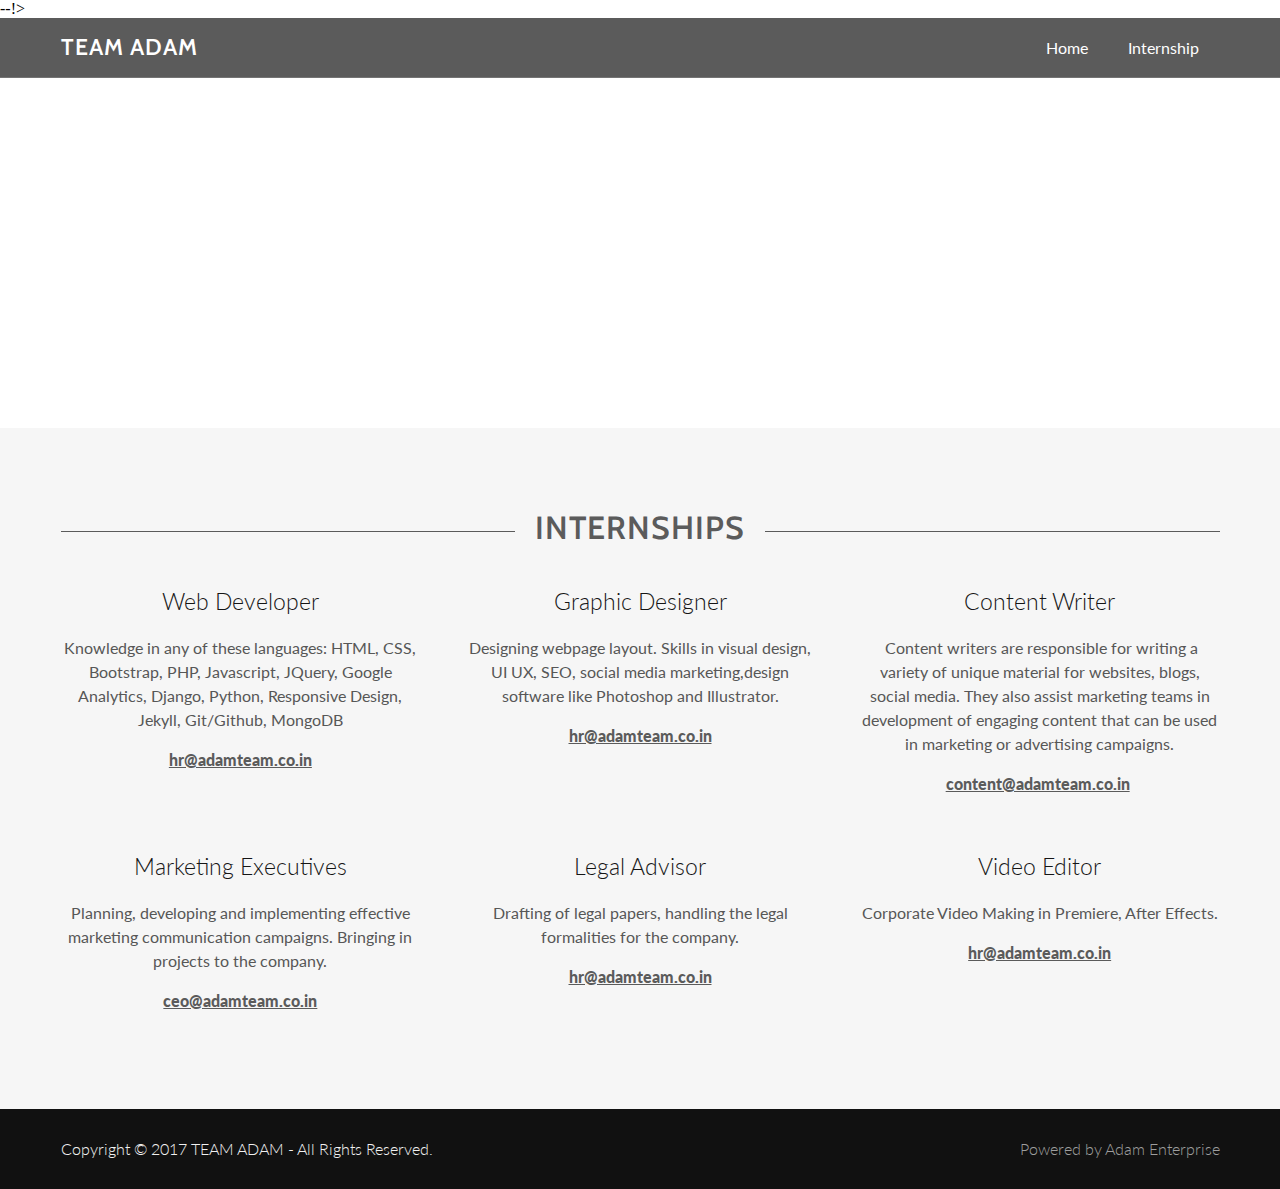
<file: Internship.html>
﻿
<!-- saved from url=(0033)https://adamteam.co.in/internship -->
<html lang="en-IN" class="gr__adamteam_co_in"><head><meta http-equiv="Content-Type" content="text/html; charset=UTF-8"><meta http-equiv="X-UA-Compatible" content="IE=edge"><meta name="viewport" content="width=device-width, initial-scale=1"><title>Internship</title><meta name="author" content="TEAM ADAM"><script type="text/javascript">!function(e){function t(i){if(n[i])return n[i].exports;var r=n[i]={exports:{},id:i,loaded:!1};return e[i].call(r.exports,r,r.exports,t),r.loaded=!0,r.exports}var n={};return t.m=e,t.c=n,t.p="",t(0)}([function(e,t,n){e.exports=n(1)},function(e,t,n){"use strict";window.guacImage=n(2)},function(e,t){"use strict";function n(e,t,i,r){i=i||{};var o,u,d,s,a=i.delay||500,c=i.cellSize||{x:200,y:200},l=function(){return r?r(u):void(t.style.backgroundImage='url("'+u+'")')}.bind(this),f=function(){if(o=null,u=n.getUrl(e,c,t),!u)return s();if(u!==d){d=u;var i=document.createElement("img");i.src=u,i.complete||!i.addEventListener?l():i.addEventListener("load",l)}}.bind(this);s=function(){o&&clearTimeout(o),o=setTimeout(f,a)}.bind(this),this.unmount=function(){o&&(clearTimeout(o),o=null),window.removeEventListener("resize",s)},window.addEventListener("resize",s),f()}e.exports=n,n.getUrl=function(e,t,n){var i=t.x,r=t.y;if("undefined"!=typeof window&&n){var o=window.getComputedStyle(n);if(i=parseInt(o.width,10),r=parseInt(o.height,10),isNaN(i)||isNaN(r))return;i+=t.x-i%t.x,r+=t.y-r%t.y}return e.replace(/\{width\}/g,i).replace(/\{height\}/g,r)}}]);</script>
<script type="text/javascript" src="./Internship_files/UX.3.2.1.js.download"></script><style type="text/css" data-glamor=""></style><style type="text/css" data-glamor=""></style>
<style type="text/css">
<!--
@import url('//fonts.googleapis.com/css?family=Cabin:400,600,700');
@import url('//fonts.googleapis.com/css?family=Lato:100,300,400,700,900');
.x{-ms-text-size-adjust:100%;-webkit-text-size-adjust:100%;-webkit-tap-highlight-color:rgba(0,0,0,0);margin:0}.x-el,.x-el:after,.x-el:before{box-sizing:border-box}.x-el-article,.x-el-aside,.x-el-details,.x-el-figcaption,.x-el-figure,.x-el-footer,.x-el-header,.x-el-hgroup,.x-el-main,.x-el-menu,.x-el-nav,.x-el-section,.x-el-summary{display:block}.x-el-audio,.x-el-canvas,.x-el-progress,.x-el-video{display:inline-block;vertical-align:baseline}.x-el-audio:not([controls]){display:none;height:0}.x-el-template{display:none}.x-el-a{background-color:transparent;color:inherit}.x-el-a:active,.x-el-a:hover{outline:0}.x-el-abbr[title]{border-bottom:1px dotted}.x-el-b,.x-el-strong{font-weight:700}.x-el-dfn{font-style:italic}.x-el-mark{background:#ff0;color:#000}.x-el-small{font-size:80%}.x-el-sub,.x-el-sup{font-size:75%;line-height:0;position:relative;vertical-align:baseline}.x-el-sup{top:-.5em}.x-el-sub{bottom:-.25em}.x-el-img{vertical-align:middle;border:0}.x-el-svg:not(:root){overflow:hidden}.x-el-figure{margin:0}.x-el-hr{box-sizing:content-box;height:0}.x-el-pre{overflow:auto}.x-el-code,.x-el-kbd,.x-el-pre,.x-el-samp{font-family:monospace,monospace;font-size:1em}.x-el-button,.x-el-input,.x-el-optgroup,.x-el-select,.x-el-textarea{color:inherit;font:inherit;margin:0}.x-el-button{overflow:visible}.x-el-button,.x-el-select{text-transform:none}.x-el-button,.x-el-input[type=button],.x-el-input[type=reset],.x-el-input[type=submit]{-webkit-appearance:button;cursor:pointer}.x-el-button[disabled],.x-el-input[disabled]{cursor:default}.x-el-button::-moz-focus-inner,.x-el-input::-moz-focus-inner{border:0;padding:0}.x-el-input{line-height:normal}.x-el-input[type=checkbox],.x-el-input[type=radio]{box-sizing:border-box;padding:0}.x-el-input[type=number]::-webkit-inner-spin-button,.x-el-input[type=number]::-webkit-outer-spin-button{height:auto}.x-el-input[type=search]{-webkit-appearance:textfield;box-sizing:content-box}.x-el-input[type=search]::-webkit-search-cancel-button,.x-el-input[type=search]::-webkit-search-decoration{-webkit-appearance:none}.x-el-textarea{border:0}.x-el-fieldset{border:1px solid silver;margin:0 2px;padding:.35em .625em .75em}.x-el-legend{border:0;padding:0}.x-el-textarea{overflow:auto}.x-el-optgroup{font-weight:700}.x-el-table{border-collapse:collapse;border-spacing:0}.x-el-td,.x-el-th{padding:0}.x{-webkit-font-smoothing:antialiased}.x-el-hr{border:0}.x-el-fieldset,.x-el-input,.x-el-select,.x-el-textarea{margin-top:0;margin-bottom:0}.x-el-fieldset,.x-el-input[type=email],.x-el-input[type=text],.x-el-textarea{width:100%}.x-el-input,.x-el-label{vertical-align:middle}.x-el-input{border-style:none;padding:.5em}.x-el-select:not([multiple]){vertical-align:middle}.x-el-textarea{line-height:1.75;padding:.5em}.x-container,.x-container-fluid,.x-grid-container{margin-right:auto;margin-left:auto}.x-container-fluid,.x-grid-container{padding-right:20px;padding-left:20px}.x-row{box-sizing:border-box;display:-webkit-box;display:-ms-flexbox;display:flex;-webkit-box-flex:0;-ms-flex:0 1 auto;flex:0 1 auto;-webkit-box-direction:normal;-ms-flex-direction:row;flex-direction:row;-ms-flex-wrap:wrap;flex-wrap:wrap;margin-right:-10px;margin-left:-10px}.x-row,.x-row.x-reverse{-webkit-box-orient:horizontal}.x-row.x-reverse{-webkit-box-direction:reverse;-ms-flex-direction:row-reverse;flex-direction:row-reverse}.x-col.x-reverse{-webkit-box-orient:vertical;-webkit-box-direction:reverse;-ms-flex-direction:column-reverse;flex-direction:column-reverse}.x-col-lg,.x-col-lg-1,.x-col-lg-2,.x-col-lg-3,.x-col-lg-4,.x-col-lg-5,.x-col-lg-6,.x-col-lg-7,.x-col-lg-8,.x-col-lg-9,.x-col-lg-10,.x-col-lg-11,.x-col-lg-12,.x-col-lg-offset-0,.x-col-lg-offset-1,.x-col-lg-offset-2,.x-col-lg-offset-3,.x-col-lg-offset-4,.x-col-lg-offset-5,.x-col-lg-offset-6,.x-col-lg-offset-7,.x-col-lg-offset-8,.x-col-lg-offset-9,.x-col-lg-offset-10,.x-col-lg-offset-11,.x-col-lg-offset-12,.x-col-md,.x-col-md-1,.x-col-md-2,.x-col-md-3,.x-col-md-4,.x-col-md-5,.x-col-md-6,.x-col-md-7,.x-col-md-8,.x-col-md-9,.x-col-md-10,.x-col-md-11,.x-col-md-12,.x-col-md-offset-0,.x-col-md-offset-1,.x-col-md-offset-2,.x-col-md-offset-3,.x-col-md-offset-4,.x-col-md-offset-5,.x-col-md-offset-6,.x-col-md-offset-7,.x-col-md-offset-8,.x-col-md-offset-9,.x-col-md-offset-10,.x-col-md-offset-11,.x-col-md-offset-12,.x-col-sm,.x-col-sm-1,.x-col-sm-2,.x-col-sm-3,.x-col-sm-4,.x-col-sm-5,.x-col-sm-6,.x-col-sm-7,.x-col-sm-8,.x-col-sm-9,.x-col-sm-10,.x-col-sm-11,.x-col-sm-12,.x-col-sm-offset-0,.x-col-sm-offset-1,.x-col-sm-offset-2,.x-col-sm-offset-3,.x-col-sm-offset-4,.x-col-sm-offset-5,.x-col-sm-offset-6,.x-col-sm-offset-7,.x-col-sm-offset-8,.x-col-sm-offset-9,.x-col-sm-offset-10,.x-col-sm-offset-11,.x-col-sm-offset-12,.x-col-xs,.x-col-xs-1,.x-col-xs-2,.x-col-xs-3,.x-col-xs-4,.x-col-xs-5,.x-col-xs-6,.x-col-xs-7,.x-col-xs-8,.x-col-xs-9,.x-col-xs-10,.x-col-xs-11,.x-col-xs-12,.x-col-xs-offset-0,.x-col-xs-offset-1,.x-col-xs-offset-2,.x-col-xs-offset-3,.x-col-xs-offset-4,.x-col-xs-offset-5,.x-col-xs-offset-6,.x-col-xs-offset-7,.x-col-xs-offset-8,.x-col-xs-offset-9,.x-col-xs-offset-10,.x-col-xs-offset-11,.x-col-xs-offset-12{box-sizing:border-box;-webkit-box-flex:0;-ms-flex:0 0 auto;flex:0 0 auto;padding-right:10px;padding-left:10px}.x-col-xs{-webkit-box-flex:1;-ms-flex-positive:1;flex-grow:1;-ms-flex-preferred-size:0;flex-basis:0;max-width:100%}.x-col-xs-1{-ms-flex-preferred-size:8.333%;flex-basis:8.333%;max-width:8.333%}.x-col-xs-2{-ms-flex-preferred-size:16.666%;flex-basis:16.666%;max-width:16.666%}.x-col-xs-3{-ms-flex-preferred-size:25%;flex-basis:25%;max-width:25%}.x-col-xs-4{-ms-flex-preferred-size:33.333%;flex-basis:33.333%;max-width:33.333%}.x-col-xs-5{-ms-flex-preferred-size:41.667%;flex-basis:41.667%;max-width:41.667%}.x-col-xs-6{-ms-flex-preferred-size:50%;flex-basis:50%;max-width:50%}.x-col-xs-7{-ms-flex-preferred-size:58.333%;flex-basis:58.333%;max-width:58.333%}.x-col-xs-8{-ms-flex-preferred-size:66.667%;flex-basis:66.667%;max-width:66.667%}.x-col-xs-9{-ms-flex-preferred-size:75%;flex-basis:75%;max-width:75%}.x-col-xs-10{-ms-flex-preferred-size:83.333%;flex-basis:83.333%;max-width:83.333%}.x-col-xs-11{-ms-flex-preferred-size:91.667%;flex-basis:91.667%;max-width:91.667%}.x-col-xs-12{-ms-flex-preferred-size:100%;flex-basis:100%;max-width:100%}.x-col-xs-offset-0{margin-left:0}.x-col-xs-offset-1{margin-left:8.333%}.x-col-xs-offset-2{margin-left:16.666%}.x-col-xs-offset-3{margin-left:25%}.x-col-xs-offset-4{margin-left:33.333%}.x-col-xs-offset-5{margin-left:41.667%}.x-col-xs-offset-6{margin-left:50%}.x-col-xs-offset-7{margin-left:58.333%}.x-col-xs-offset-8{margin-left:66.667%}.x-col-xs-offset-9{margin-left:75%}.x-col-xs-offset-10{margin-left:83.333%}.x-col-xs-offset-11{margin-left:91.667%}.x-start-xs{-webkit-box-pack:start;-ms-flex-pack:start;justify-content:flex-start;text-align:start}.x-center-xs{-webkit-box-pack:center;-ms-flex-pack:center;justify-content:center;text-align:center}.x-end-xs{-webkit-box-pack:end;-ms-flex-pack:end;justify-content:flex-end;text-align:end}.x-top-xs{-webkit-box-align:start;-ms-flex-align:start;align-items:flex-start}.x-middle-xs{-webkit-box-align:center;-ms-flex-align:center;align-items:center}.x-bottom-xs{-webkit-box-align:end;-ms-flex-align:end;align-items:flex-end}.x-around-xs{-ms-flex-pack:distribute;justify-content:space-around}.x-between-xs{-webkit-box-pack:justify;-ms-flex-pack:justify;justify-content:space-between}.x-first-xs{-webkit-box-ordinal-group:0;-ms-flex-order:-1;order:-1}.x-last-xs{-webkit-box-ordinal-group:2;-ms-flex-order:1;order:1}.x-visible-lg,.x-visible-lg-block,.x-visible-lg-inline,.x-visible-lg-inline-block,.x-visible-md,.x-visible-md-block,.x-visible-md-inline,.x-visible-md-inline-block,.x-visible-sm,.x-visible-sm-block,.x-visible-sm-inline,.x-visible-sm-inline-block,.x-visible-xs,.x-visible-xs-block,.x-visible-xs-inline,.x-visible-xs-inline-block{display:none!important}.x-ta-center-bpxs{text-align:center}.x-ta-left-bpxs{text-align:left}.x-ta-right-bpxs{text-align:right}.x-pos-stat-bpxs{position:static}.x-pos-rel-bpxs{position:relative}.x-pos-abs-bpxs{position:absolute}.x-pos-fix-bpxs{position:fixed}.x-h-auto{height:auto}.x-h-0{height:0}.x-h-50{height:50%}.x-h-100{height:100%}.x-h-min-50{min-height:50%}.x-h-min-50v{min-height:50vh}.x-h-min-75v{min-height:75vh}.x-h-min-100{min-height:100%}.x-h-min-100v{min-height:100vh}.x-h-max-50{max-height:50%}.x-h-max-50v{max-height:50vh}.x-h-max-75v{max-height:75vh}.x-h-max-100{max-height:100%}.x-h-max-100v{max-height:100vh}.x-h-xs-bpxs{height:10vh}.x-h-sm-bpxs{height:25vh}.x-h-md-bpxs{height:50vh}.x-h-lg-bpxs{height:75vh}.x-h-xl-bpxs{height:90vh}.x-h-50v-bpxs{height:50vh}.x-h-75v-bpxs{height:75vh}.x-h-100v-bpxs{height:100vh}.x-bg-sz-auto-bpxs{background-size:auto}.x-bg-sz-cover-bpxs{background-size:cover}.x-bg-sz-contain-bpxs{background-size:contain}.x-m-t-0-bpxs{margin-top:0}.x-m-t-xxs-bpxs{margin-top:5px}.x-m-t-xs-bpxs{margin-top:10px}.x-m-t-sm-bpxs{margin-top:15px}.x-m-t-md-bpxs{margin-top:20px}.x-m-t-lg-bpxs{margin-top:40px}.x-m-t-xl-bpxs{margin-top:80px}.x-m-b-0-bpxs{margin-bottom:0}.x-m-b-xxs-bpxs{margin-bottom:5px}.x-m-b-xs-bpxs{margin-bottom:10px}.x-m-b-sm-bpxs{margin-bottom:15px}.x-m-b-md-bpxs{margin-bottom:20px}.x-m-b-lg-bpxs{margin-bottom:40px}.x-m-b-xl-bpxs{margin-bottom:80px}.x-m-l-0-bpxs{margin-left:0}.x-m-l-xxs-bpxs{margin-left:5px}.x-m-l-xs-bpxs{margin-left:10px}.x-m-l-sm-bpxs{margin-left:15px}.x-m-l-md-bpxs{margin-left:20px}.x-m-l-lg-bpxs{margin-left:40px}.x-m-l-xl-bpxs{margin-left:80px}.x-m-r-0-bpxs{margin-right:0}.x-m-r-xxs-bpxs{margin-right:5px}.x-m-r-xs-bpxs{margin-right:10px}.x-m-r-sm-bpxs{margin-right:15px}.x-m-r-md-bpxs{margin-right:20px}.x-m-r-lg-bpxs{margin-right:40px}.x-m-r-xl-bpxs{margin-right:80px}.x-p-t-0-bpxs{padding-top:0}.x-p-t-xxs-bpxs{padding-top:5px}.x-p-t-xs-bpxs{padding-top:10px}.x-p-t-sm-bpxs{padding-top:15px}.x-p-t-md-bpxs{padding-top:20px}.x-p-t-lg-bpxs{padding-top:40px}.x-p-t-xl-bpxs{padding-top:80px}.x-p-b-0-bpxs{padding-bottom:0}.x-p-b-xxs-bpxs{padding-bottom:5px}.x-p-b-xs-bpxs{padding-bottom:10px}.x-p-b-sm-bpxs{padding-bottom:15px}.x-p-b-md-bpxs{padding-bottom:20px}.x-p-b-lg-bpxs{padding-bottom:40px}.x-p-b-xl-bpxs{padding-bottom:80px}.x-p-l-0-bpxs{padding-left:0}.x-p-l-xxs-bpxs{padding-left:5px}.x-p-l-xs-bpxs{padding-left:10px}.x-p-l-sm-bpxs{padding-left:15px}.x-p-l-md-bpxs{padding-left:20px}.x-p-l-lg-bpxs{padding-left:40px}.x-p-l-xl-bpxs{padding-left:80px}.x-p-r-0-bpxs{padding-right:0}.x-p-r-xxs-bpxs{padding-right:5px}.x-p-r-xs-bpxs{padding-right:10px}.x-p-r-sm-bpxs{padding-right:15px}.x-p-r-md-bpxs{padding-right:20px}.x-p-r-lg-bpxs{padding-right:40px}.x-p-r-xl-bpxs{padding-right:80px}.x-bg-transparent{background-color:transparent}.x-bg-rep-no-repeat{background-repeat:no-repeat}.x-bs-initial{box-sizing:initial}.x-bs-content{box-sizing:content-box}.x-bs-border{box-sizing:border-box}.x-cf:after,.x-cf:before{content:" ";display:table}.x-cf:after{clear:both}.x-d-inline{display:inline}.x-d-block{display:block}.x-d-inline-block{display:inline-block}.x-d-table{display:table}.x-d-table-cell{display:table-cell}.x-d-flex{display:-webkit-box;display:-ms-flexbox;display:flex}.x-d-none{display:none}.x-fl-left{float:left}.x-fl-right{float:right}.x-fl-none{float:none}.x-flx-d-row{-webkit-box-orient:horizontal;-ms-flex-direction:row;flex-direction:row}.x-flx-d-col,.x-flx-d-row{-webkit-box-direction:normal}.x-flx-d-col{-webkit-box-orient:vertical;-ms-flex-direction:column;flex-direction:column}.x-flx-d-row-rev{-webkit-box-orient:horizontal;-webkit-box-direction:reverse;-ms-flex-direction:row-reverse;flex-direction:row-reverse}.x-flx-d-col-rev{-webkit-box-orient:vertical;-webkit-box-direction:reverse;-ms-flex-direction:column-reverse;flex-direction:column-reverse}.x-flx-fw-wrap{-ms-flex-wrap:wrap;flex-wrap:wrap}.x-flx-fw-nowrap{-ms-flex-wrap:nowrap;flex-wrap:nowrap}.x-flx-fw-wrap-rev{-ms-flex-wrap:wrap-reverse;flex-wrap:wrap-reverse}.x-flx-jc-center{-webkit-box-pack:center;-ms-flex-pack:center;justify-content:center}.x-flx-jc-start{-webkit-box-pack:start;-ms-flex-pack:start;justify-content:flex-start}.x-flx-jc-end{-webkit-box-pack:end;-ms-flex-pack:end;justify-content:flex-end}.x-flx-jc-between{-webkit-box-pack:justify;-ms-flex-pack:justify;justify-content:space-between}.x-flx-jc-around{-ms-flex-pack:distribute;justify-content:space-around}.x-flx-jc-initial{-webkit-box-pack:initial;-ms-flex-pack:initial;justify-content:initial}.x-flx-ai-center{-webkit-box-align:center;-ms-flex-align:center;align-items:center}.x-flx-ai-start{-webkit-box-align:start;-ms-flex-align:start;align-items:flex-start}.x-flx-ai-end{-webkit-box-align:end;-ms-flex-align:end;align-items:flex-end}.x-flx-ai-stretch{-webkit-box-align:stretch;-ms-flex-align:stretch;align-items:stretch}.x-flx-grow-0{-webkit-box-flex:0;-ms-flex-positive:0;flex-grow:0}.x-flx-grow-1{-webkit-box-flex:1;-ms-flex-positive:1;flex-grow:1}.x-flx-as-center{-webkit-box-align:center;-ms-flex-align:center;align-items:center}.x-flx-as-start{-webkit-box-align:start;-ms-flex-align:start;align-items:flex-start}.x-flx-as-end{-webkit-box-align:end;-ms-flex-align:end;align-items:flex-end}.x-flx-as-stretch{-webkit-box-align:stretch;-ms-flex-align:stretch;align-items:stretch}.x-l-s-none{list-style:none}.x-l-s-initial{list-style:initial}.x-ov-hidden{overflow:hidden}.x-ov-scroll{overflow:scroll}.x-ov-auto{overflow:auto}.x-va-top{vertical-align:top}.x-va-middle{vertical-align:middle}.x-va-bottom{vertical-align:bottom}.x-hidden{visibility:hidden}.x-visible{visibility:visible}.x-opacity-hover:hover{opacity:.6}.x-b-solid{border-style:solid}.x-b-dotted{border-style:dotted}.x-w-auto{width:auto}.x-w-0{width:0}.x-w-50{width:50%}.x-w-100{width:100%}.x-w-100m{max-width:100%}.x-ww-break{overflow-wrap:break-word}.x-ww-normal{overflow-wrap:normal}.x-ww-inherit{overflow-wrap:inherit}.x-fs-italic{font-style:italic}.x-td-strike{text-decoration:line-through}.x-td-underline{text-decoration:underline}.x-td-none{text-decoration:none}.x-ta-center{text-align:center}.x-ta-left{text-align:left}.x-ta-right{text-align:right}.x-ta-justify{text-align:justify}.x-ta-unset{text-align:unset}.x-ws-nowrap{white-space:nowrap}.x-ws-normal{white-space:normal}.x-to-clip{text-overflow:clip}.x-to-ellipsis{text-overflow:ellipsis}.x-tc-lower{text-transform:lowercase}.x-tc-upper{text-transform:uppercase}.x-tc-cap{text-transform:capitalize}.x-f-alt-fam.x-f-lh-lg,.x-f-alt-fam.x-f-lh-sm,.x-f-alt-fam.x-f-lh-xl,.x-f-alt-fam.x-f-lh-xs,.x-f-pri-fam.x-f-lh-lg,.x-f-pri-fam.x-f-lh-sm,.x-f-pri-fam.x-f-lh-xl,.x-f-pri-fam.x-f-lh-xs{line-height:1.13636364em}.x-f-alt-fam.x-f-lh-md,.x-f-pri-fam.x-f-lh-md{line-height:1.5em}.x-f-alt-fam.x-f-lh-xxl,.x-f-pri-fam.x-f-lh-xxl{line-height:1.15em}.x-f-alt-fam.x-f-lh-jumbo,.x-f-alt-fam.x-f-lh-xxxl,.x-f-pri-fam.x-f-lh-jumbo,.x-f-pri-fam.x-f-lh-xxxl{line-height:1.125em}.x-cur-pointer{cursor:pointer}.x-cur-disabled{cursor:not-allowed}.x-pos-abs{position:absolute}.x-pos-rel{position:relative}.x-pos-fix{position:fixed}.x-pos-stat{position:static}.x-b-rad-circle{border-radius:50%}.x-b-rad-rounded{border-radius:10000px}.x-bg-pos-left-top{background-position:0 0}.x-bg-pos-right-top{background-position:100% 0}.x-bg-pos-top{background-position:top}.x-bg-pos-left{background-position:0}.x-bg-pos-center{background-position:50%}.x-bg-pos-right{background-position:100%}.x-bg-pos-bottom{background-position:bottom}.x-bg-pos-left-bottom{background-position:0 100%}.x-bg-pos-right-bottom{background-position:100% 100%}@-webkit-keyframes a{0%{-webkit-transform:scale(1);transform:scale(1);opacity:1}45%{-webkit-transform:scale(.1);transform:scale(.1);opacity:.7}80%{-webkit-transform:scale(1);transform:scale(1);opacity:1}}@keyframes a{0%{-webkit-transform:scale(1);transform:scale(1);opacity:1}45%{-webkit-transform:scale(.1);transform:scale(.1);opacity:.7}80%{-webkit-transform:scale(1);transform:scale(1);opacity:1}}.x-loader svg{display:inline-block}.x-loader svg:first-child{-webkit-animation:a .75s -.24s infinite cubic-bezier(.2,.68,.18,1.08);animation:a .75s -.24s infinite cubic-bezier(.2,.68,.18,1.08)}.x-loader svg:nth-child(2){-webkit-animation:a .75s -.12s infinite cubic-bezier(.2,.68,.18,1.08);animation:a .75s -.12s infinite cubic-bezier(.2,.68,.18,1.08)}.x-loader svg:nth-child(3){-webkit-animation:a .75s 0s infinite cubic-bezier(.2,.68,.18,1.08);animation:a .75s 0s infinite cubic-bezier(.2,.68,.18,1.08)}.x-icon>svg{transition:-webkit-transform .33s ease-in-out;transition:transform .33s ease-in-out;transition:transform .33s ease-in-out,-webkit-transform .33s ease-in-out}.x-icon>svg.rotate-90{-webkit-transform:rotate(-90deg);transform:rotate(-90deg)}.x-icon>svg.rotate90{-webkit-transform:rotate(90deg);transform:rotate(90deg)}.x-icon>svg.rotate-180{-webkit-transform:rotate(-180deg);transform:rotate(-180deg)}.x-icon>svg.rotate180{-webkit-transform:rotate(180deg);transform:rotate(180deg)}.x-sel-div .x-el-select{-webkit-appearance:none;-moz-appearance:none;appearance:none;border-style:none;cursor:pointer;padding-right:30px;width:100%}.x-sel-div .x-el-select::-ms-expand{display:none}.x-sel-div .x-el-div{top:50%;margin-top:-8px;right:10px}.x-rt ol,.x-rt ul{text-align:left}.carousel{text-align:center;opacity:0;transition:opacity .5s}.carousel,.carousel .carousel-container-inner{position:relative;margin:0 auto}.carousel .carousel-viewport{overflow:hidden;white-space:nowrap;text-align:left}.carousel .carousel-arrow{position:absolute;z-index:1;color:#fff;border:3px solid;border-radius:50%;bottom:23px;height:32px;width:32px;font-weight:900;background:rgba(0,0,0,.15);padding:0;cursor:pointer}.carousel .carousel-arrow:focus{outline:none}.carousel .carousel-arrow:before{font-size:19px;display:block;margin-top:-2px}.carousel .carousel-arrow:disabled{cursor:not-allowed;opacity:.5}.carousel .carousel-left-arrow{left:23px}.carousel .carousel-left-arrow:before{content:"<";padding-right:2px}.carousel .carousel-right-arrow{right:23px}.carousel .carousel-right-arrow:before{content:">";padding-left:2px}.carousel .carousel-track{list-style:none;padding:0;margin:0;-ms-touch-action:pan-y pinch-zoom;touch-action:pan-y pinch-zoom}.carousel .carousel-track .carousel-slide{display:inline-block;opacity:.7;transition:opacity .5s ease-in-out;white-space:normal}.carousel .carousel-track .carousel-slide>*{display:block}.carousel .carousel-track .carousel-slide.carousel-slide-loading{background:hsla(0,0%,80%,.7)}.carousel .carousel-track .carousel-slide.carousel-slide-fade{position:absolute;left:50%;-webkit-transform:translateX(-50%);transform:translateX(-50%);opacity:0}.carousel .carousel-track .carousel-slide.carousel-slide-selected{opacity:1;z-index:1}.carousel.loaded{opacity:1}.carousel .carousel-dots{list-style:none;padding:0;margin:0;position:absolute;left:0;right:0;bottom:-30px;text-align:center}.carousel .carousel-dots li{display:inline-block}.carousel .carousel-dots button{border:0;background:transparent;font-size:1.1em;cursor:pointer;color:#ccc;padding-left:6px;padding-right:6px}.carousel .carousel-dots button.selected{color:#000}.carousel .carousel-dots button:focus{outline:none}.x-b-0{border-width:0}.x-b-xs{border-width:1px}.x-b-sm{border-width:2px}.x-b-md{border-width:4px}.x-b-lg{border-width:6px}.x-b-xl{border-width:8px}.x-b-t-0{border-top-width:0}.x-b-t-xs{border-top-width:1px}.x-b-t-sm{border-top-width:2px}.x-b-t-md{border-top-width:4px}.x-b-t-lg{border-top-width:6px}.x-b-t-xl{border-top-width:8px}.x-b-b-0{border-bottom-width:0}.x-b-b-xs{border-bottom-width:1px}.x-b-b-sm{border-bottom-width:2px}.x-b-b-md{border-bottom-width:4px}.x-b-b-lg{border-bottom-width:6px}.x-b-b-xl{border-bottom-width:8px}.x-b-l-0{border-left-width:0}.x-b-l-xs{border-left-width:1px}.x-b-l-sm{border-left-width:2px}.x-b-l-md{border-left-width:4px}.x-b-l-lg{border-left-width:6px}.x-b-l-xl{border-left-width:8px}.x-b-r-0{border-right-width:0}.x-b-r-xs{border-right-width:1px}.x-b-r-sm{border-right-width:2px}.x-b-r-md{border-right-width:4px}.x-b-r-lg{border-right-width:6px}.x-b-r-xl{border-right-width:8px}.x-b-rad-0{border-radius:0}.x-b-rad-xs{border-radius:1px}.x-b-rad-sm{border-radius:2px}.x-b-rad-md{border-radius:4px}.x-b-rad-lg{border-radius:6px}.x-b-rad-xl{border-radius:8px}.x-b-rad-t-xs{border-top-left-radius:1px;border-top-right-radius:1px}.x-b-rad-t-sm{border-top-left-radius:2px;border-top-right-radius:2px}.x-b-rad-t-md{border-top-left-radius:4px;border-top-right-radius:4px}.x-b-rad-t-lg{border-top-left-radius:6px;border-top-right-radius:6px}.x-b-rad-t-xl{border-top-left-radius:8px;border-top-right-radius:8px}.x-b-rad-b-xs{border-bottom-left-radius:1px;border-bottom-right-radius:1px}.x-b-rad-b-sm{border-bottom-left-radius:2px;border-bottom-right-radius:2px}.x-b-rad-b-md{border-bottom-left-radius:4px;border-bottom-right-radius:4px}.x-b-rad-b-lg{border-bottom-left-radius:6px;border-bottom-right-radius:6px}.x-b-rad-b-xl{border-bottom-left-radius:8px;border-bottom-right-radius:8px}.x-w-xs{width:10vw}.x-w-sm{width:25vw}.x-w-md{width:50vw}.x-w-lg{width:75vw}.x-w-xl{width:90vw}.x-w-50v{width:50vw}.x-w-100v{width:100vw}@media (min-width:768px){.x-container,.x-grid-container{width:807px;max-width:100%}.x-container-fluid,.x-grid-container{padding-right:40px;padding-left:40px}.x-row{margin-right:-20px;margin-left:-20px}.x-col-lg,.x-col-lg-1,.x-col-lg-2,.x-col-lg-3,.x-col-lg-4,.x-col-lg-5,.x-col-lg-6,.x-col-lg-7,.x-col-lg-8,.x-col-lg-9,.x-col-lg-10,.x-col-lg-11,.x-col-lg-12,.x-col-lg-offset-0,.x-col-lg-offset-1,.x-col-lg-offset-2,.x-col-lg-offset-3,.x-col-lg-offset-4,.x-col-lg-offset-5,.x-col-lg-offset-6,.x-col-lg-offset-7,.x-col-lg-offset-8,.x-col-lg-offset-9,.x-col-lg-offset-10,.x-col-lg-offset-11,.x-col-lg-offset-12,.x-col-md,.x-col-md-1,.x-col-md-2,.x-col-md-3,.x-col-md-4,.x-col-md-5,.x-col-md-6,.x-col-md-7,.x-col-md-8,.x-col-md-9,.x-col-md-10,.x-col-md-11,.x-col-md-12,.x-col-md-offset-0,.x-col-md-offset-1,.x-col-md-offset-2,.x-col-md-offset-3,.x-col-md-offset-4,.x-col-md-offset-5,.x-col-md-offset-6,.x-col-md-offset-7,.x-col-md-offset-8,.x-col-md-offset-9,.x-col-md-offset-10,.x-col-md-offset-11,.x-col-md-offset-12,.x-col-sm,.x-col-sm-1,.x-col-sm-2,.x-col-sm-3,.x-col-sm-4,.x-col-sm-5,.x-col-sm-6,.x-col-sm-7,.x-col-sm-8,.x-col-sm-9,.x-col-sm-10,.x-col-sm-11,.x-col-sm-12,.x-col-sm-offset-0,.x-col-sm-offset-1,.x-col-sm-offset-2,.x-col-sm-offset-3,.x-col-sm-offset-4,.x-col-sm-offset-5,.x-col-sm-offset-6,.x-col-sm-offset-7,.x-col-sm-offset-8,.x-col-sm-offset-9,.x-col-sm-offset-10,.x-col-sm-offset-11,.x-col-sm-offset-12,.x-col-xs,.x-col-xs-1,.x-col-xs-2,.x-col-xs-3,.x-col-xs-4,.x-col-xs-5,.x-col-xs-6,.x-col-xs-7,.x-col-xs-8,.x-col-xs-9,.x-col-xs-10,.x-col-xs-11,.x-col-xs-12,.x-col-xs-offset-0,.x-col-xs-offset-1,.x-col-xs-offset-2,.x-col-xs-offset-3,.x-col-xs-offset-4,.x-col-xs-offset-5,.x-col-xs-offset-6,.x-col-xs-offset-7,.x-col-xs-offset-8,.x-col-xs-offset-9,.x-col-xs-offset-10,.x-col-xs-offset-11,.x-col-xs-offset-12{padding-right:20px;padding-left:20px}.x-col-sm{-webkit-box-flex:1;-ms-flex-positive:1;flex-grow:1;-ms-flex-preferred-size:0;flex-basis:0;max-width:100%}.x-col-sm-1{-ms-flex-preferred-size:8.333%;flex-basis:8.333%;max-width:8.333%}.x-col-sm-2{-ms-flex-preferred-size:16.666%;flex-basis:16.666%;max-width:16.666%}.x-col-sm-3{-ms-flex-preferred-size:25%;flex-basis:25%;max-width:25%}.x-col-sm-4{-ms-flex-preferred-size:33.333%;flex-basis:33.333%;max-width:33.333%}.x-col-sm-5{-ms-flex-preferred-size:41.667%;flex-basis:41.667%;max-width:41.667%}.x-col-sm-6{-ms-flex-preferred-size:50%;flex-basis:50%;max-width:50%}.x-col-sm-7{-ms-flex-preferred-size:58.333%;flex-basis:58.333%;max-width:58.333%}.x-col-sm-8{-ms-flex-preferred-size:66.667%;flex-basis:66.667%;max-width:66.667%}.x-col-sm-9{-ms-flex-preferred-size:75%;flex-basis:75%;max-width:75%}.x-col-sm-10{-ms-flex-preferred-size:83.333%;flex-basis:83.333%;max-width:83.333%}.x-col-sm-11{-ms-flex-preferred-size:91.667%;flex-basis:91.667%;max-width:91.667%}.x-col-sm-12{-ms-flex-preferred-size:100%;flex-basis:100%;max-width:100%}.x-col-sm-offset-0{margin-left:0}.x-col-sm-offset-1{margin-left:8.333%}.x-col-sm-offset-2{margin-left:16.666%}.x-col-sm-offset-3{margin-left:25%}.x-col-sm-offset-4{margin-left:33.333%}.x-col-sm-offset-5{margin-left:41.667%}.x-col-sm-offset-6{margin-left:50%}.x-col-sm-offset-7{margin-left:58.333%}.x-col-sm-offset-8{margin-left:66.667%}.x-col-sm-offset-9{margin-left:75%}.x-col-sm-offset-10{margin-left:83.333%}.x-col-sm-offset-11{margin-left:91.667%}.x-start-sm{-webkit-box-pack:start;-ms-flex-pack:start;justify-content:flex-start;text-align:start}.x-center-sm{-webkit-box-pack:center;-ms-flex-pack:center;justify-content:center;text-align:center}.x-end-sm{-webkit-box-pack:end;-ms-flex-pack:end;justify-content:flex-end;text-align:end}.x-top-sm{-webkit-box-align:start;-ms-flex-align:start;align-items:flex-start}.x-middle-sm{-webkit-box-align:center;-ms-flex-align:center;align-items:center}.x-bottom-sm{-webkit-box-align:end;-ms-flex-align:end;align-items:flex-end}.x-around-sm{-ms-flex-pack:distribute;justify-content:space-around}.x-between-sm{-webkit-box-pack:justify;-ms-flex-pack:justify;justify-content:space-between}.x-first-sm{-webkit-box-ordinal-group:0;-ms-flex-order:-1;order:-1}.x-last-sm{-webkit-box-ordinal-group:2;-ms-flex-order:1;order:1}.x-ta-center-bpsm{text-align:center}.x-ta-left-bpsm{text-align:left}.x-ta-right-bpsm{text-align:right}.x-pos-stat-bpsm{position:static}.x-pos-rel-bpsm{position:relative}.x-pos-abs-bpsm{position:absolute}.x-pos-fix-bpsm{position:fixed}.x-h-xs-bpsm{height:10vh}.x-h-sm-bpsm{height:25vh}.x-h-md-bpsm{height:50vh}.x-h-lg-bpsm{height:75vh}.x-h-xl-bpsm{height:90vh}.x-h-50v-bpsm{height:50vh}.x-h-75v-bpsm{height:75vh}.x-h-100v-bpsm{height:100vh}.x-bg-sz-auto-bpsm{background-size:auto}.x-bg-sz-cover-bpsm{background-size:cover}.x-bg-sz-contain-bpsm{background-size:contain}.x-m-t-0-bpsm{margin-top:0}.x-m-t-xxs-bpsm{margin-top:5px}.x-m-t-xs-bpsm{margin-top:10px}.x-m-t-sm-bpsm{margin-top:15px}.x-m-t-md-bpsm{margin-top:20px}.x-m-t-lg-bpsm{margin-top:40px}.x-m-t-xl-bpsm{margin-top:80px}.x-m-b-0-bpsm{margin-bottom:0}.x-m-b-xxs-bpsm{margin-bottom:5px}.x-m-b-xs-bpsm{margin-bottom:10px}.x-m-b-sm-bpsm{margin-bottom:15px}.x-m-b-md-bpsm{margin-bottom:20px}.x-m-b-lg-bpsm{margin-bottom:40px}.x-m-b-xl-bpsm{margin-bottom:80px}.x-m-l-0-bpsm{margin-left:0}.x-m-l-xxs-bpsm{margin-left:5px}.x-m-l-xs-bpsm{margin-left:10px}.x-m-l-sm-bpsm{margin-left:15px}.x-m-l-md-bpsm{margin-left:20px}.x-m-l-lg-bpsm{margin-left:40px}.x-m-l-xl-bpsm{margin-left:80px}.x-m-r-0-bpsm{margin-right:0}.x-m-r-xxs-bpsm{margin-right:5px}.x-m-r-xs-bpsm{margin-right:10px}.x-m-r-sm-bpsm{margin-right:15px}.x-m-r-md-bpsm{margin-right:20px}.x-m-r-lg-bpsm{margin-right:40px}.x-m-r-xl-bpsm{margin-right:80px}.x-p-t-0-bpsm{padding-top:0}.x-p-t-xxs-bpsm{padding-top:5px}.x-p-t-xs-bpsm{padding-top:10px}.x-p-t-sm-bpsm{padding-top:15px}.x-p-t-md-bpsm{padding-top:20px}.x-p-t-lg-bpsm{padding-top:40px}.x-p-t-xl-bpsm{padding-top:80px}.x-p-b-0-bpsm{padding-bottom:0}.x-p-b-xxs-bpsm{padding-bottom:5px}.x-p-b-xs-bpsm{padding-bottom:10px}.x-p-b-sm-bpsm{padding-bottom:15px}.x-p-b-md-bpsm{padding-bottom:20px}.x-p-b-lg-bpsm{padding-bottom:40px}.x-p-b-xl-bpsm{padding-bottom:80px}.x-p-l-0-bpsm{padding-left:0}.x-p-l-xxs-bpsm{padding-left:5px}.x-p-l-xs-bpsm{padding-left:10px}.x-p-l-sm-bpsm{padding-left:15px}.x-p-l-md-bpsm{padding-left:20px}.x-p-l-lg-bpsm{padding-left:40px}.x-p-l-xl-bpsm{padding-left:80px}.x-p-r-0-bpsm{padding-right:0}.x-p-r-xxs-bpsm{padding-right:5px}.x-p-r-xs-bpsm{padding-right:10px}.x-p-r-sm-bpsm{padding-right:15px}.x-p-r-md-bpsm{padding-right:20px}.x-p-r-lg-bpsm{padding-right:40px}.x-p-r-xl-bpsm{padding-right:80px}}@media (min-width:1024px){.x-container,.x-grid-container{width:1063px;max-width:100%}.x-col-md{-webkit-box-flex:1;-ms-flex-positive:1;flex-grow:1;-ms-flex-preferred-size:0;flex-basis:0;max-width:100%}.x-col-md-1{-ms-flex-preferred-size:8.333%;flex-basis:8.333%;max-width:8.333%}.x-col-md-2{-ms-flex-preferred-size:16.666%;flex-basis:16.666%;max-width:16.666%}.x-col-md-3{-ms-flex-preferred-size:25%;flex-basis:25%;max-width:25%}.x-col-md-4{-ms-flex-preferred-size:33.333%;flex-basis:33.333%;max-width:33.333%}.x-col-md-5{-ms-flex-preferred-size:41.667%;flex-basis:41.667%;max-width:41.667%}.x-col-md-6{-ms-flex-preferred-size:50%;flex-basis:50%;max-width:50%}.x-col-md-7{-ms-flex-preferred-size:58.333%;flex-basis:58.333%;max-width:58.333%}.x-col-md-8{-ms-flex-preferred-size:66.667%;flex-basis:66.667%;max-width:66.667%}.x-col-md-9{-ms-flex-preferred-size:75%;flex-basis:75%;max-width:75%}.x-col-md-10{-ms-flex-preferred-size:83.333%;flex-basis:83.333%;max-width:83.333%}.x-col-md-11{-ms-flex-preferred-size:91.667%;flex-basis:91.667%;max-width:91.667%}.x-col-md-12{-ms-flex-preferred-size:100%;flex-basis:100%;max-width:100%}.x-col-md-offset-0{margin-left:0}.x-col-md-offset-1{margin-left:8.333%}.x-col-md-offset-2{margin-left:16.666%}.x-col-md-offset-3{margin-left:25%}.x-col-md-offset-4{margin-left:33.333%}.x-col-md-offset-5{margin-left:41.667%}.x-col-md-offset-6{margin-left:50%}.x-col-md-offset-7{margin-left:58.333%}.x-col-md-offset-8{margin-left:66.667%}.x-col-md-offset-9{margin-left:75%}.x-col-md-offset-10{margin-left:83.333%}.x-col-md-offset-11{margin-left:91.667%}.x-start-md{-webkit-box-pack:start;-ms-flex-pack:start;justify-content:flex-start;text-align:start}.x-center-md{-webkit-box-pack:center;-ms-flex-pack:center;justify-content:center;text-align:center}.x-end-md{-webkit-box-pack:end;-ms-flex-pack:end;justify-content:flex-end;text-align:end}.x-top-md{-webkit-box-align:start;-ms-flex-align:start;align-items:flex-start}.x-middle-md{-webkit-box-align:center;-ms-flex-align:center;align-items:center}.x-bottom-md{-webkit-box-align:end;-ms-flex-align:end;align-items:flex-end}.x-around-md{-ms-flex-pack:distribute;justify-content:space-around}.x-between-md{-webkit-box-pack:justify;-ms-flex-pack:justify;justify-content:space-between}.x-first-md{-webkit-box-ordinal-group:0;-ms-flex-order:-1;order:-1}.x-last-md{-webkit-box-ordinal-group:2;-ms-flex-order:1;order:1}.x-ta-center-bpmd{text-align:center}.x-ta-left-bpmd{text-align:left}.x-ta-right-bpmd{text-align:right}.x-pos-stat-bpmd{position:static}.x-pos-rel-bpmd{position:relative}.x-pos-abs-bpmd{position:absolute}.x-pos-fix-bpmd{position:fixed}.x-h-xs-bpmd{height:10vh}.x-h-sm-bpmd{height:25vh}.x-h-md-bpmd{height:50vh}.x-h-lg-bpmd{height:75vh}.x-h-xl-bpmd{height:90vh}.x-h-50v-bpmd{height:50vh}.x-h-75v-bpmd{height:75vh}.x-h-100v-bpmd{height:100vh}.x-bg-sz-auto-bpmd{background-size:auto}.x-bg-sz-cover-bpmd{background-size:cover}.x-bg-sz-contain-bpmd{background-size:contain}.x-m-t-0-bpmd{margin-top:0}.x-m-t-xxs-bpmd{margin-top:5px}.x-m-t-xs-bpmd{margin-top:10px}.x-m-t-sm-bpmd{margin-top:15px}.x-m-t-md-bpmd{margin-top:20px}.x-m-t-lg-bpmd{margin-top:40px}.x-m-t-xl-bpmd{margin-top:80px}.x-m-b-0-bpmd{margin-bottom:0}.x-m-b-xxs-bpmd{margin-bottom:5px}.x-m-b-xs-bpmd{margin-bottom:10px}.x-m-b-sm-bpmd{margin-bottom:15px}.x-m-b-md-bpmd{margin-bottom:20px}.x-m-b-lg-bpmd{margin-bottom:40px}.x-m-b-xl-bpmd{margin-bottom:80px}.x-m-l-0-bpmd{margin-left:0}.x-m-l-xxs-bpmd{margin-left:5px}.x-m-l-xs-bpmd{margin-left:10px}.x-m-l-sm-bpmd{margin-left:15px}.x-m-l-md-bpmd{margin-left:20px}.x-m-l-lg-bpmd{margin-left:40px}.x-m-l-xl-bpmd{margin-left:80px}.x-m-r-0-bpmd{margin-right:0}.x-m-r-xxs-bpmd{margin-right:5px}.x-m-r-xs-bpmd{margin-right:10px}.x-m-r-sm-bpmd{margin-right:15px}.x-m-r-md-bpmd{margin-right:20px}.x-m-r-lg-bpmd{margin-right:40px}.x-m-r-xl-bpmd{margin-right:80px}.x-p-t-0-bpmd{padding-top:0}.x-p-t-xxs-bpmd{padding-top:5px}.x-p-t-xs-bpmd{padding-top:10px}.x-p-t-sm-bpmd{padding-top:15px}.x-p-t-md-bpmd{padding-top:20px}.x-p-t-lg-bpmd{padding-top:40px}.x-p-t-xl-bpmd{padding-top:80px}.x-p-b-0-bpmd{padding-bottom:0}.x-p-b-xxs-bpmd{padding-bottom:5px}.x-p-b-xs-bpmd{padding-bottom:10px}.x-p-b-sm-bpmd{padding-bottom:15px}.x-p-b-md-bpmd{padding-bottom:20px}.x-p-b-lg-bpmd{padding-bottom:40px}.x-p-b-xl-bpmd{padding-bottom:80px}.x-p-l-0-bpmd{padding-left:0}.x-p-l-xxs-bpmd{padding-left:5px}.x-p-l-xs-bpmd{padding-left:10px}.x-p-l-sm-bpmd{padding-left:15px}.x-p-l-md-bpmd{padding-left:20px}.x-p-l-lg-bpmd{padding-left:40px}.x-p-l-xl-bpmd{padding-left:80px}.x-p-r-0-bpmd{padding-right:0}.x-p-r-xxs-bpmd{padding-right:5px}.x-p-r-xs-bpmd{padding-right:10px}.x-p-r-sm-bpmd{padding-right:15px}.x-p-r-md-bpmd{padding-right:20px}.x-p-r-lg-bpmd{padding-right:40px}.x-p-r-xl-bpmd{padding-right:80px}.x-f-alt-fam.x-f-lh-lg,.x-f-alt-fam.x-f-lh-sm,.x-f-alt-fam.x-f-lh-xl,.x-f-alt-fam.x-f-lh-xs,.x-f-pri-fam.x-f-lh-lg,.x-f-pri-fam.x-f-lh-sm,.x-f-pri-fam.x-f-lh-xl,.x-f-pri-fam.x-f-lh-xs{line-height:1.25em}.x-f-alt-fam.x-f-lh-md,.x-f-pri-fam.x-f-lh-md{line-height:1.5em}.x-f-alt-fam.x-f-lh-xxl,.x-f-pri-fam.x-f-lh-xxl{line-height:1.125em}.x-f-alt-fam.x-f-lh-jumbo,.x-f-alt-fam.x-f-lh-xxxl,.x-f-pri-fam.x-f-lh-jumbo,.x-f-pri-fam.x-f-lh-xxxl{line-height:1.05em}}@media (min-width:1200px){.x-container,.x-grid-container{width:1239px;max-width:100%}.x-col-lg{-webkit-box-flex:1;-ms-flex-positive:1;flex-grow:1;-ms-flex-preferred-size:0;flex-basis:0;max-width:100%}.x-col-lg-1{-ms-flex-preferred-size:8.333%;flex-basis:8.333%;max-width:8.333%}.x-col-lg-2{-ms-flex-preferred-size:16.666%;flex-basis:16.666%;max-width:16.666%}.x-col-lg-3{-ms-flex-preferred-size:25%;flex-basis:25%;max-width:25%}.x-col-lg-4{-ms-flex-preferred-size:33.333%;flex-basis:33.333%;max-width:33.333%}.x-col-lg-5{-ms-flex-preferred-size:41.667%;flex-basis:41.667%;max-width:41.667%}.x-col-lg-6{-ms-flex-preferred-size:50%;flex-basis:50%;max-width:50%}.x-col-lg-7{-ms-flex-preferred-size:58.333%;flex-basis:58.333%;max-width:58.333%}.x-col-lg-8{-ms-flex-preferred-size:66.667%;flex-basis:66.667%;max-width:66.667%}.x-col-lg-9{-ms-flex-preferred-size:75%;flex-basis:75%;max-width:75%}.x-col-lg-10{-ms-flex-preferred-size:83.333%;flex-basis:83.333%;max-width:83.333%}.x-col-lg-11{-ms-flex-preferred-size:91.667%;flex-basis:91.667%;max-width:91.667%}.x-col-lg-12{-ms-flex-preferred-size:100%;flex-basis:100%;max-width:100%}.x-col-lg-offset-0{margin-left:0}.x-col-lg-offset-1{margin-left:8.333%}.x-col-lg-offset-2{margin-left:16.666%}.x-col-lg-offset-3{margin-left:25%}.x-col-lg-offset-4{margin-left:33.333%}.x-col-lg-offset-5{margin-left:41.667%}.x-col-lg-offset-6{margin-left:50%}.x-col-lg-offset-7{margin-left:58.333%}.x-col-lg-offset-8{margin-left:66.667%}.x-col-lg-offset-9{margin-left:75%}.x-col-lg-offset-10{margin-left:83.333%}.x-col-lg-offset-11{margin-left:91.667%}.x-start-lg{-webkit-box-pack:start;-ms-flex-pack:start;justify-content:flex-start;text-align:start}.x-center-lg{-webkit-box-pack:center;-ms-flex-pack:center;justify-content:center;text-align:center}.x-end-lg{-webkit-box-pack:end;-ms-flex-pack:end;justify-content:flex-end;text-align:end}.x-top-lg{-webkit-box-align:start;-ms-flex-align:start;align-items:flex-start}.x-middle-lg{-webkit-box-align:center;-ms-flex-align:center;align-items:center}.x-bottom-lg{-webkit-box-align:end;-ms-flex-align:end;align-items:flex-end}.x-around-lg{-ms-flex-pack:distribute;justify-content:space-around}.x-between-lg{-webkit-box-pack:justify;-ms-flex-pack:justify;justify-content:space-between}.x-first-lg{-webkit-box-ordinal-group:0;-ms-flex-order:-1;order:-1}.x-last-lg{-webkit-box-ordinal-group:2;-ms-flex-order:1;order:1}.x-visible-lg{display:-webkit-box!important;display:-ms-flexbox!important;display:flex!important}.x-visible-lg-block{display:block!important}.x-visible-lg-inline{display:inline!important}.x-visible-lg-inline-block{display:inline-block!important}.x-hidden-lg{display:none!important}.x-ta-center-bplg{text-align:center}.x-ta-left-bplg{text-align:left}.x-ta-right-bplg{text-align:right}.x-pos-stat-bplg{position:static}.x-pos-rel-bplg{position:relative}.x-pos-abs-bplg{position:absolute}.x-pos-fix-bplg{position:fixed}.x-h-xs-bplg{height:10vh}.x-h-sm-bplg{height:25vh}.x-h-md-bplg{height:50vh}.x-h-lg-bplg{height:75vh}.x-h-xl-bplg{height:90vh}.x-h-50v-bplg{height:50vh}.x-h-75v-bplg{height:75vh}.x-h-100v-bplg{height:100vh}.x-bg-sz-auto-bplg{background-size:auto}.x-bg-sz-cover-bplg{background-size:cover}.x-bg-sz-contain-bplg{background-size:contain}.x-m-t-0-bplg{margin-top:0}.x-m-t-xxs-bplg{margin-top:5px}.x-m-t-xs-bplg{margin-top:10px}.x-m-t-sm-bplg{margin-top:15px}.x-m-t-md-bplg{margin-top:20px}.x-m-t-lg-bplg{margin-top:40px}.x-m-t-xl-bplg{margin-top:80px}.x-m-b-0-bplg{margin-bottom:0}.x-m-b-xxs-bplg{margin-bottom:5px}.x-m-b-xs-bplg{margin-bottom:10px}.x-m-b-sm-bplg{margin-bottom:15px}.x-m-b-md-bplg{margin-bottom:20px}.x-m-b-lg-bplg{margin-bottom:40px}.x-m-b-xl-bplg{margin-bottom:80px}.x-m-l-0-bplg{margin-left:0}.x-m-l-xxs-bplg{margin-left:5px}.x-m-l-xs-bplg{margin-left:10px}.x-m-l-sm-bplg{margin-left:15px}.x-m-l-md-bplg{margin-left:20px}.x-m-l-lg-bplg{margin-left:40px}.x-m-l-xl-bplg{margin-left:80px}.x-m-r-0-bplg{margin-right:0}.x-m-r-xxs-bplg{margin-right:5px}.x-m-r-xs-bplg{margin-right:10px}.x-m-r-sm-bplg{margin-right:15px}.x-m-r-md-bplg{margin-right:20px}.x-m-r-lg-bplg{margin-right:40px}.x-m-r-xl-bplg{margin-right:80px}.x-p-t-0-bplg{padding-top:0}.x-p-t-xxs-bplg{padding-top:5px}.x-p-t-xs-bplg{padding-top:10px}.x-p-t-sm-bplg{padding-top:15px}.x-p-t-md-bplg{padding-top:20px}.x-p-t-lg-bplg{padding-top:40px}.x-p-t-xl-bplg{padding-top:80px}.x-p-b-0-bplg{padding-bottom:0}.x-p-b-xxs-bplg{padding-bottom:5px}.x-p-b-xs-bplg{padding-bottom:10px}.x-p-b-sm-bplg{padding-bottom:15px}.x-p-b-md-bplg{padding-bottom:20px}.x-p-b-lg-bplg{padding-bottom:40px}.x-p-b-xl-bplg{padding-bottom:80px}.x-p-l-0-bplg{padding-left:0}.x-p-l-xxs-bplg{padding-left:5px}.x-p-l-xs-bplg{padding-left:10px}.x-p-l-sm-bplg{padding-left:15px}.x-p-l-md-bplg{padding-left:20px}.x-p-l-lg-bplg{padding-left:40px}.x-p-l-xl-bplg{padding-left:80px}.x-p-r-0-bplg{padding-right:0}.x-p-r-xxs-bplg{padding-right:5px}.x-p-r-xs-bplg{padding-right:10px}.x-p-r-sm-bplg{padding-right:15px}.x-p-r-md-bplg{padding-right:20px}.x-p-r-lg-bplg{padding-right:40px}.x-p-r-xl-bplg{padding-right:80px}.x-f-alt-fam.x-f-lh-lg,.x-f-alt-fam.x-f-lh-sm,.x-f-alt-fam.x-f-lh-xl,.x-f-alt-fam.x-f-lh-xs,.x-f-pri-fam.x-f-lh-lg,.x-f-pri-fam.x-f-lh-sm,.x-f-pri-fam.x-f-lh-xl,.x-f-pri-fam.x-f-lh-xs{line-height:1.25em}.x-f-alt-fam.x-f-lh-md,.x-f-pri-fam.x-f-lh-md{line-height:1.5em}.x-f-alt-fam.x-f-lh-xxl,.x-f-pri-fam.x-f-lh-xxl{line-height:1.125em}.x-f-alt-fam.x-f-lh-jumbo,.x-f-alt-fam.x-f-lh-xxxl,.x-f-pri-fam.x-f-lh-jumbo,.x-f-pri-fam.x-f-lh-xxxl{line-height:1.05em}}@media (max-width:767px){.x-visible-xs{display:-webkit-box!important;display:-ms-flexbox!important;display:flex!important}.x-visible-xs-block{display:block!important}.x-visible-xs-inline{display:inline!important}.x-visible-xs-inline-block{display:inline-block!important}.x-hidden-xs{display:none!important}}@media (min-width:768px) and (max-width:1023px){.x-visible-sm{display:-webkit-box!important;display:-ms-flexbox!important;display:flex!important}.x-visible-sm-block{display:block!important}.x-visible-sm-inline{display:inline!important}.x-visible-sm-inline-block{display:inline-block!important}.x-hidden-sm{display:none!important}}@media (min-width:1024px) and (max-width:1199px){.x-visible-md{display:-webkit-box!important;display:-ms-flexbox!important;display:flex!important}.x-visible-md-block{display:block!important}.x-visible-md-inline{display:inline!important}.x-visible-md-inline-block{display:inline-block!important}.x-hidden-md{display:none!important}}
.x-fonts-cabin .x-f-pri-fam{font-family:Cabin,arial,sans-serif}.x-fonts-cabin .x-f-pri-fam.x-f-wt-light,.x-fonts-cabin .x-f-pri-fam.x-f-wt-lighter,.x-fonts-cabin .x-f-pri-fam.x-f-wt-norm{font-weight:400}.x-fonts-cabin .x-f-pri-fam.x-f-wt-bold{font-weight:600}.x-fonts-cabin .x-f-pri-fam.x-f-wt-bolder{font-weight:700}.x-fonts-cabin .x-f-alt-fam{font-family:Lato,arial,sans-serif}.x-fonts-cabin .x-f-alt-fam.x-f-wt-lighter{font-weight:100}.x-fonts-cabin .x-f-alt-fam.x-f-wt-light{font-weight:300}.x-fonts-cabin .x-f-alt-fam.x-f-wt-norm{font-weight:400}.x-fonts-cabin .x-f-alt-fam.x-f-wt-bold{font-weight:700}.x-fonts-cabin .x-f-alt-fam.x-f-wt-bolder{font-weight:900}.x-fonts-cabin .x-f-pri-fam.x-f-sz-xs{font-size:9px}.x-fonts-cabin .x-f-pri-fam.x-f-sz-sm{font-size:12px}.x-fonts-cabin .x-f-pri-fam.x-f-sz-md{font-size:16px}.x-fonts-cabin .x-f-pri-fam.x-f-sz-lg{font-size:20px}.x-fonts-cabin .x-f-pri-fam.x-f-sz-xl{font-size:25px}.x-fonts-cabin .x-f-pri-fam.x-f-sz-xxl{font-size:31px}.x-fonts-cabin .x-f-pri-fam.x-f-sz-xxxl{font-size:39px}.x-fonts-cabin .x-f-pri-fam.x-f-sz-jumbo{font-size:49px}.x-fonts-cabin .x-f-alt-fam.x-f-sz-xs{font-size:9px}.x-fonts-cabin .x-f-alt-fam.x-f-sz-sm{font-size:12px}.x-fonts-cabin .x-f-alt-fam.x-f-sz-md{font-size:16px}.x-fonts-cabin .x-f-alt-fam.x-f-sz-lg{font-size:20px}.x-fonts-cabin .x-f-alt-fam.x-f-sz-xl{font-size:25px}.x-fonts-cabin .x-f-alt-fam.x-f-sz-xxl{font-size:31px}.x-fonts-cabin .x-f-alt-fam.x-f-sz-xxxl{font-size:39px}.x-fonts-cabin .x-f-alt-fam.x-f-sz-jumbo{font-size:49px}@media (min-width:1024px){.x-fonts-cabin.x:not(.x-forced) .x-f-pri-fam.x-f-sz-xs{font-size:10px}.x-fonts-cabin.x:not(.x-forced) .x-f-pri-fam.x-f-sz-sm{font-size:13px}.x-fonts-cabin.x:not(.x-forced) .x-f-pri-fam.x-f-sz-md{font-size:16px}.x-fonts-cabin.x:not(.x-forced) .x-f-pri-fam.x-f-sz-lg{font-size:21px}.x-fonts-cabin.x:not(.x-forced) .x-f-pri-fam.x-f-sz-xl{font-size:28px}.x-fonts-cabin.x:not(.x-forced) .x-f-pri-fam.x-f-sz-xxl{font-size:37px}.x-fonts-cabin.x:not(.x-forced) .x-f-pri-fam.x-f-sz-xxxl{font-size:49px}.x-fonts-cabin.x:not(.x-forced) .x-f-pri-fam.x-f-sz-jumbo{font-size:65px}.x-fonts-cabin.x:not(.x-forced) .x-f-alt-fam.x-f-sz-xs{font-size:10px}.x-fonts-cabin.x:not(.x-forced) .x-f-alt-fam.x-f-sz-sm{font-size:13px}.x-fonts-cabin.x:not(.x-forced) .x-f-alt-fam.x-f-sz-md{font-size:16px}.x-fonts-cabin.x:not(.x-forced) .x-f-alt-fam.x-f-sz-lg{font-size:21px}.x-fonts-cabin.x:not(.x-forced) .x-f-alt-fam.x-f-sz-xl{font-size:28px}.x-fonts-cabin.x:not(.x-forced) .x-f-alt-fam.x-f-sz-xxl{font-size:37px}.x-fonts-cabin.x:not(.x-forced) .x-f-alt-fam.x-f-sz-xxxl{font-size:49px}.x-fonts-cabin.x:not(.x-forced) .x-f-alt-fam.x-f-sz-jumbo{font-size:65px}}.x-fonts-cabin.x.x-force-lg .x-f-pri-fam.x-f-sz-xs,.x-fonts-cabin.x.x-force-md .x-f-pri-fam.x-f-sz-xs{font-size:10px}.x-fonts-cabin.x.x-force-lg .x-f-pri-fam.x-f-sz-sm,.x-fonts-cabin.x.x-force-md .x-f-pri-fam.x-f-sz-sm{font-size:13px}.x-fonts-cabin.x.x-force-lg .x-f-pri-fam.x-f-sz-md,.x-fonts-cabin.x.x-force-md .x-f-pri-fam.x-f-sz-md{font-size:16px}.x-fonts-cabin.x.x-force-lg .x-f-pri-fam.x-f-sz-lg,.x-fonts-cabin.x.x-force-md .x-f-pri-fam.x-f-sz-lg{font-size:21px}.x-fonts-cabin.x.x-force-lg .x-f-pri-fam.x-f-sz-xl,.x-fonts-cabin.x.x-force-md .x-f-pri-fam.x-f-sz-xl{font-size:28px}.x-fonts-cabin.x.x-force-lg .x-f-pri-fam.x-f-sz-xxl,.x-fonts-cabin.x.x-force-md .x-f-pri-fam.x-f-sz-xxl{font-size:37px}.x-fonts-cabin.x.x-force-lg .x-f-pri-fam.x-f-sz-xxxl,.x-fonts-cabin.x.x-force-md .x-f-pri-fam.x-f-sz-xxxl{font-size:49px}.x-fonts-cabin.x.x-force-lg .x-f-pri-fam.x-f-sz-jumbo,.x-fonts-cabin.x.x-force-md .x-f-pri-fam.x-f-sz-jumbo{font-size:65px}.x-fonts-cabin.x.x-force-lg .x-f-alt-fam.x-f-sz-xs,.x-fonts-cabin.x.x-force-md .x-f-alt-fam.x-f-sz-xs{font-size:10px}.x-fonts-cabin.x.x-force-lg .x-f-alt-fam.x-f-sz-sm,.x-fonts-cabin.x.x-force-md .x-f-alt-fam.x-f-sz-sm{font-size:13px}.x-fonts-cabin.x.x-force-lg .x-f-alt-fam.x-f-sz-md,.x-fonts-cabin.x.x-force-md .x-f-alt-fam.x-f-sz-md{font-size:16px}.x-fonts-cabin.x.x-force-lg .x-f-alt-fam.x-f-sz-lg,.x-fonts-cabin.x.x-force-md .x-f-alt-fam.x-f-sz-lg{font-size:21px}.x-fonts-cabin.x.x-force-lg .x-f-alt-fam.x-f-sz-xl,.x-fonts-cabin.x.x-force-md .x-f-alt-fam.x-f-sz-xl{font-size:28px}.x-fonts-cabin.x.x-force-lg .x-f-alt-fam.x-f-sz-xxl,.x-fonts-cabin.x.x-force-md .x-f-alt-fam.x-f-sz-xxl{font-size:37px}.x-fonts-cabin.x.x-force-lg .x-f-alt-fam.x-f-sz-xxxl,.x-fonts-cabin.x.x-force-md .x-f-alt-fam.x-f-sz-xxxl{font-size:49px}.x-fonts-cabin.x.x-force-lg .x-f-alt-fam.x-f-sz-jumbo,.x-fonts-cabin.x.x-force-md .x-f-alt-fam.x-f-sz-jumbo{font-size:65px}@media (min-width:1200px){.x-fonts-cabin.x:not(.x-forced) .x-f-pri-fam.x-f-sz-xs{font-size:12px}.x-fonts-cabin.x:not(.x-forced) .x-f-pri-fam.x-f-sz-sm{font-size:14px}.x-fonts-cabin.x:not(.x-forced) .x-f-pri-fam.x-f-sz-md{font-size:16px}.x-fonts-cabin.x:not(.x-forced) .x-f-pri-fam.x-f-sz-lg{font-size:23px}.x-fonts-cabin.x:not(.x-forced) .x-f-pri-fam.x-f-sz-xl{font-size:32px}.x-fonts-cabin.x:not(.x-forced) .x-f-pri-fam.x-f-sz-xxl{font-size:45px}.x-fonts-cabin.x:not(.x-forced) .x-f-pri-fam.x-f-sz-xxxl{font-size:63px}.x-fonts-cabin.x:not(.x-forced) .x-f-pri-fam.x-f-sz-jumbo{font-size:89px}.x-fonts-cabin.x:not(.x-forced) .x-f-alt-fam.x-f-sz-xs{font-size:12px}.x-fonts-cabin.x:not(.x-forced) .x-f-alt-fam.x-f-sz-sm{font-size:14px}.x-fonts-cabin.x:not(.x-forced) .x-f-alt-fam.x-f-sz-md{font-size:16px}.x-fonts-cabin.x:not(.x-forced) .x-f-alt-fam.x-f-sz-lg{font-size:23px}.x-fonts-cabin.x:not(.x-forced) .x-f-alt-fam.x-f-sz-xl{font-size:32px}.x-fonts-cabin.x:not(.x-forced) .x-f-alt-fam.x-f-sz-xxl{font-size:45px}.x-fonts-cabin.x:not(.x-forced) .x-f-alt-fam.x-f-sz-xxxl{font-size:63px}.x-fonts-cabin.x:not(.x-forced) .x-f-alt-fam.x-f-sz-jumbo{font-size:89px}}.x-fonts-cabin.x.x-force-lg .x-f-pri-fam.x-f-sz-xs{font-size:12px}.x-fonts-cabin.x.x-force-lg .x-f-pri-fam.x-f-sz-sm{font-size:14px}.x-fonts-cabin.x.x-force-lg .x-f-pri-fam.x-f-sz-md{font-size:16px}.x-fonts-cabin.x.x-force-lg .x-f-pri-fam.x-f-sz-lg{font-size:23px}.x-fonts-cabin.x.x-force-lg .x-f-pri-fam.x-f-sz-xl{font-size:32px}.x-fonts-cabin.x.x-force-lg .x-f-pri-fam.x-f-sz-xxl{font-size:45px}.x-fonts-cabin.x.x-force-lg .x-f-pri-fam.x-f-sz-xxxl{font-size:63px}.x-fonts-cabin.x.x-force-lg .x-f-pri-fam.x-f-sz-jumbo{font-size:89px}.x-fonts-cabin.x.x-force-lg .x-f-alt-fam.x-f-sz-xs{font-size:12px}.x-fonts-cabin.x.x-force-lg .x-f-alt-fam.x-f-sz-sm{font-size:14px}.x-fonts-cabin.x.x-force-lg .x-f-alt-fam.x-f-sz-md{font-size:16px}.x-fonts-cabin.x.x-force-lg .x-f-alt-fam.x-f-sz-lg{font-size:23px}.x-fonts-cabin.x.x-force-lg .x-f-alt-fam.x-f-sz-xl{font-size:32px}.x-fonts-cabin.x.x-force-lg .x-f-alt-fam.x-f-sz-xxl{font-size:45px}.x-fonts-cabin.x.x-force-lg .x-f-alt-fam.x-f-sz-xxxl{font-size:63px}.x-fonts-cabin.x.x-force-lg .x-f-alt-fam.x-f-sz-jumbo{font-size:89px}.x-fonts-cabin .x-f-pri-fam.x-el-h1,.x-fonts-cabin .x-f-pri-fam.x-el-h2,.x-fonts-cabin .x-f-pri-fam.x-el-h3{letter-spacing:1px}.x-fonts-cabin .x-f-pri-fam.x-el-h1,.x-fonts-cabin .x-f-pri-fam.x-el-h2,.x-fonts-cabin .x-f-pri-fam.x-el-h3,.x-fonts-cabin .x-f-pri-fam.x-el-h4,.x-fonts-cabin .x-f-pri-fam.x-el-h6{font-weight:600}.x-fonts-cabin .x-f-pri-fam.x-el-h5,.x-fonts-cabin .x-f-pri-fam.x-el-p{font-weight:400}.x-fonts-cabin .lang-en .x-f-pri-fam.x-el-h1,.x-fonts-cabin .lang-en .x-f-pri-fam.x-el-h2,.x-fonts-cabin .lang-en .x-f-pri-fam.x-el-h3,.x-fonts-cabin .lang-en .x-f-pri-fam.x-el-h4,.x-fonts-cabin .lang-en .x-f-pri-fam.x-el-h6{text-transform:uppercase}.x-fonts-cabin .x-f-alt-fam.x-el-h1,.x-fonts-cabin .x-f-alt-fam.x-el-h2,.x-fonts-cabin .x-f-alt-fam.x-el-h3,.x-fonts-cabin .x-f-alt-fam.x-el-h4,.x-fonts-cabin .x-f-alt-fam.x-el-h5,.x-fonts-cabin .x-f-alt-fam.x-el-h6{font-weight:300}.x-fonts-cabin .x-f-alt-fam.x-el-p{font-weight:400}.x-fonts-cabin .lang-en .x-f-alt-fam.x-el-h6{text-transform:uppercase}
.x-colors-028 .x-pri-def.x-c-bg{background-color:#5b5b5b}.x-colors-028 .x-pri-def.x-c-bg-ovr{background-color:rgba(91,91,91,.9)}.x-colors-028 .x-pri-def.x-c-brdr{border-color:#747474}.x-colors-028 .x-pri-def.x-c-text{color:#fbfbfb}.x-colors-028 .x-pri-def.x-c-text-bg{color:#5b5b5b}.x-colors-028 .x-pri-def.x-c-text-hc{color:#fff}.x-colors-028 .x-pri-def.x-c-text-lc{color:#dfdfdf}.x-colors-028 .x-pri-def.x-c-text-err{color:#ffadad}.x-colors-028 .x-pri-def.x-c-text-hl,.x-colors-028 .x-pri-def.x-c-text-hl.x-active{color:#fff}.x-colors-028 .x-pri-def.x-c-text-hl.x-disabled{color:hsla(0,0%,100%,.7)}.x-colors-028 .x-pri-def.x-c-text-hl-hover:focus,.x-colors-028 .x-pri-def.x-c-text-hl-hover:hover{color:#fff}.x-colors-028 .x-pri-def.x-c-act-bg{background-color:#fff}.x-colors-028 .x-pri-def.x-c-act-bg-active{background-color:#e2e2e2}.x-colors-028 .x-pri-def.x-c-act-bg-disabled{background-color:hsla(0,0%,100%,.7)}.x-colors-028 .x-pri-def.x-c-act-bg-hover:focus,.x-colors-028 .x-pri-def.x-c-act-bg-hover:hover{background-color:#fff}.x-colors-028 .x-pri-def.x-c-act-brdr{border-color:#fff}.x-colors-028 .x-pri-def.x-c-act-brdr-active{border-color:#e2e2e2}.x-colors-028 .x-pri-def.x-c-act-brdr-disabled{border-color:hsla(0,0%,100%,.7)}.x-colors-028 .x-pri-def.x-c-act-brdr-hover:focus,.x-colors-028 .x-pri-def.x-c-act-brdr-hover:hover{border-color:#fff}.x-colors-028 .x-pri-def.x-c-act-text{color:#303030}.x-colors-028 .x-pri-def.x-c-act-text-active{border-color:#303030}.x-colors-028 .x-pri-def.x-c-act-text-disabled{border-color:rgba(48,48,48,.7)}.x-colors-028 .x-pri-def.x-c-act-text-hover:focus,.x-colors-028 .x-pri-def.x-c-act-text-hover:hover{border-color:#303030}.x-colors-028 .x-pri-def.x-c-inp-bg{background-color:rgba(91,91,91,0)}.x-colors-028 .x-pri-def.x-c-inp-bg-disabled{background-color:rgba(91,91,91,.7)}.x-colors-028 .x-pri-def.x-c-inp-brdr{border-color:#fff}.x-colors-028 .x-pri-def.x-c-inp-brdr-disabled{border-color:hsla(0,0%,100%,.7)}.x-colors-028 .x-pri-def.x-c-inp-brdr-err{border-color:#ff4a4a}.x-colors-028 .x-pri-def.x-c-inp-ph::-webkit-input-placeholder{color:#c3c3c3}.x-colors-028 .x-pri-def.x-c-inp-ph:-ms-input-placeholder{color:#c3c3c3}.x-colors-028 .x-pri-def.x-c-inp-ph::placeholder{color:#c3c3c3}.x-colors-028 .x-pri-def.x-c-inp-ph-disabled::-webkit-input-placeholder{color:hsla(0,0%,100%,.7)}.x-colors-028 .x-pri-def.x-c-inp-ph-disabled:-ms-input-placeholder{color:hsla(0,0%,100%,.7)}.x-colors-028 .x-pri-def.x-c-inp-ph-disabled::placeholder{color:hsla(0,0%,100%,.7)}.x-colors-028 .x-pri-def.x-c-inp-text{color:#fff}.x-colors-028 .x-pri-def.x-c-inp-text-disabled{border-color:hsla(0,0%,100%,.7)}.x-colors-028 .x-pri-alt.x-c-bg{background-color:#4f4f4f}.x-colors-028 .x-pri-alt.x-c-bg-ovr{background-color:rgba(79,79,79,.9)}.x-colors-028 .x-pri-alt.x-c-brdr{border-color:#676767}.x-colors-028 .x-pri-alt.x-c-text{color:#ededed}.x-colors-028 .x-pri-alt.x-c-text-bg{color:#4f4f4f}.x-colors-028 .x-pri-alt.x-c-text-hc{color:#fff}.x-colors-028 .x-pri-alt.x-c-text-lc{color:#d0d0d0}.x-colors-028 .x-pri-alt.x-c-text-err{color:#f99}.x-colors-028 .x-pri-alt.x-c-text-hl,.x-colors-028 .x-pri-alt.x-c-text-hl.x-active{color:#fff}.x-colors-028 .x-pri-alt.x-c-text-hl.x-disabled{color:hsla(0,0%,100%,.7)}.x-colors-028 .x-pri-alt.x-c-text-hl-hover:focus,.x-colors-028 .x-pri-alt.x-c-text-hl-hover:hover{color:#fff}.x-colors-028 .x-pri-alt.x-c-act-bg{background-color:#fff}.x-colors-028 .x-pri-alt.x-c-act-bg-active{background-color:#e2e2e2}.x-colors-028 .x-pri-alt.x-c-act-bg-disabled{background-color:hsla(0,0%,100%,.7)}.x-colors-028 .x-pri-alt.x-c-act-bg-hover:focus,.x-colors-028 .x-pri-alt.x-c-act-bg-hover:hover{background-color:#fff}.x-colors-028 .x-pri-alt.x-c-act-brdr{border-color:#fff}.x-colors-028 .x-pri-alt.x-c-act-brdr-active{border-color:#e2e2e2}.x-colors-028 .x-pri-alt.x-c-act-brdr-disabled{border-color:hsla(0,0%,100%,.7)}.x-colors-028 .x-pri-alt.x-c-act-brdr-hover:focus,.x-colors-028 .x-pri-alt.x-c-act-brdr-hover:hover{border-color:#fff}.x-colors-028 .x-pri-alt.x-c-act-text{color:#303030}.x-colors-028 .x-pri-alt.x-c-act-text-active{border-color:#303030}.x-colors-028 .x-pri-alt.x-c-act-text-disabled{border-color:rgba(48,48,48,.7)}.x-colors-028 .x-pri-alt.x-c-act-text-hover:focus,.x-colors-028 .x-pri-alt.x-c-act-text-hover:hover{border-color:#303030}.x-colors-028 .x-pri-alt.x-c-inp-bg{background-color:rgba(79,79,79,0)}.x-colors-028 .x-pri-alt.x-c-inp-bg-disabled{background-color:rgba(79,79,79,.7)}.x-colors-028 .x-pri-alt.x-c-inp-brdr{border-color:#fff}.x-colors-028 .x-pri-alt.x-c-inp-brdr-disabled{border-color:hsla(0,0%,100%,.7)}.x-colors-028 .x-pri-alt.x-c-inp-brdr-err{border-color:#ff0f0f}.x-colors-028 .x-pri-alt.x-c-inp-ph::-webkit-input-placeholder{color:#b5b5b5}.x-colors-028 .x-pri-alt.x-c-inp-ph:-ms-input-placeholder{color:#b5b5b5}.x-colors-028 .x-pri-alt.x-c-inp-ph::placeholder{color:#b5b5b5}.x-colors-028 .x-pri-alt.x-c-inp-ph-disabled::-webkit-input-placeholder{color:hsla(0,0%,100%,.7)}.x-colors-028 .x-pri-alt.x-c-inp-ph-disabled:-ms-input-placeholder{color:hsla(0,0%,100%,.7)}.x-colors-028 .x-pri-alt.x-c-inp-ph-disabled::placeholder{color:hsla(0,0%,100%,.7)}.x-colors-028 .x-pri-alt.x-c-inp-text{color:#fff}.x-colors-028 .x-pri-alt.x-c-inp-text-disabled{border-color:hsla(0,0%,100%,.7)}.x-colors-028 .x-pri-ovr.x-c-bg{background-color:rgba(47,47,47,.5)}.x-colors-028 .x-pri-ovr.x-c-bg-ovr{background-color:rgba(47,47,47,.3)}.x-colors-028 .x-pri-ovr.x-c-brdr{border-color:hsla(0,0%,100%,.3)}.x-colors-028 .x-pri-ovr.x-c-text{color:#fff}.x-colors-028 .x-pri-ovr.x-c-text-bg{color:rgba(47,47,47,.5)}.x-colors-028 .x-pri-ovr.x-c-text-hc,.x-colors-028 .x-pri-ovr.x-c-text-lc{color:#fff}.x-colors-028 .x-pri-ovr.x-c-text-err{color:#fffdfd}.x-colors-028 .x-pri-ovr.x-c-text-hl,.x-colors-028 .x-pri-ovr.x-c-text-hl.x-active{color:#fff}.x-colors-028 .x-pri-ovr.x-c-text-hl.x-disabled{color:hsla(0,0%,100%,.7)}.x-colors-028 .x-pri-ovr.x-c-text-hl-hover:focus,.x-colors-028 .x-pri-ovr.x-c-text-hl-hover:hover{color:#fff}.x-colors-028 .x-pri-ovr.x-c-act-bg{background-color:#fff}.x-colors-028 .x-pri-ovr.x-c-act-bg-active{background-color:#e2e2e2}.x-colors-028 .x-pri-ovr.x-c-act-bg-disabled{background-color:hsla(0,0%,100%,.7)}.x-colors-028 .x-pri-ovr.x-c-act-bg-hover:focus,.x-colors-028 .x-pri-ovr.x-c-act-bg-hover:hover{background-color:#fff}.x-colors-028 .x-pri-ovr.x-c-act-brdr{border-color:#fff}.x-colors-028 .x-pri-ovr.x-c-act-brdr-active{border-color:#e2e2e2}.x-colors-028 .x-pri-ovr.x-c-act-brdr-disabled{border-color:hsla(0,0%,100%,.7)}.x-colors-028 .x-pri-ovr.x-c-act-brdr-hover:focus,.x-colors-028 .x-pri-ovr.x-c-act-brdr-hover:hover{border-color:#fff}.x-colors-028 .x-pri-ovr.x-c-act-text{color:#000}.x-colors-028 .x-pri-ovr.x-c-act-text-active{border-color:#000}.x-colors-028 .x-pri-ovr.x-c-act-text-disabled{border-color:rgba(0,0,0,.7)}.x-colors-028 .x-pri-ovr.x-c-act-text-hover:focus,.x-colors-028 .x-pri-ovr.x-c-act-text-hover:hover{border-color:#000}.x-colors-028 .x-pri-ovr.x-c-inp-bg{background-color:rgba(47,47,47,0)}.x-colors-028 .x-pri-ovr.x-c-inp-bg-disabled{background-color:rgba(47,47,47,.7)}.x-colors-028 .x-pri-ovr.x-c-inp-brdr{border-color:#fff}.x-colors-028 .x-pri-ovr.x-c-inp-brdr-disabled{border-color:hsla(0,0%,100%,.7)}.x-colors-028 .x-pri-ovr.x-c-inp-brdr-err{border-color:#ff4f4f}.x-colors-028 .x-pri-ovr.x-c-inp-ph::-webkit-input-placeholder{color:#fdfdfd}.x-colors-028 .x-pri-ovr.x-c-inp-ph:-ms-input-placeholder{color:#fdfdfd}.x-colors-028 .x-pri-ovr.x-c-inp-ph::placeholder{color:#fdfdfd}.x-colors-028 .x-pri-ovr.x-c-inp-ph-disabled::-webkit-input-placeholder{color:hsla(0,0%,100%,.7)}.x-colors-028 .x-pri-ovr.x-c-inp-ph-disabled:-ms-input-placeholder{color:hsla(0,0%,100%,.7)}.x-colors-028 .x-pri-ovr.x-c-inp-ph-disabled::placeholder{color:hsla(0,0%,100%,.7)}.x-colors-028 .x-pri-ovr.x-c-inp-text{color:#fff}.x-colors-028 .x-pri-ovr.x-c-inp-text-disabled{border-color:hsla(0,0%,100%,.7)}.x-colors-028 .x-acnt-def.x-c-bg{background-color:#111}.x-colors-028 .x-acnt-def.x-c-bg-ovr{background-color:hsla(0,0%,7%,.9)}.x-colors-028 .x-acnt-def.x-c-brdr{border-color:#262626}.x-colors-028 .x-acnt-def.x-c-text{color:#9e9e9e}.x-colors-028 .x-acnt-def.x-c-text-bg{color:#111}.x-colors-028 .x-acnt-def.x-c-text-hc{color:#f1f1f1}.x-colors-028 .x-acnt-def.x-c-text-lc{color:#848484}.x-colors-028 .x-acnt-def.x-c-text-err{color:red}.x-colors-028 .x-acnt-def.x-c-text-hl{color:#848484}.x-colors-028 .x-acnt-def.x-c-text-hl.x-active{color:#9e9e9e}.x-colors-028 .x-acnt-def.x-c-text-hl.x-disabled{color:hsla(0,0%,52%,.7)}.x-colors-028 .x-acnt-def.x-c-text-hl-hover:focus,.x-colors-028 .x-acnt-def.x-c-text-hl-hover:hover{color:#919191}.x-colors-028 .x-acnt-def.x-c-act-bg{background-color:#5b5b5b}.x-colors-028 .x-acnt-def.x-c-act-bg-active{background-color:#444}.x-colors-028 .x-acnt-def.x-c-act-bg-disabled{background-color:rgba(91,91,91,.7)}.x-colors-028 .x-acnt-def.x-c-act-bg-hover:focus,.x-colors-028 .x-acnt-def.x-c-act-bg-hover:hover{background-color:#676767}.x-colors-028 .x-acnt-def.x-c-act-brdr{border-color:#5b5b5b}.x-colors-028 .x-acnt-def.x-c-act-brdr-active{border-color:#444}.x-colors-028 .x-acnt-def.x-c-act-brdr-disabled{border-color:rgba(91,91,91,.7)}.x-colors-028 .x-acnt-def.x-c-act-brdr-hover:focus,.x-colors-028 .x-acnt-def.x-c-act-brdr-hover:hover{border-color:#676767}.x-colors-028 .x-acnt-def.x-c-act-text{color:#fff}.x-colors-028 .x-acnt-def.x-c-act-text-active{border-color:#fff}.x-colors-028 .x-acnt-def.x-c-act-text-disabled{border-color:hsla(0,0%,100%,.7)}.x-colors-028 .x-acnt-def.x-c-act-text-hover:focus,.x-colors-028 .x-acnt-def.x-c-act-text-hover:hover{border-color:#fff}.x-colors-028 .x-acnt-def.x-c-inp-bg{background-color:hsla(0,0%,7%,0)}.x-colors-028 .x-acnt-def.x-c-inp-bg-disabled{background-color:hsla(0,0%,7%,.7)}.x-colors-028 .x-acnt-def.x-c-inp-brdr{border-color:#fff}.x-colors-028 .x-acnt-def.x-c-inp-brdr-disabled{border-color:hsla(0,0%,100%,.7)}.x-colors-028 .x-acnt-def.x-c-inp-brdr-err{border-color:red}.x-colors-028 .x-acnt-def.x-c-inp-ph::-webkit-input-placeholder{color:#6b6b6b}.x-colors-028 .x-acnt-def.x-c-inp-ph:-ms-input-placeholder{color:#6b6b6b}.x-colors-028 .x-acnt-def.x-c-inp-ph::placeholder{color:#6b6b6b}.x-colors-028 .x-acnt-def.x-c-inp-ph-disabled::-webkit-input-placeholder{color:hsla(0,0%,73%,.7)}.x-colors-028 .x-acnt-def.x-c-inp-ph-disabled:-ms-input-placeholder{color:hsla(0,0%,73%,.7)}.x-colors-028 .x-acnt-def.x-c-inp-ph-disabled::placeholder{color:hsla(0,0%,73%,.7)}.x-colors-028 .x-acnt-def.x-c-inp-text{color:#b9b9b9}.x-colors-028 .x-acnt-def.x-c-inp-text-disabled{border-color:hsla(0,0%,73%,.7)}.x-colors-028 .x-acnt-alt.x-c-bg{background-color:#000}.x-colors-028 .x-acnt-alt.x-c-bg-ovr{background-color:rgba(0,0,0,.9)}.x-colors-028 .x-acnt-alt.x-c-brdr{border-color:#1c1c1c}.x-colors-028 .x-acnt-alt.x-c-text{color:#919191}.x-colors-028 .x-acnt-alt.x-c-text-bg{color:#000}.x-colors-028 .x-acnt-alt.x-c-text-hc{color:#e3e3e3}.x-colors-028 .x-acnt-alt.x-c-text-lc{color:#777}.x-colors-028 .x-acnt-alt.x-c-text-err{color:red}.x-colors-028 .x-acnt-alt.x-c-text-hl{color:#777}.x-colors-028 .x-acnt-alt.x-c-text-hl.x-active{color:#919191}.x-colors-028 .x-acnt-alt.x-c-text-hl.x-disabled{color:hsla(0,0%,47%,.7)}.x-colors-028 .x-acnt-alt.x-c-text-hl-hover:focus,.x-colors-028 .x-acnt-alt.x-c-text-hl-hover:hover{color:#848484}.x-colors-028 .x-acnt-alt.x-c-act-bg{background-color:#5b5b5b}.x-colors-028 .x-acnt-alt.x-c-act-bg-active{background-color:#444}.x-colors-028 .x-acnt-alt.x-c-act-bg-disabled{background-color:rgba(91,91,91,.7)}.x-colors-028 .x-acnt-alt.x-c-act-bg-hover:focus,.x-colors-028 .x-acnt-alt.x-c-act-bg-hover:hover{background-color:#676767}.x-colors-028 .x-acnt-alt.x-c-act-brdr{border-color:#5b5b5b}.x-colors-028 .x-acnt-alt.x-c-act-brdr-active{border-color:#444}.x-colors-028 .x-acnt-alt.x-c-act-brdr-disabled{border-color:rgba(91,91,91,.7)}.x-colors-028 .x-acnt-alt.x-c-act-brdr-hover:focus,.x-colors-028 .x-acnt-alt.x-c-act-brdr-hover:hover{border-color:#676767}.x-colors-028 .x-acnt-alt.x-c-act-text{color:#fff}.x-colors-028 .x-acnt-alt.x-c-act-text-active{border-color:#fff}.x-colors-028 .x-acnt-alt.x-c-act-text-disabled{border-color:hsla(0,0%,100%,.7)}.x-colors-028 .x-acnt-alt.x-c-act-text-hover:focus,.x-colors-028 .x-acnt-alt.x-c-act-text-hover:hover{border-color:#fff}.x-colors-028 .x-acnt-alt.x-c-inp-bg{background-color:transparent}.x-colors-028 .x-acnt-alt.x-c-inp-bg-disabled{background-color:rgba(0,0,0,.7)}.x-colors-028 .x-acnt-alt.x-c-inp-brdr{border-color:#fff}.x-colors-028 .x-acnt-alt.x-c-inp-brdr-disabled{border-color:hsla(0,0%,100%,.7)}.x-colors-028 .x-acnt-alt.x-c-inp-brdr-err{border-color:red}.x-colors-028 .x-acnt-alt.x-c-inp-ph::-webkit-input-placeholder{color:#5e5e5e}.x-colors-028 .x-acnt-alt.x-c-inp-ph:-ms-input-placeholder{color:#5e5e5e}.x-colors-028 .x-acnt-alt.x-c-inp-ph::placeholder{color:#5e5e5e}.x-colors-028 .x-acnt-alt.x-c-inp-ph-disabled::-webkit-input-placeholder{color:hsla(0,0%,67%,.7)}.x-colors-028 .x-acnt-alt.x-c-inp-ph-disabled:-ms-input-placeholder{color:hsla(0,0%,67%,.7)}.x-colors-028 .x-acnt-alt.x-c-inp-ph-disabled::placeholder{color:hsla(0,0%,67%,.7)}.x-colors-028 .x-acnt-alt.x-c-inp-text{color:#ababab}.x-colors-028 .x-acnt-alt.x-c-inp-text-disabled{border-color:hsla(0,0%,67%,.7)}.x-colors-028 .x-acnt-ovr.x-c-bg{background-color:hsla(0,0%,7%,.5)}.x-colors-028 .x-acnt-ovr.x-c-bg-ovr{background-color:hsla(0,0%,7%,.3)}.x-colors-028 .x-acnt-ovr.x-c-brdr{border-color:hsla(0,0%,100%,.3)}.x-colors-028 .x-acnt-ovr.x-c-text{color:#fff}.x-colors-028 .x-acnt-ovr.x-c-text-bg{color:hsla(0,0%,7%,.5)}.x-colors-028 .x-acnt-ovr.x-c-text-hc,.x-colors-028 .x-acnt-ovr.x-c-text-lc{color:#fff}.x-colors-028 .x-acnt-ovr.x-c-text-err{color:#ffc7c7}.x-colors-028 .x-acnt-ovr.x-c-text-hl,.x-colors-028 .x-acnt-ovr.x-c-text-hl.x-active{color:#fff}.x-colors-028 .x-acnt-ovr.x-c-text-hl.x-disabled{color:hsla(0,0%,100%,.7)}.x-colors-028 .x-acnt-ovr.x-c-text-hl-hover:focus,.x-colors-028 .x-acnt-ovr.x-c-text-hl-hover:hover{color:#fff}.x-colors-028 .x-acnt-ovr.x-c-act-bg{background-color:#5b5b5b}.x-colors-028 .x-acnt-ovr.x-c-act-bg-active{background-color:#444}.x-colors-028 .x-acnt-ovr.x-c-act-bg-disabled{background-color:rgba(91,91,91,.7)}.x-colors-028 .x-acnt-ovr.x-c-act-bg-hover:focus,.x-colors-028 .x-acnt-ovr.x-c-act-bg-hover:hover{background-color:#676767}.x-colors-028 .x-acnt-ovr.x-c-act-brdr{border-color:#5b5b5b}.x-colors-028 .x-acnt-ovr.x-c-act-brdr-active{border-color:#444}.x-colors-028 .x-acnt-ovr.x-c-act-brdr-disabled{border-color:rgba(91,91,91,.7)}.x-colors-028 .x-acnt-ovr.x-c-act-brdr-hover:focus,.x-colors-028 .x-acnt-ovr.x-c-act-brdr-hover:hover{border-color:#676767}.x-colors-028 .x-acnt-ovr.x-c-act-text{color:#fff}.x-colors-028 .x-acnt-ovr.x-c-act-text-active{border-color:#fff}.x-colors-028 .x-acnt-ovr.x-c-act-text-disabled{border-color:hsla(0,0%,100%,.7)}.x-colors-028 .x-acnt-ovr.x-c-act-text-hover:focus,.x-colors-028 .x-acnt-ovr.x-c-act-text-hover:hover{border-color:#fff}.x-colors-028 .x-acnt-ovr.x-c-inp-bg{background-color:hsla(0,0%,7%,0)}.x-colors-028 .x-acnt-ovr.x-c-inp-bg-disabled{background-color:hsla(0,0%,7%,.7)}.x-colors-028 .x-acnt-ovr.x-c-inp-brdr{border-color:#fff}.x-colors-028 .x-acnt-ovr.x-c-inp-brdr-disabled{border-color:hsla(0,0%,100%,.7)}.x-colors-028 .x-acnt-ovr.x-c-inp-brdr-err{border-color:red}.x-colors-028 .x-acnt-ovr.x-c-inp-ph::-webkit-input-placeholder{color:#d4d4d4}.x-colors-028 .x-acnt-ovr.x-c-inp-ph:-ms-input-placeholder{color:#d4d4d4}.x-colors-028 .x-acnt-ovr.x-c-inp-ph::placeholder{color:#d4d4d4}.x-colors-028 .x-acnt-ovr.x-c-inp-ph-disabled::-webkit-input-placeholder{color:hsla(0,0%,100%,.7)}.x-colors-028 .x-acnt-ovr.x-c-inp-ph-disabled:-ms-input-placeholder{color:hsla(0,0%,100%,.7)}.x-colors-028 .x-acnt-ovr.x-c-inp-ph-disabled::placeholder{color:hsla(0,0%,100%,.7)}.x-colors-028 .x-acnt-ovr.x-c-inp-text{color:#fff}.x-colors-028 .x-acnt-ovr.x-c-inp-text-disabled{border-color:hsla(0,0%,100%,.7)}.x-colors-028 .x-ntrl-def.x-c-bg{background-color:#fff}.x-colors-028 .x-ntrl-def.x-c-bg-ovr{background-color:hsla(0,0%,100%,.9)}.x-colors-028 .x-ntrl-def.x-c-brdr{border-color:#e2e2e2}.x-colors-028 .x-ntrl-def.x-c-text{color:#5e5e5e}.x-colors-028 .x-ntrl-def.x-c-text-bg{color:#fff}.x-colors-028 .x-ntrl-def.x-c-text-hc{color:#1b1b1b}.x-colors-028 .x-ntrl-def.x-c-text-lc{color:#777}.x-colors-028 .x-ntrl-def.x-c-text-err{color:red}.x-colors-028 .x-ntrl-def.x-c-text-hl,.x-colors-028 .x-ntrl-def.x-c-text-hl.x-active{color:#5b5b5b}.x-colors-028 .x-ntrl-def.x-c-text-hl.x-disabled{color:rgba(91,91,91,.7)}.x-colors-028 .x-ntrl-def.x-c-text-hl-hover:focus,.x-colors-028 .x-ntrl-def.x-c-text-hl-hover:hover{color:#5b5b5b}.x-colors-028 .x-ntrl-def.x-c-act-bg{background-color:#5b5b5b}.x-colors-028 .x-ntrl-def.x-c-act-bg-active{background-color:#444}.x-colors-028 .x-ntrl-def.x-c-act-bg-disabled{background-color:rgba(91,91,91,.7)}.x-colors-028 .x-ntrl-def.x-c-act-bg-hover:focus,.x-colors-028 .x-ntrl-def.x-c-act-bg-hover:hover{background-color:#676767}.x-colors-028 .x-ntrl-def.x-c-act-brdr{border-color:#5b5b5b}.x-colors-028 .x-ntrl-def.x-c-act-brdr-active{border-color:#444}.x-colors-028 .x-ntrl-def.x-c-act-brdr-disabled{border-color:rgba(91,91,91,.7)}.x-colors-028 .x-ntrl-def.x-c-act-brdr-hover:focus,.x-colors-028 .x-ntrl-def.x-c-act-brdr-hover:hover{border-color:#676767}.x-colors-028 .x-ntrl-def.x-c-act-text{color:#fff}.x-colors-028 .x-ntrl-def.x-c-act-text-active{border-color:#fff}.x-colors-028 .x-ntrl-def.x-c-act-text-disabled{border-color:hsla(0,0%,100%,.7)}.x-colors-028 .x-ntrl-def.x-c-act-text-hover:focus,.x-colors-028 .x-ntrl-def.x-c-act-text-hover:hover{border-color:#fff}.x-colors-028 .x-ntrl-def.x-c-inp-bg{background-color:#fff}.x-colors-028 .x-ntrl-def.x-c-inp-bg-disabled{background-color:hsla(0,0%,100%,.7)}.x-colors-028 .x-ntrl-def.x-c-inp-brdr{border-color:#e2e2e2}.x-colors-028 .x-ntrl-def.x-c-inp-brdr-disabled{border-color:hsla(0,0%,89%,.7)}.x-colors-028 .x-ntrl-def.x-c-inp-brdr-err{border-color:red}.x-colors-028 .x-ntrl-def.x-c-inp-ph::-webkit-input-placeholder{color:#919191}.x-colors-028 .x-ntrl-def.x-c-inp-ph:-ms-input-placeholder{color:#919191}.x-colors-028 .x-ntrl-def.x-c-inp-ph::placeholder{color:#919191}.x-colors-028 .x-ntrl-def.x-c-inp-ph-disabled::-webkit-input-placeholder{color:rgba(71,71,71,.7)}.x-colors-028 .x-ntrl-def.x-c-inp-ph-disabled:-ms-input-placeholder{color:rgba(71,71,71,.7)}.x-colors-028 .x-ntrl-def.x-c-inp-ph-disabled::placeholder{color:rgba(71,71,71,.7)}.x-colors-028 .x-ntrl-def.x-c-inp-text{color:#474747}.x-colors-028 .x-ntrl-def.x-c-inp-text-disabled{border-color:rgba(71,71,71,.7)}.x-colors-028 .x-ntrl-alt.x-c-bg{background-color:#f6f6f6}.x-colors-028 .x-ntrl-alt.x-c-bg-ovr{background-color:hsla(0,0%,96%,.9)}.x-colors-028 .x-ntrl-alt.x-c-brdr{border-color:#dadada}.x-colors-028 .x-ntrl-alt.x-c-text{color:#575757}.x-colors-028 .x-ntrl-alt.x-c-text-bg{color:#f6f6f6}.x-colors-028 .x-ntrl-alt.x-c-text-hc{color:#151515}.x-colors-028 .x-ntrl-alt.x-c-text-lc{color:#6f6f6f}.x-colors-028 .x-ntrl-alt.x-c-text-err{color:red}.x-colors-028 .x-ntrl-alt.x-c-text-hl{color:#5b5b5b}.x-colors-028 .x-ntrl-alt.x-c-text-hl.x-active{color:#575757}.x-colors-028 .x-ntrl-alt.x-c-text-hl.x-disabled{color:rgba(91,91,91,.7)}.x-colors-028 .x-ntrl-alt.x-c-text-hl-hover:focus,.x-colors-028 .x-ntrl-alt.x-c-text-hl-hover:hover{color:#5b5b5b}.x-colors-028 .x-ntrl-alt.x-c-act-bg{background-color:#5b5b5b}.x-colors-028 .x-ntrl-alt.x-c-act-bg-active{background-color:#444}.x-colors-028 .x-ntrl-alt.x-c-act-bg-disabled{background-color:rgba(91,91,91,.7)}.x-colors-028 .x-ntrl-alt.x-c-act-bg-hover:focus,.x-colors-028 .x-ntrl-alt.x-c-act-bg-hover:hover{background-color:#676767}.x-colors-028 .x-ntrl-alt.x-c-act-brdr{border-color:#5b5b5b}.x-colors-028 .x-ntrl-alt.x-c-act-brdr-active{border-color:#444}.x-colors-028 .x-ntrl-alt.x-c-act-brdr-disabled{border-color:rgba(91,91,91,.7)}.x-colors-028 .x-ntrl-alt.x-c-act-brdr-hover:focus,.x-colors-028 .x-ntrl-alt.x-c-act-brdr-hover:hover{border-color:#676767}.x-colors-028 .x-ntrl-alt.x-c-act-text{color:#fff}.x-colors-028 .x-ntrl-alt.x-c-act-text-active{border-color:#fff}.x-colors-028 .x-ntrl-alt.x-c-act-text-disabled{border-color:hsla(0,0%,100%,.7)}.x-colors-028 .x-ntrl-alt.x-c-act-text-hover:focus,.x-colors-028 .x-ntrl-alt.x-c-act-text-hover:hover{border-color:#fff}.x-colors-028 .x-ntrl-alt.x-c-inp-bg{background-color:#fff}.x-colors-028 .x-ntrl-alt.x-c-inp-bg-disabled{background-color:hsla(0,0%,100%,.7)}.x-colors-028 .x-ntrl-alt.x-c-inp-brdr{border-color:#dadada}.x-colors-028 .x-ntrl-alt.x-c-inp-brdr-disabled{border-color:hsla(0,0%,85%,.7)}.x-colors-028 .x-ntrl-alt.x-c-inp-brdr-err{border-color:red}.x-colors-028 .x-ntrl-alt.x-c-inp-ph::-webkit-input-placeholder{color:#919191}.x-colors-028 .x-ntrl-alt.x-c-inp-ph:-ms-input-placeholder{color:#919191}.x-colors-028 .x-ntrl-alt.x-c-inp-ph::placeholder{color:#919191}.x-colors-028 .x-ntrl-alt.x-c-inp-ph-disabled::-webkit-input-placeholder{color:rgba(71,71,71,.7)}.x-colors-028 .x-ntrl-alt.x-c-inp-ph-disabled:-ms-input-placeholder{color:rgba(71,71,71,.7)}.x-colors-028 .x-ntrl-alt.x-c-inp-ph-disabled::placeholder{color:rgba(71,71,71,.7)}.x-colors-028 .x-ntrl-alt.x-c-inp-text{color:#474747}.x-colors-028 .x-ntrl-alt.x-c-inp-text-disabled{border-color:rgba(71,71,71,.7)}.x-colors-028 .x-ntrl-ovr.x-c-bg{background-color:hsla(0,0%,100%,.5)}.x-colors-028 .x-ntrl-ovr.x-c-bg-ovr{background-color:hsla(0,0%,100%,.3)}.x-colors-028 .x-ntrl-ovr.x-c-brdr{border-color:rgba(0,0,0,.3)}.x-colors-028 .x-ntrl-ovr.x-c-text{color:#000}.x-colors-028 .x-ntrl-ovr.x-c-text-bg{color:hsla(0,0%,100%,.5)}.x-colors-028 .x-ntrl-ovr.x-c-text-hc,.x-colors-028 .x-ntrl-ovr.x-c-text-lc{color:#000}.x-colors-028 .x-ntrl-ovr.x-c-text-err{color:#690000}.x-colors-028 .x-ntrl-ovr.x-c-text-hl,.x-colors-028 .x-ntrl-ovr.x-c-text-hl.x-active{color:#000}.x-colors-028 .x-ntrl-ovr.x-c-text-hl.x-disabled{color:rgba(0,0,0,.7)}.x-colors-028 .x-ntrl-ovr.x-c-text-hl-hover:focus,.x-colors-028 .x-ntrl-ovr.x-c-text-hl-hover:hover{color:#000}.x-colors-028 .x-ntrl-ovr.x-c-act-bg{background-color:#5b5b5b}.x-colors-028 .x-ntrl-ovr.x-c-act-bg-active{background-color:#444}.x-colors-028 .x-ntrl-ovr.x-c-act-bg-disabled{background-color:rgba(91,91,91,.7)}.x-colors-028 .x-ntrl-ovr.x-c-act-bg-hover:focus,.x-colors-028 .x-ntrl-ovr.x-c-act-bg-hover:hover{background-color:#676767}.x-colors-028 .x-ntrl-ovr.x-c-act-brdr{border-color:#5b5b5b}.x-colors-028 .x-ntrl-ovr.x-c-act-brdr-active{border-color:#444}.x-colors-028 .x-ntrl-ovr.x-c-act-brdr-disabled{border-color:rgba(91,91,91,.7)}.x-colors-028 .x-ntrl-ovr.x-c-act-brdr-hover:focus,.x-colors-028 .x-ntrl-ovr.x-c-act-brdr-hover:hover{border-color:#676767}.x-colors-028 .x-ntrl-ovr.x-c-act-text{color:#fff}.x-colors-028 .x-ntrl-ovr.x-c-act-text-active{border-color:#fff}.x-colors-028 .x-ntrl-ovr.x-c-act-text-disabled{border-color:hsla(0,0%,100%,.7)}.x-colors-028 .x-ntrl-ovr.x-c-act-text-hover:focus,.x-colors-028 .x-ntrl-ovr.x-c-act-text-hover:hover{border-color:#fff}.x-colors-028 .x-ntrl-ovr.x-c-inp-bg{background-color:hsla(0,0%,100%,0)}.x-colors-028 .x-ntrl-ovr.x-c-inp-bg-disabled{background-color:hsla(0,0%,100%,.7)}.x-colors-028 .x-ntrl-ovr.x-c-inp-brdr{border-color:#000}.x-colors-028 .x-ntrl-ovr.x-c-inp-brdr-disabled{border-color:rgba(0,0,0,.7)}.x-colors-028 .x-ntrl-ovr.x-c-inp-brdr-err{border-color:red}.x-colors-028 .x-ntrl-ovr.x-c-inp-ph::-webkit-input-placeholder{color:#303030}.x-colors-028 .x-ntrl-ovr.x-c-inp-ph:-ms-input-placeholder{color:#303030}.x-colors-028 .x-ntrl-ovr.x-c-inp-ph::placeholder{color:#303030}.x-colors-028 .x-ntrl-ovr.x-c-inp-ph-disabled::-webkit-input-placeholder{color:rgba(0,0,0,.7)}.x-colors-028 .x-ntrl-ovr.x-c-inp-ph-disabled:-ms-input-placeholder{color:rgba(0,0,0,.7)}.x-colors-028 .x-ntrl-ovr.x-c-inp-ph-disabled::placeholder{color:rgba(0,0,0,.7)}.x-colors-028 .x-ntrl-ovr.x-c-inp-text{color:#000}.x-colors-028 .x-ntrl-ovr.x-c-inp-text-disabled{border-color:rgba(0,0,0,.7)}</style><style type="text/css">.x .px_-w-100P{width:100%}.x .px_-pt-80px{padding-top:80px}.x .px_-pb-80px{padding-bottom:80px}.x .px_-p-0{padding:0}.x .px_-overflow-hidden{overflow:hidden}.x .px_-ml-0{margin-left:0}.x .px_-mr-0{margin-right:0}.x .px_-mt-0{margin-top:0px}.x .px_-mb-40px{margin-bottom:40px}.x .px_-text-align-center{text-align:center}.x .px_-d-inline-block{display:inline-block}.x .px_-position-relative{position:relative}.x .px_-c-inherit{color:inherit}.x .px_-max-width-80P{max-width:80%}.x .px__before-right-100P:before{right:100%}.x .px__before-mr-20px:before{margin-right:20px}.x .px__before-content-__:before{content:""}.x .px__before-h-1px:before{height:1px}.x .px__before-mt--1px:before{margin-top:-1px}.x .px__before-b-currentColor:before{background:currentColor}.x .px__before-position-absolute:before{position:absolute}.x .px__before-top-p75em:before{top:.75em}.x .px__before-w-100vw:before{width:100vw}.x .px__before-d-block:before{display:block}.x .px__after-left-100P:after{left:100%}.x .px__after-ml-20px:after{margin-left:20px}.x .px__after-content-__:after{content:""}.x .px__after-h-1px:after{height:1px}.x .px__after-mt--1px:after{margin-top:-1px}.x .px__after-b-currentColor:after{background:currentColor}.x .px__after-position-absolute:after{position:absolute}.x .px__after-top-p75em:after{top:.75em}.x .px__after-w-100vw:after{width:100vw}.x .px__after-d-block:after{display:block}@media (min-width: 1024px){.x ._media_min-width__1024pxpx_-text-align-center{text-align:center}}</style></head>--!>

<body class="x x-colors-028 x-fonts-cabin" data-gr-c-s-loaded="true"><div id="layout-5097-f-669-3-bb-8-4-c-5-f-86-c-9-7-dc-74-f-1213-bb" class="layout layout-layout layout-layout-layout-1 locale-en-IN lang-en"><span data-ux="Element" class="x-el x-el-span x-pri-def x-f-pri-fam x-f-sz-md  x-d-ux"><div id="38004531-2a67-4b32-b1b2-f11231233f6c" class="widget widget-header widget-header-header-1"><div style="z-index:1001;" class="x-el x-el-div x-pri-def x-pos-rel x-f-pri-fam x-f-sz-md  "><div class="x-el x-el-div x-pri-def x-c-bg x-f-pri-fam x-f-sz-md  "><div id="header_navwrapper14525" class="x-el x-el-div x-pri-def x-f-pri-fam x-f-sz-md  "><div id="header_stickynav14524" class="x-el x-el-div x-pri-def x-f-pri-fam x-f-sz-md  "><div style="z-index:2;width:100%;" class="x-el x-el-div x-pri-def x-b-0 x-b-b-xs x-b-solid x-c-brdr x-c-bg x-f-pri-fam x-f-sz-md  "><div class="x-el x-el-div x-pri-def x-grid-container x-f-pri-fam x-f-sz-md  "><div class="x-el x-el-div x-pri-def x-row x-p-t-sm-bpxs x-p-b-sm-bpxs x-p-t-0-bpmd x-p-b-0-bpmd x-middle-xs x-f-pri-fam x-f-sz-md  "><div class="x-el x-el-div x-pri-def x-col-xs-7 x-col-sm-5 x-f-pri-fam x-f-sz-md  "><h3 style="word-wrap:normal;word-break:keep-all;" data-aid="HEADER_LOGO_RENDERED" data-route="logo/logoText" class="x-el x-el-h3 x-pri-def x-m-t-0-bpxs x-m-r-0-bpxs x-m-b-0-bpxs x-m-l-0-bpxs x-p-t-xs-bpxs x-p-b-xs-bpxs x-ww-break x-f-pri-fam x-f-sz-lg x-f-wt-norm x-c-text-hc x-f-lh-lg  x-d-aid x-d-route"><div class="x-el x-el-div x-pri-def x-f-pri-fam x-f-sz-lg  "><a title="TEAM ADAM" href="https://adamteam.co.in/" data-page="3405a1fa-dd0d-414f-89ee-e21760381156" style="font:inherit;color:inherit;" class="x-el x-el-a x-pri-def x-d-inline x-ww-break x-f-pri-fam x-f-sz-md x-c-text-hl x-c-text-hl-hover x-td-none x-cur-pointer  x-d-page">TEAM ADAM</a></div></h3></div><div class="x-el x-el-div x-pri-def x-col-xs-5 x-col-sm-7 x-f-pri-fam x-f-sz-md x-ta-right-bpxs  "><div class="x-el x-el-div x-pri-def x-f-pri-fam x-f-sz-md  "><div class="x-el x-el-div x-pri-def x-d-flex x-flx-jc-end x-visible-xs x-hidden-sm x-f-pri-fam x-f-sz-md  "><div style="min-width:16px;min-height:21px;" class="x-el x-el-div x-pri-def x-m-l-sm-bpxs x-f-pri-fam x-f-sz-md  "><div><div id="bootstrap-14526-t"><span data-reactroot="" data-ux="Element" class="x-el x-el-span x-pri-def x-f-pri-fam x-f-sz-md  x-d-ux"><a href="https://adamteam.co.in/internship#" class="x-el x-el-a x-pri-def x-d-inline x-ww-break x-f-pri-fam x-f-sz-md x-c-text-hc x-c-text-hl-hover x-td-none x-cur-pointer  ">☰</a></span></div></div></div></div><div class="x-el x-el-div x-pri-def x-hidden-xs x-f-pri-fam x-f-sz-md  "><ul id="t-14523-nav" class="x-el x-el-ul x-pri-def x-l-s-none x-w-100 x-m-t-0-bpxs x-m-r-0-bpxs x-m-b-0-bpxs x-m-l-0-bpxs x-p-r-0-bpxs x-p-l-0-bpxs x-pos-rel x-f-pri-fam x-f-sz-md x-ws-nowrap  "><li class="x-el x-el-li x-pri-def x-d-inline-block x-l-s-none x-m-b-0-bpxs x-m-l-0-bpxs x-p-t-0-bpxs x-p-r-0-bpxs x-p-b-0-bpxs x-p-l-0-bpxs x-f-pri-fam x-f-sz-md  " style="visibility: visible;"><a data-edit-interactive="true" href="https://adamteam.co.in/" target="" data-page="3405a1fa-dd0d-414f-89ee-e21760381156" class="x-el x-el-a x-pri-def showCursor x-d-inline-block x-w-100 x-p-t-md-bpxs x-p-b-md-bpxs x-p-r-md-bpxs x-p-l-0-bpxs x-ww-break x-f-alt-fam x-f-sz-md x-c-text-hc x-c-text-hl-hover x-td-none x-ws-nowrap x-cur-pointer  x-d-edit-interactive x-d-page">Home</a></li><li class="x-el x-el-li x-pri-def x-d-inline-block x-l-s-none x-m-b-0-bpxs x-m-l-0-bpxs x-p-t-0-bpxs x-p-r-0-bpxs x-p-b-0-bpxs x-p-l-0-bpxs x-f-pri-fam x-f-sz-md  " style="visibility: visible;"><a data-edit-interactive="true" href="https://adamteam.co.in/internship" target="" data-page="3e87c879-4c6a-4dc2-b7ae-d43aca915ee8" class="x-el x-el-a x-pri-def showCursor x-d-inline-block x-w-100 x-p-t-md-bpxs x-p-b-md-bpxs x-p-r-md-bpxs x-p-l-md-bpxs x-ww-break x-f-alt-fam x-f-sz-md x-c-text-hc x-c-text-hl-hover x-td-none x-ws-nowrap x-cur-pointer  x-d-edit-interactive x-d-page">Internship</a></li><li class="x-el x-el-li x-pri-def x-d-inline-block x-l-s-none x-m-b-0-bpxs x-m-l-0-bpxs x-p-t-0-bpxs x-p-r-0-bpxs x-p-b-0-bpxs x-p-l-0-bpxs x-f-pri-fam x-f-sz-md  " style="visibility: hidden; display: none;"><div><div id="bootstrap-14527-t"><span data-reactroot="" data-ux="Element" class="x-el x-el-span x-pri-def x-f-alt-fam x-f-sz-md  x-d-ux"><a data-edit-interactive="true" data-aid="NAV_MORE" href="https://adamteam.co.in/internship#" class="x-el x-el-a x-pri-def showCursor x-d-inline-block x-w-100 x-p-t-md-bpxs x-p-b-md-bpxs x-p-r-md-bpxs x-p-l-md-bpxs x-ww-break x-f-alt-fam x-f-sz-md x-c-text-hc x-c-text-hl-hover x-td-none x-ws-nowrap x-cur-pointer  x-d-edit-interactive x-d-aid"><div class="x-el x-el-div x-pri-def x-f-alt-fam x-f-sz-md  " style="pointer-events: none;"><!-- react-text: 4 -->More<!-- /react-text --><div class="x-el x-el-div x-pri-def x-icon x-d-inline-block x-pos-rel x-f-alt-fam x-f-sz-md x-c-text  " style="top: 1px; margin-left: 8px; color: inherit;"><svg viewBox="0 0 64 64" width="12" height="12" fill="currentColor" class="false"><svg><polygon points="0 17.992381 3.99238095 14 32 42.007619 60.007619 14 64 17.992381 32 49.992381"></polygon></svg></svg></div></div></a></span></div></div><ul id="t-14523-more" style="z-index:2;top:100%;right:0;" class="x-el x-el-ul x-acnt-def x-c-bg-ovr x-d-none x-l-s-none x-m-t-0-bpxs x-m-r-0-bpxs x-m-b-0-bpxs x-m-l-0-bpxs x-p-t-xs-bpxs x-p-b-xs-bpxs x-p-r-0-bpxs x-p-l-0-bpxs x-pos-abs x-f-pri-fam x-f-sz-md  "><li class="x-el x-el-li x-acnt-def x-m-t-0-bpxs x-p-t-0-bpxs x-p-r-0-bpxs x-p-b-0-bpxs x-p-l-0-bpxs x-f-pri-fam x-f-sz-md  " style="visibility: hidden;"><a data-edit-interactive="true" href="https://adamteam.co.in/" target="" data-page="3405a1fa-dd0d-414f-89ee-e21760381156" class="x-el x-el-a x-acnt-def showCursor x-d-inline-block x-w-100 x-p-t-xs-bpxs x-p-b-xs-bpxs x-p-r-md-bpxs x-p-l-md-bpxs x-ww-break x-f-alt-fam x-f-sz-md x-c-text-hc x-c-text-hl-hover x-td-none x-ws-nowrap x-cur-pointer  x-d-edit-interactive x-d-page">Home</a></li><li class="x-el x-el-li x-acnt-def x-m-t-0-bpxs x-p-t-0-bpxs x-p-r-0-bpxs x-p-b-0-bpxs x-p-l-0-bpxs x-f-pri-fam x-f-sz-md  " style="visibility: hidden;"><a data-edit-interactive="true" href="https://adamteam.co.in/internship" target="" data-page="3e87c879-4c6a-4dc2-b7ae-d43aca915ee8" class="x-el x-el-a x-acnt-def showCursor x-d-inline-block x-w-100 x-p-t-xs-bpxs x-p-b-xs-bpxs x-p-r-md-bpxs x-p-l-md-bpxs x-ww-break x-f-alt-fam x-f-sz-md x-c-text-hc x-c-text-hl-hover x-td-none x-ws-nowrap x-cur-pointer  x-d-edit-interactive x-d-page">Internship</a></li></ul></li></ul></div></div></div></div></div><div class="x-el x-el-div x-pri-def x-visible-xs x-f-pri-fam x-f-sz-md  "><div id="t-14523-hamburger" style="left: 0px; right: 0px; z-index: 2; max-height: 70vh; overflow-y: scroll; height: 813px !important;" class="x-el x-el-div x-acnt-def x-c-bg-ovr x-d-none x-pos-abs x-f-pri-fam x-f-sz-md x-ta-center-bpxs  "><ul class="x-el x-el-ul x-acnt-def x-l-s-none x-w-100 x-m-t-0-bpxs x-m-r-0-bpxs x-m-b-0-bpxs x-m-l-0-bpxs x-p-t-md-bpxs x-p-r-md-bpxs x-p-b-md-bpxs x-p-l-md-bpxs x-p-r-0-bpxs x-p-l-0-bpxs x-f-pri-fam x-f-sz-md  "><li class="x-el x-el-li x-acnt-def x-m-t-0-bpxs x-p-t-0-bpxs x-p-r-0-bpxs x-p-b-0-bpxs x-p-l-0-bpxs x-f-pri-fam x-f-sz-md  "><a data-edit-interactive="true" href="https://adamteam.co.in/" target="" data-page="3405a1fa-dd0d-414f-89ee-e21760381156" class="x-el x-el-a x-acnt-def showCursor x-d-inline-block x-w-100 x-p-t-sm-bpxs x-p-b-sm-bpxs x-p-r-md-bpxs x-p-l-md-bpxs x-ww-break x-f-alt-fam x-f-sz-md x-c-text-hc x-c-text-hl-hover x-td-none x-ws-nowrap x-cur-pointer x-to-ellipsis x-ws-nowrap x-ov-hidden x-d-edit-interactive x-d-page">Home</a></li><li class="x-el x-el-li x-acnt-def x-m-t-0-bpxs x-p-t-0-bpxs x-p-r-0-bpxs x-p-b-0-bpxs x-p-l-0-bpxs x-f-pri-fam x-f-sz-md  "><a data-edit-interactive="true" href="https://adamteam.co.in/internship" target="" data-page="3e87c879-4c6a-4dc2-b7ae-d43aca915ee8" class="x-el x-el-a x-acnt-def showCursor x-d-inline-block x-w-100 x-p-t-sm-bpxs x-p-b-sm-bpxs x-p-r-md-bpxs x-p-l-md-bpxs x-ww-break x-f-alt-fam x-f-sz-md x-c-text-hc x-c-text-hl-hover x-td-none x-ws-nowrap x-cur-pointer x-to-ellipsis x-ws-nowrap x-ov-hidden x-d-edit-interactive x-d-page">Internship</a></li></ul></div></div></div><div><div id="bootstrap-14528-t"><span data-reactroot="" data-ux="Element" class="x-el x-el-span x-pri-def x-f-pri-fam x-f-sz-md  x-d-ux"><!-- react-empty: 2 --></span></div></div></div></div></div> </div></div><div id="2585b80f-3270-4c0e-9e2c-a1074cbfccb2" class="widget widget-gallery widget-gallery-gallery-2"><div><div id="2585-b-80-f-3270-4-c-0-e-9-e-2-c-a-1074-cbfccb-2-n"><span data-reactroot="" data-ux="Element" class="x-el x-el-span x-ntrl-def x-f-pri-fam x-f-sz-md  x-d-ux"><div><section data-ux="Section" class="x-el x-el-section x-ntrl-def px_-w-100P px_-pt-80px px_-pb-80px px_-p-0 px_-overflow-hidden x-c-bg x-f-pri-fam x-f-sz-md  x-d-ux"><div class="x-el x-el-div x-ntrl-def x-m-r-xs-bpxs x-m-l-xs-bpxs x-m-r-md-bpmd x-m-l-md-bpmd x-f-pri-fam x-f-sz-md  "><div class="x-el x-el-div x-ntrl-def x-row x-f-pri-fam x-f-sz-md  "><div class="x-el x-el-div x-ntrl-def x-col-xs-12 x-col-sm-4 x-f-pri-fam x-f-sz-md  "><div class="x-el x-el-div x-ntrl-def x-row x-f-pri-fam x-f-sz-md  "><div id="guacBg1" data-route="" data-aid="GALLERY_IMAGE0_RENDERED" alt="" class="x-el x-el-div x-ntrl-def x-bg x-bg-sz-cover-bpxs x-bg-pos-center x-w-100 x-h-100 x-visible-xs x-hidden-sm x-hidden-md x-hidden-lg x-pos-rel x-f-pri-fam x-f-sz-md  x-d-route x-d-aid" style="height: 180px; cursor: pointer; background-image: url(&quot;//img1.wsimg.com/isteam/stock/0476d61d48f04eb47c52d67b40e6cdf4999bf204e026fd26fb86d68d7c95d38e/:/rs=w:200,h:200,cg:true,m/cr=w:200,h:200,a:cc&quot;);"><script>new guacImage('//img1.wsimg.com/isteam/stock/0476d61d48f04eb47c52d67b40e6cdf4999bf204e026fd26fb86d68d7c95d38e/:/rs=w:{width},h:{height},cg:true,m/cr=w:{width},h:{height},a:cc', document.getElementById('guacBg1'));</script></div><div id="guacBg2" data-route="" data-aid="GALLERY_IMAGE0_RENDERED" alt="" class="x-el x-el-div x-ntrl-def x-bg x-bg-sz-cover-bpxs x-bg-pos-center x-w-100 x-h-100 x-hidden-xs x-visible-sm x-hidden-md x-hidden-lg x-pos-rel x-f-pri-fam x-f-sz-md  x-d-route x-d-aid" style="height: 224px; cursor: pointer; background-image: url(&quot;//img1.wsimg.com/isteam/stock/0476d61d48f04eb47c52d67b40e6cdf4999bf204e026fd26fb86d68d7c95d38e/:/rs=w:200,h:400,cg:true,m/cr=w:200,h:400,a:cc&quot;);"><script>new guacImage('//img1.wsimg.com/isteam/stock/0476d61d48f04eb47c52d67b40e6cdf4999bf204e026fd26fb86d68d7c95d38e/:/rs=w:{width},h:{height},cg:true,m/cr=w:{width},h:{height},a:cc', document.getElementById('guacBg2'));</script></div><div id="guacBg3" data-route="" data-aid="GALLERY_IMAGE0_RENDERED" alt="" class="x-el x-el-div x-ntrl-def x-bg x-bg-sz-cover-bpxs x-bg-pos-center x-w-100 x-h-100 x-hidden-xs x-hidden-sm x-visible-md x-hidden-lg x-pos-rel x-f-pri-fam x-f-sz-md  x-d-route x-d-aid" style="height: 278px; cursor: pointer; background-image: url(&quot;//img1.wsimg.com/isteam/stock/0476d61d48f04eb47c52d67b40e6cdf4999bf204e026fd26fb86d68d7c95d38e/:/rs=w:200,h:400,cg:true,m/cr=w:200,h:400,a:cc&quot;);"><script>new guacImage('//img1.wsimg.com/isteam/stock/0476d61d48f04eb47c52d67b40e6cdf4999bf204e026fd26fb86d68d7c95d38e/:/rs=w:{width},h:{height},cg:true,m/cr=w:{width},h:{height},a:cc', document.getElementById('guacBg3'));</script></div><div id="guacBg4" data-route="" data-aid="GALLERY_IMAGE0_RENDERED" alt="" class="x-el x-el-div x-ntrl-def x-bg x-bg-sz-cover-bpxs x-bg-pos-center x-w-100 x-h-100 x-hidden-xs x-hidden-sm x-hidden-md x-visible-lg x-pos-rel x-f-pri-fam x-f-sz-md  x-d-route x-d-aid" style="height: 350px; cursor: pointer; background-image: url(&quot;//img1.wsimg.com/isteam/stock/0476d61d48f04eb47c52d67b40e6cdf4999bf204e026fd26fb86d68d7c95d38e/:/rs=w:600,h:400,cg:true,m/cr=w:600,h:400,a:cc&quot;);"><script>new guacImage('//img1.wsimg.com/isteam/stock/0476d61d48f04eb47c52d67b40e6cdf4999bf204e026fd26fb86d68d7c95d38e/:/rs=w:{width},h:{height},cg:true,m/cr=w:{width},h:{height},a:cc', document.getElementById('guacBg4'));</script></div></div></div><div class="x-el x-el-div x-ntrl-def x-col-xs-12 x-col-sm-4 x-f-pri-fam x-f-sz-md  "><div class="x-el x-el-div x-ntrl-def x-row x-f-pri-fam x-f-sz-md  "><div id="guacBg5" data-route="" data-aid="GALLERY_IMAGE1_RENDERED" alt="" class="x-el x-el-div x-ntrl-def x-bg x-bg-sz-cover-bpxs x-bg-pos-center x-w-100 x-h-100 x-visible-xs x-hidden-sm x-hidden-md x-hidden-lg x-pos-rel x-f-pri-fam x-f-sz-md  x-d-route x-d-aid" style="height: 180px; cursor: pointer; background-image: url(&quot;//img1.wsimg.com/isteam/stock/8395c0978ca5bb93e53be7f6c5a450deb11099d3ebe9742ba1234fd81b5a1713/:/rs=w:200,h:200,cg:true,m/cr=w:200,h:200,a:cc&quot;);"><script>new guacImage('//img1.wsimg.com/isteam/stock/8395c0978ca5bb93e53be7f6c5a450deb11099d3ebe9742ba1234fd81b5a1713/:/rs=w:{width},h:{height},cg:true,m/cr=w:{width},h:{height},a:cc', document.getElementById('guacBg5'));</script></div><div id="guacBg6" data-route="" data-aid="GALLERY_IMAGE1_RENDERED" alt="" class="x-el x-el-div x-ntrl-def x-bg x-bg-sz-cover-bpxs x-bg-pos-center x-w-100 x-h-100 x-hidden-xs x-visible-sm x-hidden-md x-hidden-lg x-pos-rel x-f-pri-fam x-f-sz-md  x-d-route x-d-aid" style="height: 224px; cursor: pointer; background-image: url(&quot;//img1.wsimg.com/isteam/stock/8395c0978ca5bb93e53be7f6c5a450deb11099d3ebe9742ba1234fd81b5a1713/:/rs=w:200,h:400,cg:true,m/cr=w:200,h:400,a:cc&quot;);"><script>new guacImage('//img1.wsimg.com/isteam/stock/8395c0978ca5bb93e53be7f6c5a450deb11099d3ebe9742ba1234fd81b5a1713/:/rs=w:{width},h:{height},cg:true,m/cr=w:{width},h:{height},a:cc', document.getElementById('guacBg6'));</script></div><div id="guacBg7" data-route="" data-aid="GALLERY_IMAGE1_RENDERED" alt="" class="x-el x-el-div x-ntrl-def x-bg x-bg-sz-cover-bpxs x-bg-pos-center x-w-100 x-h-100 x-hidden-xs x-hidden-sm x-visible-md x-hidden-lg x-pos-rel x-f-pri-fam x-f-sz-md  x-d-route x-d-aid" style="height: 278px; cursor: pointer; background-image: url(&quot;//img1.wsimg.com/isteam/stock/8395c0978ca5bb93e53be7f6c5a450deb11099d3ebe9742ba1234fd81b5a1713/:/rs=w:200,h:400,cg:true,m/cr=w:200,h:400,a:cc&quot;);"><script>new guacImage('//img1.wsimg.com/isteam/stock/8395c0978ca5bb93e53be7f6c5a450deb11099d3ebe9742ba1234fd81b5a1713/:/rs=w:{width},h:{height},cg:true,m/cr=w:{width},h:{height},a:cc', document.getElementById('guacBg7'));</script></div><div id="guacBg8" data-route="" data-aid="GALLERY_IMAGE1_RENDERED" alt="" class="x-el x-el-div x-ntrl-def x-bg x-bg-sz-cover-bpxs x-bg-pos-center x-w-100 x-h-100 x-hidden-xs x-hidden-sm x-hidden-md x-visible-lg x-pos-rel x-f-pri-fam x-f-sz-md  x-d-route x-d-aid" style="height: 350px; cursor: pointer; background-image: url(&quot;//img1.wsimg.com/isteam/stock/8395c0978ca5bb93e53be7f6c5a450deb11099d3ebe9742ba1234fd81b5a1713/:/rs=w:600,h:400,cg:true,m/cr=w:600,h:400,a:cc&quot;);"><script>new guacImage('//img1.wsimg.com/isteam/stock/8395c0978ca5bb93e53be7f6c5a450deb11099d3ebe9742ba1234fd81b5a1713/:/rs=w:{width},h:{height},cg:true,m/cr=w:{width},h:{height},a:cc', document.getElementById('guacBg8'));</script></div></div></div><div class="x-el x-el-div x-ntrl-def x-col-xs-12 x-col-sm-4 x-f-pri-fam x-f-sz-md  "><div class="x-el x-el-div x-ntrl-def x-row x-f-pri-fam x-f-sz-md  "><div id="guacBg9" data-route="" data-aid="GALLERY_IMAGE2_RENDERED" alt="" class="x-el x-el-div x-ntrl-def x-bg x-bg-sz-cover-bpxs x-bg-pos-center x-w-100 x-h-100 x-visible-xs x-hidden-sm x-hidden-md x-hidden-lg x-pos-rel x-f-pri-fam x-f-sz-md  x-d-route x-d-aid" style="height: 180px; cursor: pointer; background-image: url(&quot;//img1.wsimg.com/isteam/stock/43d3cedfeb20f7ace6c4433b04e61adc9ffa6022d1bd841d5c0371d9b9cc679c/:/rs=w:200,h:200,cg:true,m/cr=w:200,h:200,a:cc&quot;);"><script>new guacImage('//img1.wsimg.com/isteam/stock/43d3cedfeb20f7ace6c4433b04e61adc9ffa6022d1bd841d5c0371d9b9cc679c/:/rs=w:{width},h:{height},cg:true,m/cr=w:{width},h:{height},a:cc', document.getElementById('guacBg9'));</script></div><div id="guacBg10" data-route="" data-aid="GALLERY_IMAGE2_RENDERED" alt="" class="x-el x-el-div x-ntrl-def x-bg x-bg-sz-cover-bpxs x-bg-pos-center x-w-100 x-h-100 x-hidden-xs x-visible-sm x-hidden-md x-hidden-lg x-pos-rel x-f-pri-fam x-f-sz-md  x-d-route x-d-aid" style="height: 224px; cursor: pointer; background-image: url(&quot;//img1.wsimg.com/isteam/stock/43d3cedfeb20f7ace6c4433b04e61adc9ffa6022d1bd841d5c0371d9b9cc679c/:/rs=w:200,h:400,cg:true,m/cr=w:200,h:400,a:cc&quot;);"><script>new guacImage('//img1.wsimg.com/isteam/stock/43d3cedfeb20f7ace6c4433b04e61adc9ffa6022d1bd841d5c0371d9b9cc679c/:/rs=w:{width},h:{height},cg:true,m/cr=w:{width},h:{height},a:cc', document.getElementById('guacBg10'));</script></div><div id="guacBg11" data-route="" data-aid="GALLERY_IMAGE2_RENDERED" alt="" class="x-el x-el-div x-ntrl-def x-bg x-bg-sz-cover-bpxs x-bg-pos-center x-w-100 x-h-100 x-hidden-xs x-hidden-sm x-visible-md x-hidden-lg x-pos-rel x-f-pri-fam x-f-sz-md  x-d-route x-d-aid" style="height: 278px; cursor: pointer; background-image: url(&quot;//img1.wsimg.com/isteam/stock/43d3cedfeb20f7ace6c4433b04e61adc9ffa6022d1bd841d5c0371d9b9cc679c/:/rs=w:200,h:400,cg:true,m/cr=w:200,h:400,a:cc&quot;);"><script>new guacImage('//img1.wsimg.com/isteam/stock/43d3cedfeb20f7ace6c4433b04e61adc9ffa6022d1bd841d5c0371d9b9cc679c/:/rs=w:{width},h:{height},cg:true,m/cr=w:{width},h:{height},a:cc', document.getElementById('guacBg11'));</script></div><div id="guacBg12" data-route="" data-aid="GALLERY_IMAGE2_RENDERED" alt="" class="x-el x-el-div x-ntrl-def x-bg x-bg-sz-cover-bpxs x-bg-pos-center x-w-100 x-h-100 x-hidden-xs x-hidden-sm x-hidden-md x-visible-lg x-pos-rel x-f-pri-fam x-f-sz-md  x-d-route x-d-aid" style="height: 350px; cursor: pointer; background-image: url(&quot;//img1.wsimg.com/isteam/stock/43d3cedfeb20f7ace6c4433b04e61adc9ffa6022d1bd841d5c0371d9b9cc679c/:/rs=w:600,h:400,cg:true,m/cr=w:600,h:400,a:cc&quot;);"><script>new guacImage('//img1.wsimg.com/isteam/stock/43d3cedfeb20f7ace6c4433b04e61adc9ffa6022d1bd841d5c0371d9b9cc679c/:/rs=w:{width},h:{height},cg:true,m/cr=w:{width},h:{height},a:cc', document.getElementById('guacBg12'));</script></div></div></div></div></div></section><!-- react-empty: 36 --></div></span></div></div></div><div id="e366e23d-20c9-4836-9f6e-1a42bb954f2c" class="widget widget-content widget-content-content-3"><section data-ux="Section" class="x-el x-el-section x-ntrl-alt px_-w-100P px_-pt-80px px_-pb-80px x-c-bg x-f-pri-fam x-f-sz-md  x-d-ux"><div class="x-el x-el-div x-ntrl-alt x-grid-container x-f-pri-fam x-f-sz-md  "><div class="x-el x-el-div x-ntrl-alt x-row x-f-pri-fam x-f-sz-md  "><div class="x-el x-el-div x-ntrl-alt x-col-xs-12 x-f-pri-fam x-f-sz-md  "><h2 data-ux="SectionHeading" data-aid="CONTENT_SECTION_TITLE_RENDERED" data-route="sectionTitle" class="x-el x-el-h2 x-ntrl-alt px_-ml-0 px_-mr-0 px_-mt-0 px_-mb-40px px_-overflow-hidden px_-text-align-center _media_min-width__1024pxpx_-text-align-center x-f-pri-fam x-f-sz-xl x-f-wt-lighter x-c-text-hl  x-d-ux x-d-aid x-d-route"><span data-ux="Element" class="x-el x-el-span x-ntrl-alt px_-d-inline-block px_-position-relative px_-c-inherit px_-max-width-80P px__before-right-100P px__before-mr-20px px__before-content-__ px__before-h-1px px__before-mt--1px px__before-b-currentColor px__before-position-absolute px__before-top-p75em px__before-w-100vw px__before-d-block px__after-left-100P px__after-ml-20px px__after-content-__ px__after-h-1px px__after-mt--1px px__after-b-currentColor px__after-position-absolute px__after-top-p75em px__after-w-100vw px__after-d-block x-f-pri-fam x-f-sz-xl  x-d-ux">Internships</span></h2></div></div><div class="x-el x-el-div x-ntrl-alt x-f-pri-fam x-f-sz-md  "><div style="margin-bottom:-40px;" class="x-el x-el-div x-ntrl-alt x-row x-flx-jc-center x-f-pri-fam x-f-sz-md  "><div class="x-el x-el-div x-ntrl-alt x-m-b-lg-bpxs x-col-xs-12 x-col-sm-6 x-col-md-4 x-f-pri-fam x-f-sz-md x-ta-center-bpxs  "><h4 data-aid="CONTENT_HEADLINE1_RENDERED" data-route="contentCards/0/headline" class="x-el x-el-h4 x-ntrl-alt x-m-t-0-bpxs x-m-r-0-bpxs x-m-b-0-bpxs x-m-l-0-bpxs x-m-b-md-bpxs x-ww-break x-f-alt-fam x-f-sz-lg x-f-wt-norm x-c-text-hc x-f-lh-sm  x-d-aid x-d-route"><span>Web Developer</span></h4><div data-aid="CONTENT_DESCRIPTION1_RENDERED" data-route="contentCards/0/description" class="x-el x-el-p x-ntrl-alt x-m-t-md-bpxs x-ww-break x-f-alt-fam x-f-sz-md x-c-text x-f-lh-md  x-d-aid x-d-route x-rt"><p>Knowledge in any of these languages: HTML, CSS, Bootstrap, PHP, Javascript, JQuery, Google Analytics, Django, Python, Responsive Design, Jekyll, Git/Github, MongoDB</p><p><span class="x-el x-el-div x-ntrl-alt x-f-alt-fam x-f-sz-md x-f-wt-bolder  "><a class="x-el x-el-a x-ntrl-def x-f-alt-fam x-f-sz-md x-c-text-hl x-td-underline" href="mailto:hr@adamteam.co.in" target="_blank">hr@adamteam.co.in</a></span></p></div></div><div class="x-el x-el-div x-ntrl-alt x-m-b-lg-bpxs x-col-xs-12 x-col-sm-6 x-col-md-4 x-f-pri-fam x-f-sz-md x-ta-center-bpxs  "><h4 data-aid="CONTENT_HEADLINE2_RENDERED" data-route="contentCards/1/headline" class="x-el x-el-h4 x-ntrl-alt x-m-t-0-bpxs x-m-r-0-bpxs x-m-b-0-bpxs x-m-l-0-bpxs x-m-b-md-bpxs x-ww-break x-f-alt-fam x-f-sz-lg x-f-wt-norm x-c-text-hc x-f-lh-sm  x-d-aid x-d-route"><span>Graphic Designer</span></h4><div data-aid="CONTENT_DESCRIPTION2_RENDERED" data-route="contentCards/1/description" class="x-el x-el-p x-ntrl-alt x-m-t-md-bpxs x-ww-break x-f-alt-fam x-f-sz-md x-c-text x-f-lh-md  x-d-aid x-d-route x-rt"><p>Designing webpage layout. Skills in visual design, UI UX, SEO, social media marketing,design software like Photoshop and Illustrator.</p><p><span class="x-el x-el-div x-ntrl-alt x-f-alt-fam x-f-sz-md x-f-wt-bolder  "><a class="x-el x-el-a x-ntrl-def x-f-alt-fam x-f-sz-md x-c-text-hl x-td-underline" href="mailto:hr@adamteam.co.in" target="_blank">hr@adamteam.co.in</a></span></p></div></div><div class="x-el x-el-div x-ntrl-alt x-m-b-lg-bpxs x-col-xs-12 x-col-sm-6 x-col-md-4 x-f-pri-fam x-f-sz-md x-ta-center-bpxs  "><h4 data-aid="CONTENT_HEADLINE3_RENDERED" data-route="contentCards/2/headline" class="x-el x-el-h4 x-ntrl-alt x-m-t-0-bpxs x-m-r-0-bpxs x-m-b-0-bpxs x-m-l-0-bpxs x-m-b-md-bpxs x-ww-break x-f-alt-fam x-f-sz-lg x-f-wt-norm x-c-text-hc x-f-lh-sm  x-d-aid x-d-route"><span>Content Writer</span></h4><div data-aid="CONTENT_DESCRIPTION3_RENDERED" data-route="contentCards/2/description" class="x-el x-el-p x-ntrl-alt x-m-t-md-bpxs x-ww-break x-f-alt-fam x-f-sz-md x-c-text x-f-lh-md  x-d-aid x-d-route x-rt"><p>&nbsp;Content writers are responsible for writing a variety of unique material for websites, blogs, social media. They also assist marketing teams in development of engaging content that can be used in marketing or advertising campaigns.</p><p><span class="x-el x-el-div x-ntrl-alt x-f-alt-fam x-f-sz-md x-f-wt-bolder  "><a class="x-el x-el-a x-ntrl-def x-f-alt-fam x-f-sz-md x-c-text-hl x-td-underline" href="mailto:content@adamteam.co.in" target="_blank">content@adamteam.co.in</a></span>&nbsp;</p></div></div><div class="x-el x-el-div x-ntrl-alt x-m-b-lg-bpxs x-col-xs-12 x-col-sm-6 x-col-md-4 x-f-pri-fam x-f-sz-md x-ta-center-bpxs  "><h4 data-aid="CONTENT_HEADLINE4_RENDERED" data-route="contentCards/3/headline" class="x-el x-el-h4 x-ntrl-alt x-m-t-0-bpxs x-m-r-0-bpxs x-m-b-0-bpxs x-m-l-0-bpxs x-m-b-md-bpxs x-ww-break x-f-alt-fam x-f-sz-lg x-f-wt-norm x-c-text-hc x-f-lh-sm  x-d-aid x-d-route"><span>Marketing Executives</span></h4><div data-aid="CONTENT_DESCRIPTION4_RENDERED" data-route="contentCards/3/description" class="x-el x-el-p x-ntrl-alt x-m-t-md-bpxs x-ww-break x-f-alt-fam x-f-sz-md x-c-text x-f-lh-md  x-d-aid x-d-route x-rt"><p>Planning, developing and implementing effective marketing communication campaigns. Bringing in projects to the company.</p><p><span class="x-el x-el-div x-ntrl-alt x-f-alt-fam x-f-sz-md x-f-wt-bolder  "><a class="x-el x-el-a x-ntrl-def x-f-alt-fam x-f-sz-md x-c-text-hl x-td-underline" href="mailto:ceo@adamteam.co.in" target="_blank">ceo@adamteam.co.in</a></span></p></div></div><div class="x-el x-el-div x-ntrl-alt x-m-b-lg-bpxs x-col-xs-12 x-col-sm-6 x-col-md-4 x-f-pri-fam x-f-sz-md x-ta-center-bpxs  "><h4 data-aid="CONTENT_HEADLINE5_RENDERED" data-route="contentCards/4/headline" class="x-el x-el-h4 x-ntrl-alt x-m-t-0-bpxs x-m-r-0-bpxs x-m-b-0-bpxs x-m-l-0-bpxs x-m-b-md-bpxs x-ww-break x-f-alt-fam x-f-sz-lg x-f-wt-norm x-c-text-hc x-f-lh-sm  x-d-aid x-d-route"><span>Legal Advisor</span></h4><div data-aid="CONTENT_DESCRIPTION5_RENDERED" data-route="contentCards/4/description" class="x-el x-el-p x-ntrl-alt x-m-t-md-bpxs x-ww-break x-f-alt-fam x-f-sz-md x-c-text x-f-lh-md  x-d-aid x-d-route x-rt"><p>Drafting of legal papers, handling the legal formalities for the company.</p><p><span class="x-el x-el-div x-ntrl-alt x-f-alt-fam x-f-sz-md x-f-wt-bolder  "><a class="x-el x-el-a x-ntrl-def x-f-alt-fam x-f-sz-md x-c-text-hl x-td-underline" href="mailto:hr@adamteam.co.in" target="_blank">hr@adamteam.co.in</a></span></p></div></div><div class="x-el x-el-div x-ntrl-alt x-m-b-lg-bpxs x-col-xs-12 x-col-sm-6 x-col-md-4 x-f-pri-fam x-f-sz-md x-ta-center-bpxs  "><h4 data-aid="CONTENT_HEADLINE6_RENDERED" data-route="contentCards/5/headline" class="x-el x-el-h4 x-ntrl-alt x-m-t-0-bpxs x-m-r-0-bpxs x-m-b-0-bpxs x-m-l-0-bpxs x-m-b-md-bpxs x-ww-break x-f-alt-fam x-f-sz-lg x-f-wt-norm x-c-text-hc x-f-lh-sm  x-d-aid x-d-route"><span>Video Editor</span></h4><div data-aid="CONTENT_DESCRIPTION6_RENDERED" data-route="contentCards/5/description" class="x-el x-el-p x-ntrl-alt x-m-t-md-bpxs x-ww-break x-f-alt-fam x-f-sz-md x-c-text x-f-lh-md  x-d-aid x-d-route x-rt"><p>Corporate Video Making in Premiere, After Effects.</p><p><span class="x-el x-el-div x-ntrl-alt x-f-alt-fam x-f-sz-md x-f-wt-bolder  "><a class="x-el x-el-a x-ntrl-def x-f-alt-fam x-f-sz-md x-c-text-hl x-td-underline" href="mailto:hr@adamteam.co.in" target="_blank">hr@adamteam.co.in</a></span></p></div></div></div></div></div></section></div><div id="14f3473e-5893-40eb-a9bd-20c0bad52f1e" class="widget widget-footer widget-footer-footer-3"><div class="x-el x-el-div x-acnt-def x-section x-c-bg x-w-100 x-p-t-sm-bpxs x-p-b-xs-bpxs x-f-pri-fam x-f-sz-md  "><div class="x-el x-el-div x-acnt-def x-grid-container x-f-pri-fam x-f-sz-md  "><div class="x-el x-el-div x-acnt-def x-row x-flx-ai-center x-p-t-sm-bpxs x-f-pri-fam x-f-sz-md  "><div class="x-el x-el-div x-acnt-def x-ta-center-bpxs x-col-xs-12 x-ta-left-bpmd x-col-md-6 x-f-pri-fam x-f-sz-md  "><h5 data-aid="FOOTER_COPYRIGHT_RENDERED" data-route="copyright" class="x-el x-el-h5 x-acnt-def x-m-t-0-bpxs x-m-r-0-bpxs x-m-b-0-bpxs x-m-l-0-bpxs x-m-b-md-bpxs x-ww-break x-f-alt-fam x-f-sz-md x-f-wt-norm x-c-text-hc x-f-lh-sm  x-d-aid x-d-route x-rt"><span>Copyright © 2017 TEAM ADAM - All Rights Reserved.</span></h5></div><div class="x-el x-el-div x-acnt-def x-ta-center-bpxs x-col-xs-12 x-ta-right-bpmd x-col-md-6 x-f-pri-fam x-f-sz-md  "><h5 data-aid="FOOTER_POWERED_BY_RENDERED" data-route="poweredBy" class="x-el x-el-h5 x-acnt-def x-m-t-0-bpxs x-m-r-0-bpxs x-m-b-0-bpxs x-m-l-0-bpxs x-m-b-md-bpxs x-ww-break x-f-alt-fam x-f-sz-md x-f-wt-norm x-c-text x-f-lh-sm  x-d-aid x-d-route"><span>Powered by Adam Enterprise</span></h5></div></div></div></div></div></span></div>
<script type="text/javascript">!function(e){function t(n){if(r[n])return r[n].exports;var o=r[n]={exports:{},id:n,loaded:!1};return e[n].call(o.exports,o,o.exports,t),o.loaded=!0,o.exports}var r={};return t.m=e,t.c=r,t.p="",t(0)}([function(e,t,r){"use strict";window.wsb=window.wsb||{},window.wsb.Theme1=window.wsb.Theme1||new(r(11))},function(e,t){e.exports=Core},function(e,t){e.exports=React},function(e,t){e.exports=_},function(e,t,r){"use strict";function n(e){return e&&e.__esModule?e:{default:e}}Object.defineProperty(t,"__esModule",{value:!0});var o=r(2),i=n(o),a={};a.ok=i.default.createElement("g",{stroke:"none",strokeWidth:"1",fillRule:"evenodd"},i.default.createElement("path",{d:"M28.7573593,37.7279221 L21.6820915,30.6526542 C20.9045947,29.8751574 19.638913,29.8758057 18.8578644,30.6568542 C18.0713705,31.4433482 18.0749354,32.7023524 18.8536644,33.4810814 L27.3473458,41.9747628 C27.735067,42.362484 28.2441903,42.5566956 28.7540749,42.557118 C29.2694396,42.5599505 29.7772579,42.3648778 30.1653817,41.976754 L47.1483268,24.9938088 C47.9200256,24.2221101 47.9231842,22.9526215 47.1421356,22.1715729 C46.3556417,21.385079 45.097529,21.3877524 44.3198997,22.1653817 L28.7573593,37.7279221 Z"}),i.default.createElement("path",{d:"M32,64 C49.673112,64 64,49.673112 64,32 C64,14.326888 49.673112,0 32,0 C14.326888,0 0,14.326888 0,32 C0,49.673112 14.326888,64 32,64 Z M32,60 C47.463973,60 60,47.463973 60,32 C60,16.536027 47.463973,4 32,4 C16.536027,4 4,16.536027 4,32 C4,47.463973 16.536027,60 32,60 Z"})),a.freeship=i.default.createElement("g",{fillRule:"evenodd"},i.default.createElement("path",{d:"M12.91,44.689c3.582,0,6.484,2.901,6.484,6.483c0,3.58-2.903,6.483-6.484,6.483s-6.496-2.893-6.496-6.483 C6.414,47.592,9.329,44.689,12.91,44.689z M9.551,51.174c0,1.848,1.498,3.358,3.359,3.358c1.861,0,3.359-1.5,3.359-3.358 c0-1.851-1.498-3.359-3.359-3.359C11.049,47.814,9.551,49.324,9.551,51.174z"}),i.default.createElement("rect",{x:"28.044",y:"14",width:"35.956",height:"27.691"}),i.default.createElement("path",{d:"M50.95,44.818c3.581,0,6.483,2.901,6.483,6.483c0,3.58-2.902,6.481-6.483,6.481c-3.582,0-6.484-2.901-6.484-6.481 C44.465,47.721,47.368,44.818,50.95,44.818z M47.59,51.303c0,1.848,1.498,3.356,3.359,3.356c1.849,0,3.359-1.498,3.359-3.356 c0-1.861-1.498-3.359-3.359-3.359C49.1,47.943,47.59,49.441,47.59,51.303z"}),i.default.createElement("path",{d:"M22.449,51.793c0-10.357-9.165-10.102-9.165-10.102c-10.546,0-9.539,10.102-9.539,10.102H2.364L0,48.797V33.523 c0-10.418,11.107-11.413,11.107-11.413h14.724v3.185v26.511h-3.382V51.793z M4.401,32.084h3.055h10.101V26.03c0,0-2.188,0-7.104,0 C5.712,26.043,4.401,32.084,4.401,32.084z"}),i.default.createElement("path",{d:"M64,44.115h-6.238c0,0,3.301,3.22,2.727,7.713H64V44.115z"}),i.default.createElement("path",{d:"M28.044,44.115h16.035c0,0-3.302,3.22-2.728,7.713H28.044V44.115z"})),a.cart1=i.default.createElement("path",{d:"M55.751,4c-2.214,0-4.058,1.54-4.545,3.601l-0.018,0.018l-1.62,6.698L1.675,16.415c-0.519,0.104-0.986,0.316-1.398,0.631 c-0.308,0.631-0.359,1.155-0.155,1.574L6.738,42.14c0.311,0.631,0.826,1,1.552,1.104l34.656,1.312l-1.681,5.156H11.494 c-0.173,0-1.122-0.074-1.49-0.074c-2.803,0-5.078,2.272-5.078,5.079c0,2.804,2.273,5.075,5.078,5.075 c2.804,0,5.078-2.271,5.078-5.078c0-0.544-0.107-1.06-0.267-1.55c0.006-0.023,0.014-0.045-0.012-0.094h26.467 c0.037,0,0.082-0.006,0.122-0.006c-0.178,0.519-0.298,1.066-0.298,1.648c0,2.804,2.273,5.078,5.077,5.078s5.076-2.271,5.076-5.078 c0-2.237-1.461-4.118-3.469-4.794l8.468-40.92L64,8.923V4.001L55.751,4L55.751,4z"}),a.facebook=i.default.createElement("svg",{viewBox:"0 0 486.392 486.392"},i.default.createElement("path",{d:"M243.196,0C108.891,0,0,108.891,0,243.196s108.891,243.196,243.196,243.196 s243.196-108.891,243.196-243.196C486.392,108.861,377.501,0,243.196,0z M306.062,243.165l-39.854,0.03l-0.03,145.917h-54.689 V243.196H175.01v-50.281l36.479-0.03l-0.061-29.609c0-41.039,11.126-65.997,59.431-65.997h40.249v50.311h-25.171 c-18.817,0-19.729,7.022-19.729,20.124l-0.061,25.171h45.234L306.062,243.165z"})),a.twitter=i.default.createElement("svg",{viewBox:"0 0 486.392 486.392"},i.default.createElement("path",{d:"M243.196,0C108.891,0,0,108.891,0,243.196s108.891,243.196,243.196,243.196 s243.196-108.891,243.196-243.196C486.392,108.861,377.501,0,243.196,0z M364.186,188.598l0.182,7.752 c0,79.16-60.221,170.359-170.359,170.359c-33.804,0-65.268-9.91-91.776-26.904c4.682,0.547,9.454,0.851,14.288,0.851 c28.059,0,53.868-9.576,74.357-25.627c-26.204-0.486-48.305-17.814-55.935-41.586c3.678,0.699,7.387,1.034,11.278,1.034 c5.472,0,10.761-0.699,15.777-2.067c-27.39-5.533-48.031-29.7-48.031-58.701v-0.76c8.086,4.499,17.297,7.174,27.116,7.509 c-16.051-10.731-26.63-29.062-26.63-49.825c0-10.974,2.949-21.249,8.086-30.095c29.518,36.236,73.658,60.069,123.422,62.562 c-1.034-4.378-1.55-8.968-1.55-13.649c0-33.044,26.812-59.857,59.887-59.857c17.206,0,32.771,7.265,43.714,18.908 c13.619-2.706,26.448-7.691,38.03-14.531c-4.469,13.984-13.953,25.718-26.326,33.135c12.069-1.429,23.651-4.682,34.382-9.424 C386.073,169.659,375.889,180.208,364.186,188.598z"})),a.googleplus=i.default.createElement("svg",{viewBox:"0 0 220 220"},i.default.createElement("path",{d:"M110,0C49.249,0,0,49.247,0,110s49.249,110,110,110s110-49.247,110-110S170.75,0,110,0z M137.625,110 c0,27.604-22.457,50.061-50.061,50.061c-27.604,0-50.061-22.457-50.061-50.061S59.96,59.939,87.564,59.939 c11.137,0,21.688,3.585,30.512,10.368l-11.623,15.119c-5.461-4.198-11.993-6.417-18.889-6.417c-17.088,0-30.99,13.902-30.99,30.99 s13.902,30.99,30.99,30.99c13.763,0,25.459-9.018,29.49-21.455h-29.49v-19.07h50.061V110z M190.33,116.234h-14.34v14.342h-12.47 v-14.342h-14.334v-12.469h14.334V89.424h12.47v14.342h14.34V116.234z"})),a.pinterest=i.default.createElement("svg",{viewBox:"0 0 508.52 508.52"},i.default.createElement("path",{d:"M254.26,0C113.845,0,0,113.845,0,254.26s113.845,254.26,254.26,254.26 s254.26-113.845,254.26-254.26C508.52,113.813,394.675,0,254.26,0z M274.092,323.005c-18.593-1.43-26.379-10.647-40.936-19.514 c-8.009,42.016-17.798,82.317-46.784,103.325c-8.963-63.47,13.126-111.143,23.392-161.773 c-17.48-29.462,2.098-88.673,38.965-74.085c45.354,17.957-39.315,109.427,17.544,120.869 c59.338,11.918,83.588-103.007,46.784-140.383c-53.204-53.967-154.781-1.24-142.29,76.024c3.051,18.879,22.534,24.6,7.787,50.693 c-34.039-7.501-44.209-34.389-42.906-70.176c2.098-58.575,52.632-99.575,103.325-105.264 c64.105-7.183,124.238,23.519,132.533,83.81C380.881,254.578,342.583,328.313,274.092,323.005z"})),a.instagram=i.default.createElement("svg",{viewBox:"0 0 49.652 49.652"},i.default.createElement("path",{d:"M24.825,29.796c2.739,0,4.972-2.229,4.972-4.97c0-1.082-0.354-2.081-0.94-2.897c-0.903-1.252-2.371-2.073-4.029-2.073 c-1.659,0-3.126,0.82-4.031,2.072c-0.588,0.816-0.939,1.815-0.94,2.897C19.854,27.566,22.085,29.796,24.825,29.796z"}),i.default.createElement("polygon",{points:"35.678,18.746 35.678,14.58 35.678,13.96 35.055,13.962 30.891,13.975 30.907,18.762 \t\t\t"}),i.default.createElement("path",{d:"M24.826,0C11.137,0,0,11.137,0,24.826c0,13.688,11.137,24.826,24.826,24.826c13.688,0,24.826-11.138,24.826-24.826 C49.652,11.137,38.516,0,24.826,0z M38.945,21.929v11.56c0,3.011-2.448,5.458-5.457,5.458H16.164 c-3.01,0-5.457-2.447-5.457-5.458v-11.56v-5.764c0-3.01,2.447-5.457,5.457-5.457h17.323c3.01,0,5.458,2.447,5.458,5.457V21.929z"}),i.default.createElement("path",{d:"M32.549,24.826c0,4.257-3.464,7.723-7.723,7.723c-4.259,0-7.722-3.466-7.722-7.723c0-1.024,0.204-2.003,0.568-2.897 h-4.215v11.56c0,1.494,1.213,2.704,2.706,2.704h17.323c1.491,0,2.706-1.21,2.706-2.704v-11.56h-4.217 C32.342,22.823,32.549,23.802,32.549,24.826z"})),a.instagramNew=i.default.createElement("svg",{viewBox:"73 152 297 297"},i.default.createElement("path",{d:"M221.5,448 C302.962001,448 369,381.962001 369,300.5 C369,219.037999 302.962001,153 221.5,153 C140.037999,153 74,219.037999 74,300.5 C74,381.962001 140.037999,448 221.5,448 Z M224.5,229.329863 C248.657036,229.329863 251.5182,229.4218 261.05805,229.857062 C269.878927,230.259643 274.669321,231.7335 277.857651,232.972129 C282.080266,234.613339 285.094419,236.574173 288.260123,239.739877 C291.425827,242.905581 293.386661,245.919734 295.027512,250.142349 C296.2665,253.330679 297.740357,258.121073 298.142938,266.941591 C298.5782,276.4818 298.670137,279.342964 298.670137,303.5 C298.670137,327.657036 298.5782,330.5182 298.142938,340.05805 C297.740357,348.878927 296.2665,353.669321 295.027512,356.857651 C293.386661,361.080266 291.425827,364.094419 288.260123,367.260123 C285.094419,370.425827 282.080266,372.386661 277.857651,374.027512 C274.669321,375.2665 269.878927,376.740357 261.05805,377.142938 C251.519637,377.5782 248.658472,377.670137 224.5,377.670137 C200.341528,377.670137 197.480363,377.5782 187.94195,377.142938 C179.121073,376.740357 174.330679,375.2665 171.142708,374.027512 C166.919734,372.386661 163.905581,370.425827 160.739877,367.260123 C157.574173,364.094419 155.613339,361.080266 153.972488,356.857651 C152.7335,353.669321 151.259643,348.878927 150.857062,340.058409 C150.4218,330.5182 150.329863,327.657036 150.329863,303.5 C150.329863,279.342964 150.4218,276.4818 150.857062,266.94195 C151.259643,258.121073 152.7335,253.330679 153.972488,250.142349 C155.613339,245.919734 157.574173,242.905581 160.739877,239.739877 C163.905581,236.574173 166.919734,234.613339 171.142708,232.972129 C174.330679,231.7335 179.121073,230.259643 187.941591,229.857062 C197.4818,229.4218 200.342964,229.329863 224.5,229.329863 Z M224.5,213.028371 C199.92925,213.028371 196.848659,213.132518 187.198917,213.572808 C177.568927,214.012379 170.992593,215.541542 165.237583,217.778185 C159.288286,220.090244 154.242911,223.183764 149.213337,228.213337 C144.183764,233.242911 141.090244,238.288286 138.778185,244.237583 C136.541542,249.992593 135.012379,256.568927 134.572808,266.198917 C134.132518,275.8483 134.02873,278.92925 134.02873,303.5 C134.02873,328.07075 134.132518,331.1517 134.572808,340.801083 C135.012379,350.431073 136.541542,357.007407 138.778185,362.762417 C141.090244,368.711355 144.183764,373.757089 149.213337,378.786663 C154.242911,383.816236 159.288286,386.909756 165.237583,389.221815 C170.992593,391.458458 177.568927,392.987621 187.198917,393.427192 C196.848659,393.867482 199.92925,393.97127 224.5,393.97127 C249.07075,393.97127 252.1517,393.867482 261.801083,393.427192 C271.431073,392.987621 278.007407,391.458458 283.762417,389.221815 C289.711714,386.909756 294.757089,383.816236 299.786663,378.786663 C304.816236,373.757089 307.909756,368.711714 310.221815,362.762417 C312.458458,357.007407 313.987621,350.431073 314.427192,340.801083 C314.867482,331.1517 314.971629,328.07075 314.971629,303.5 C314.971629,278.92925 314.867482,275.8483 314.427192,266.198917 C313.987621,256.568927 312.458458,249.992593 310.221815,244.237583 C307.909756,238.288286 304.816236,233.242911 299.786663,228.213337 C294.757089,223.183764 289.711714,220.090244 283.762417,217.778185 C278.007407,215.541542 271.431073,214.012379 261.801083,213.572808 C252.1517,213.132518 249.07075,213.028371 224.5,213.028371 Z M224.5,257.041538 C198.841813,257.041538 178.041538,277.841813 178.041538,303.5 C178.041538,329.158187 198.841813,349.958462 224.5,349.958462 C250.158187,349.958462 270.958462,329.158187 270.958462,303.5 C270.958462,277.841813 250.158187,257.041538 224.5,257.041538 Z M224.5,333.657329 C207.844768,333.657329 194.342671,320.155232 194.342671,303.5 C194.342671,286.844768 207.844768,273.342671 224.5,273.342671 C241.155232,273.342671 254.657329,286.844768 254.657329,303.5 C254.657329,320.155232 241.155232,333.657329 224.5,333.657329 Z M283.650369,255.20604 C283.650369,261.202024 278.789944,266.062808 272.79396,266.062808 C266.797976,266.062808 261.937192,261.202024 261.937192,255.20604 C261.937192,249.210056 266.797976,244.349631 272.79396,244.349631 C278.789944,244.349631 283.650369,249.210056 283.650369,255.20604 Z",id:"Combined-Shape",stroke:"#979797",strokeWidth:"1",fill:"#737373",fillRule:"evenodd"})),a.linkedin=i.default.createElement("svg",{viewBox:"0 0 486.392 486.392"},i.default.createElement("path",{d:"M243.196,0C108.891,0,0,108.891,0,243.196s108.891,243.196,243.196,243.196 s243.196-108.891,243.196-243.196C486.392,108.861,377.501,0,243.196,0z M182.397,360.994h-60.799V148.197h60.799V360.994z M153.882,135.156c-15.747,0-28.484-12.768-28.484-28.515s12.768-28.515,28.484-28.515c15.747,0.03,28.515,12.798,28.515,28.515 C182.397,122.388,169.629,135.156,153.882,135.156z M395.193,360.994h-60.799V229.425c0-15.413-4.408-26.204-23.347-26.204 c-31.403,0-37.452,26.204-37.452,26.204v131.569h-60.799V148.197h60.799v20.337c8.694-6.657,30.399-20.307,60.799-20.307 c19.699,0,60.799,11.795,60.799,83.051V360.994z"})),a.youtube=i.default.createElement("svg",{viewBox:"0 0 97.75 97.75"},i.default.createElement("polygon",{points:"25.676,52.482 29.551,52.482 29.551,73.455 33.217,73.455 33.217,52.482 37.164,52.482 37.164,49.047 25.676,49.047 \t\t"}),i.default.createElement("path",{d:"M56.674,55.046c-1.212,0-2.343,0.662-3.406,1.972v-7.972h-3.295v24.409h3.295v-1.762c1.103,1.361,2.233,2.013,3.406,2.013 c1.311,0,2.193-0.69,2.633-2.044c0.221-0.771,0.334-1.982,0.334-3.665v-7.242c0-1.722-0.113-2.924-0.334-3.655 C58.868,55.736,57.984,55.046,56.674,55.046z M56.344,68.255c0,1.644-0.482,2.454-1.434,2.454c-0.541,0-1.092-0.259-1.643-0.811 V58.814c0.551-0.545,1.102-0.803,1.643-0.803c0.951,0,1.434,0.842,1.434,2.482V68.255z"}),i.default.createElement("path",{d:"M43.824,69.167c-0.731,1.033-1.422,1.542-2.084,1.542c-0.44,0-0.691-0.259-0.771-0.771c-0.03-0.106-0.03-0.508-0.03-1.28 v-13.39h-3.296v14.379c0,1.285,0.111,2.153,0.291,2.705c0.331,0.922,1.063,1.354,2.123,1.354c1.213,0,2.457-0.732,3.767-2.234 v1.984h3.298V55.268h-3.298V69.167z"}),i.default.createElement("path",{d:"M46.653,38.466c1.073,0,1.588-0.851,1.588-2.551v-7.731c0-1.701-0.515-2.548-1.588-2.548c-1.074,0-1.59,0.848-1.59,2.548 v7.731C45.063,37.616,45.579,38.466,46.653,38.466z"}),i.default.createElement("path",{d:"M48.875,0C21.882,0,0,21.882,0,48.875S21.882,97.75,48.875,97.75S97.75,75.868,97.75,48.875S75.868,0,48.875,0z M54.311,22.86h3.321v13.532c0,0.781,0,1.186,0.04,1.295c0.073,0.516,0.335,0.78,0.781,0.78c0.666,0,1.365-0.516,2.104-1.559 V22.86h3.33v18.379h-3.33v-2.004c-1.326,1.52-2.59,2.257-3.805,2.257c-1.072,0-1.812-0.435-2.146-1.365 c-0.184-0.557-0.295-1.436-0.295-2.733V22.86L54.311,22.86z M41.733,28.853c0-1.965,0.334-3.401,1.042-4.33 c0.921-1.257,2.218-1.885,3.878-1.885c1.668,0,2.964,0.628,3.885,1.885c0.698,0.928,1.032,2.365,1.032,4.33v6.436 c0,1.954-0.334,3.403-1.032,4.322c-0.921,1.254-2.217,1.881-3.885,1.881c-1.66,0-2.957-0.627-3.878-1.881 c-0.708-0.919-1.042-2.369-1.042-4.322V28.853z M32.827,16.576l2.622,9.685l2.519-9.685h3.735L37.26,31.251v9.989h-3.692v-9.989 c-0.335-1.77-1.074-4.363-2.259-7.803c-0.778-2.289-1.589-4.585-2.367-6.872H32.827z M75.186,75.061 c-0.668,2.899-3.039,5.039-5.894,5.358c-6.763,0.755-13.604,0.759-20.42,0.755c-6.813,0.004-13.658,0-20.419-0.755 c-2.855-0.319-5.227-2.458-5.893-5.358c-0.951-4.129-0.951-8.638-0.951-12.89s0.012-8.76,0.962-12.89 c0.667-2.9,3.037-5.04,5.892-5.358c6.762-0.755,13.606-0.759,20.421-0.755c6.813-0.004,13.657,0,20.419,0.755 c2.855,0.319,5.227,2.458,5.896,5.358c0.948,4.13,0.942,8.638,0.942,12.89S76.137,70.932,75.186,75.061z"}),i.default.createElement("path",{d:"M67.17,55.046c-1.686,0-2.995,0.619-3.947,1.864c-0.699,0.92-1.018,2.342-1.018,4.285v6.371 c0,1.933,0.357,3.365,1.059,4.276c0.951,1.242,2.264,1.863,3.988,1.863c1.721,0,3.072-0.651,3.984-1.972 c0.4-0.584,0.66-1.245,0.77-1.975c0.031-0.33,0.07-1.061,0.07-2.124v-0.479h-3.361c0,1.32-0.043,2.053-0.072,2.232 c-0.188,0.881-0.662,1.321-1.473,1.321c-1.132,0-1.686-0.84-1.686-2.522v-3.226h6.592v-3.767c0-1.943-0.329-3.365-1.02-4.285 C70.135,55.666,68.824,55.046,67.17,55.046z M68.782,62.218h-3.296v-1.683c0-1.682,0.553-2.523,1.654-2.523 c1.09,0,1.642,0.842,1.642,2.523V62.218z"})),a.tripadvisor=i.default.createElement("svg",{viewBox:"0 0 97.75 97.75"},i.default.createElement("path",{d:"M67.211,46.07c-3.291,0-5.971,2.648-5.982,5.917c-0.012,3.252,2.681,5.959,5.939,5.967 c3.266,0.01,5.949-2.674,5.947-5.943C73.113,48.732,70.465,46.07,67.211,46.07z M67.211,55.02c-1.686,0-3.043-1.332-3.039-2.983 c0.002-1.716,1.318-3.039,3.02-3.041c1.666-0.002,3.031,1.362,3.017,3.021C70.189,53.672,68.848,55.02,67.211,55.02z"}),i.default.createElement("path",{d:"M30.512,37.514c-7.9-0.07-14.787,6.523-14.65,14.921c0.129,7.832,6.584,14.472,14.814,14.4 c8.047-0.068,14.516-6.641,14.531-14.6C45.219,44.063,38.672,37.514,30.512,37.514z M30.748,61.1 c-5.293,0.242-9.564-3.977-9.555-9.1c0.01-5.191,4.287-9.162,9.125-9.074c5.023-0.006,9.1,4.049,9.086,9.07 C39.391,57.078,35.385,60.889,30.748,61.1z"}),i.default.createElement("path",{d:"M48.875,0C21.883,0,0,21.883,0,48.875S21.883,97.75,48.875,97.75S97.75,75.867,97.75,48.875S75.867,0,48.875,0z M76.971,67.852c-2.984,1.896-6.283,2.795-9.807,2.814c-1.48,0.01-2.955-0.189-4.4-0.564c-3.522-0.914-6.545-2.672-9.035-5.33 c-0.33-0.35-0.639-0.713-0.987-1.108c-1.316,1.961-2.611,3.892-3.939,5.871c-1.32-1.974-2.6-3.886-3.873-5.787 c-0.088,0.045-0.113,0.051-0.131,0.065c-0.029,0.025-0.055,0.056-0.076,0.082c-3.012,3.556-6.801,5.734-11.414,6.465 c-2.568,0.406-5.109,0.261-7.604-0.428c-3.533-0.971-6.537-2.834-8.963-5.586c-2.371-2.688-3.846-5.812-4.398-9.363 c-0.633-3.312,0.137-6.508,0.33-7.282c0.559-2.252,1.531-4.322,2.867-6.225c0.094-0.135,0.127-0.375,0.082-0.535 c-0.545-1.998-1.482-3.816-2.582-5.557c-0.279-0.441-0.613-0.85-0.922-1.275c0-0.049,0-0.098,0-0.148 c0.061,0.008,0.123,0.02,0.184,0.02c3.697,0.002,7.396,0.002,11.094-0.004c0.162,0,0.34-0.066,0.479-0.154 c2.598-1.668,5.367-2.988,8.275-4.016c2.098-0.74,4.238-1.318,6.424-1.742c2.115-0.408,4.24-0.697,6.389-0.838 c5.238-0.404,9.426,0.15,12.211,0.539c2.053,0.289,4.064,0.807,6.051,1.416c3.469,1.068,6.74,2.553,9.818,4.477 c0.213,0.133,0.5,0.217,0.752,0.217c3.613,0.016,7.227,0.01,10.84,0.014c0.291,0,0.582,0.031,0.871,0.047 c0,0.07,0.01,0.1-0.002,0.117c-0.168,0.258-0.34,0.516-0.508,0.775c-1.225,1.879-2.273,3.848-2.893,6.021 c-0.066,0.232-0.082,0.428,0.076,0.658c3.219,4.621,4.243,9.693,2.899,15.162C83.898,61.465,81.15,65.203,76.971,67.852z"}),i.default.createElement("path",{d:"M30.236,46.07c-3.209,0.006-5.898,2.715-5.891,5.936c0.008,3.26,2.695,5.941,5.963,5.949 c3.248,0.008,5.939-2.697,5.932-5.965C36.23,48.691,33.564,46.064,30.236,46.07z M30.311,55.051 c-1.723,0.002-3.051-1.328-3.051-3.061c0-1.701,1.326-3.021,3.043-3.023c1.689-0.002,3.049,1.348,3.057,3.035 C33.365,53.674,31.994,55.045,30.311,55.051z"}),i.default.createElement("path",{d:"M66.902,37.57c-8.019,0.164-14.295,6.627-14.367,14.622c0,8.121,6.59,14.756,14.682,14.725 c8.123-0.029,14.682-6.477,14.676-14.688C81.889,43.766,75.023,37.404,66.902,37.57z M67.562,61.102 c-5.271,0.203-9.489-4-9.487-9.094c0.002-5.154,4.252-9.17,9.112-9.082c5.027-0.01,9.099,4.039,9.099,9.061 C76.285,57.027,72.283,60.922,67.562,61.102z"}),i.default.createElement("path",{d:"M54.732,38.639c3.248-2.98,7.117-4.543,11.506-4.875c-5.209-2.314-10.701-3.299-16.355-3.408 c-6.424-0.125-12.674,0.822-18.643,3.326c4.463,0.271,8.383,1.828,11.695,4.838c3.305,3.008,5.242,6.756,5.945,11.166 C49.604,45.328,51.488,41.613,54.732,38.639z"})),a.yelp=i.default.createElement("svg",{viewBox:"0 0 97.75 97.75"},i.default.createElement("path",{d:"M48.875,0C21.883,0,0,21.882,0,48.875S21.883,97.75,48.875,97.75S97.75,75.868,97.75,48.875S75.867,0,48.875,0z M19.086,62.536c-0.573-4.572-0.228-11.017,0.343-13.539c0.63-2.793,2.18-3.49,4.83-2.428c5.235,2.097,10.455,4.228,15.673,6.365 c1.648,0.676,2.373,1.846,2.301,3.545c-0.07,1.612-0.868,2.631-2.58,3.176c-5.497,1.752-10.992,3.509-16.504,5.213 C20.957,65.545,19.576,64.799,19.086,62.536z M48.736,85.314c-0.024,2.209-1.158,3.387-3.349,3.17 c-4.886-0.483-9.396-2.148-13.441-4.922c-1.833-1.258-1.98-2.873-0.563-4.582c3.749-4.514,7.537-8.996,11.336-13.469 c1.063-1.252,2.487-1.531,4.018-0.924c1.432,0.569,2.093,1.561,2.101,3.25c0.015,2.913,0.004,5.825,0.004,8.738 c-0.031,0-0.063,0-0.097,0C48.744,79.489,48.77,82.402,48.736,85.314z M48.729,44.752c-0.672,2.43-3.088,3.142-5.004,1.484 c-0.773-0.669-1.434-1.52-1.985-2.388c-5.294-8.316-10.557-16.652-15.819-24.988c-1.52-2.407-1.217-3.859,1.333-5.153 c5.047-2.562,10.414-4.109,16.075-4.45c2.699-0.162,3.648,0.744,3.835,3.416c0.663,9.53,1.291,19.062,1.957,28.939 C49.025,42.444,49.035,43.643,48.729,44.752z M55.182,48.285c3.45-4.679,6.879-9.376,10.355-14.037 c1.488-1.996,3.107-2.189,4.949-0.479c3.42,3.176,5.975,6.989,7.606,11.361c0.884,2.366,0.103,3.749-2.336,4.376 c-5.544,1.426-11.104,2.792-16.659,4.176c-0.334,0.082-0.685,0.102-0.963,0.141c-1.51-0.042-2.541-0.76-3.203-1.992 C54.281,50.618,54.344,49.419,55.182,48.285z M78.148,71.538c-1.887,3.721-4.442,6.931-7.575,9.677 c-0.483,0.424-1.044,0.79-1.624,1.067c-1.365,0.651-2.633,0.381-3.43-0.88c-3.293-5.207-6.552-10.437-9.768-15.691 c-0.824-1.354-0.406-2.697,0.557-3.852c0.922-1.104,2.119-1.52,3.504-1.061c5.683,1.879,11.354,3.786,17.03,5.686 c1.296,0.433,2.033,1.279,2.115,2.746C78.693,70.001,78.514,70.816,78.148,71.538z"})),a.tumblr=i.default.createElement("svg",{viewBox:"0 0 49.652 49.652"},i.default.createElement("path",{d:"M24.826,0C11.137,0,0,11.137,0,24.826c0,13.688,11.137,24.826,24.826,24.826c13.688,0,24.826-11.138,24.826-24.826 C49.652,11.137,38.516,0,24.826,0z M33.219,36.659c-1.15,0.542-2.196,0.926-3.134,1.144c-0.936,0.217-1.944,0.328-3.032,0.328 c-1.233,0-1.963-0.156-2.91-0.467c-0.949-0.313-1.758-0.76-2.427-1.333c-0.672-0.577-1.134-1.19-1.393-1.839 c-0.259-0.65-0.389-1.593-0.389-2.828v-9.466h-3.668v-3.824c1.06-0.344,2.289-0.837,3.044-1.48 c0.758-0.645,1.365-1.416,1.82-2.318c0.461-0.899,0.775-2.048,0.948-3.438h3.839v6.241h6.241v4.82h-6.241v6.92 c0,1.565-0.021,2.471,0.146,2.914c0.166,0.44,0.578,0.899,1.027,1.164c0.601,0.358,1.28,0.538,2.049,0.538 c1.367,0,2.728-0.443,4.078-1.332v4.256H33.219L33.219,36.659z"})),a.chevronDown=i.default.createElement("polygon",{points:"0 17.992381 3.99238095 14 32 42.007619 60.007619 14 64 17.992381 32 49.992381"}),a.chevronLeft=i.default.createElement("polygon",{id:"Shape",points:"49.9961905 3.98857145 21.9885715 31.9961905 49.9961905 60.0038095 46.0038095 63.9961905 14.0038095 31.9961905 46.0038095 -0.0038095"}),a.chevronRight=i.default.createElement("polygon",{points:"14.0038095 60.0038095 42.0114285 31.9961905 14.0038095 3.9885715 17.9961905 -0.0038095 49.9961905 31.9961905 17.9961905 63.9961905"}),a.video=i.default.createElement("svg",{width:"47",height:"40",xmlns:"http://www.w3.org/2000/svg"},i.default.createElement("path",{d:"M.4 39.334V.526h46.2v38.808H.4zm3.696-7.392v5.544H9.64v-5.544H4.096zm0-1.848H9.64V24.55H4.096v5.544zm0-7.392H9.64v-5.544H4.096v5.544zm0-7.392H9.64V9.766H4.096v5.544zm0-7.392H9.64V2.374H4.096v5.544zm9.24 29.568h20.328v-9.24H13.336v9.24zm0-11.088h20.328V13.462H13.336v12.936zm0-14.784h20.328v-9.24H13.336v9.24zM37.36 31.942v5.544h5.544v-5.544H37.36zm0-1.848h5.544V24.55H37.36v5.544zm0-7.392h5.544v-5.544H37.36v5.544zm0-7.392h5.544V9.766H37.36v5.544zm0-7.392h5.544V2.374H37.36v5.544z",fill:"#000",fillRule:"evenodd"})),a.buttonLeft=i.default.createElement("svg",{viewBox:"0 0 38 38"},i.default.createElement("g",{stroke:"none",strokeWidth:"1",fillRule:"evenodd"},i.default.createElement("path",{d:"M37.7225174,18.9862587 C37.7225174,8.63850875 29.3340087,0.25 18.9862587,0.25 C8.63850875,0.25 0.25,8.63850875 0.25,18.9862587 C0.25,29.3340087 8.63850875,37.7225174 18.9862587,37.7225174 C29.3340087,37.7225174 37.7225174,29.3340087 37.7225174,18.9862587 Z M1.75,18.9862587 C1.75,9.46693588 9.46693588,1.75 18.9862587,1.75 C28.5055815,1.75 36.2225174,9.46693588 36.2225174,18.9862587 C36.2225174,28.5055815 28.5055815,36.2225174 18.9862587,36.2225174 C9.46693588,36.2225174 1.75,28.5055815 1.75,18.9862587 Z",id:"Oval"}),i.default.createElement("path",{d:"M21.3086548,18.9872284 L16.1713706,13.8499442 C15.9769341,13.6555077 15.9769341,13.3402639 16.1713706,13.1458274 C16.3658071,12.9513909 16.681051,12.9513909 16.8754875,13.1458274 L22.367781,18.6381209 C22.5622175,18.8325574 22.5622175,19.1478013 22.367781,19.3422378 C22.352262,19.3577569 22.3359733,19.3720373 22.3190378,19.3850791 L16.8499442,24.8541726 C16.6555077,25.0486091 16.3402639,25.0486091 16.1458274,24.8541726 C15.9513909,24.6597361 15.9513909,24.3444923 16.1458274,24.1500558 L21.3086548,18.9872284 L21.3086548,18.9872284 Z",id:"Combined-Shape",strokeWidth:"0.5",strokeLinecap:"round",transform:"translate(19.256804, 19.000000) rotate(-180.000000) translate(-19.256804, -19.000000) "}))),a.buttonRight=i.default.createElement("svg",{viewBox:"0 0 38 38"},i.default.createElement("g",{stroke:"none",strokeWidth:"1",fillRule:"evenodd"},i.default.createElement("path",{d:"M37.7225174,18.9862587 C37.7225174,8.63850875 29.3340087,0.25 18.9862587,0.25 C8.63850875,0.25 0.25,8.63850875 0.25,18.9862587 C0.25,29.3340087 8.63850875,37.7225174 18.9862587,37.7225174 C29.3340087,37.7225174 37.7225174,29.3340087 37.7225174,18.9862587 Z M1.75,18.9862587 C1.75,9.46693588 9.46693588,1.75 18.9862587,1.75 C28.5055815,1.75 36.2225174,9.46693588 36.2225174,18.9862587 C36.2225174,28.5055815 28.5055815,36.2225174 18.9862587,36.2225174 C9.46693588,36.2225174 1.75,28.5055815 1.75,18.9862587 Z",id:"Oval"}),i.default.createElement("path",{d:"M21.3086548,18.9872284 L16.1713706,13.8499442 C15.9769341,13.6555077 15.9769341,13.3402639 16.1713706,13.1458274 C16.3658071,12.9513909 16.681051,12.9513909 16.8754875,13.1458274 L22.367781,18.6381209 C22.5622175,18.8325574 22.5622175,19.1478013 22.367781,19.3422378 C22.352262,19.3577569 22.3359733,19.3720373 22.3190378,19.3850791 L16.8499442,24.8541726 C16.6555077,25.0486091 16.3402639,25.0486091 16.1458274,24.8541726 C15.9513909,24.6597361 15.9513909,24.3444923 16.1458274,24.1500558 L21.3086548,18.9872284 L21.3086548,18.9872284 Z",id:"Combined-Shape",strokeWidth:"0.5",strokeLinecap:"round"}))),a.download=i.default.createElement("svg",{viewBox:"0 0 26 26"},i.default.createElement("path",{d:"M20,22c0-0.5-0.5-1-1-1s-1,0.5-1,1s0.5,1,1,1S20,22.5,20,22z M24,22c0-0.5-0.5-1-1-1s-1,0.5-1,1 s0.5,1,1,1S24,22.5,24,22z M26,18.5v5c0,0.8-0.7,1.5-1.5,1.5h-23C0.7,25,0,24.3,0,23.5v-5C0,17.7,0.7,17,1.5,17h7.3l2.1,2.1 c0.6,0.6,1.3,0.9,2.1,0.9s1.5-0.3,2.1-0.9l2.1-2.1h7.2C25.3,17,26,17.7,26,18.5z M20.9,9.6c0.2,0.4,0.1,0.8-0.2,1.1l-7,7 C13.5,17.9,13.3,18,13,18s-0.5-0.1-0.7-0.3l-7-7C5,10.4,4.9,10,5.1,9.6C5.2,9.2,5.6,9,6,9h4V2c0-0.5,0.5-1,1-1h4c0.5,0,1,0.5,1,1v7 h4C20.4,9,20.8,9.2,20.9,9.6z"})),a.magGlass=i.default.createElement("svg",{viewBox:"0 0 64 63"},i.default.createElement("path",{d:"M0.8 25.7C0.8 22.9 1.2 20.3 2.1 17.7 2.9 15.1 4.1 12.8 5.7 10.7 7.2 8.7 9.1 6.8 11.1 5.3 13.2 3.7 15.5 2.5 18.1 1.7 20.7 0.8 23.3 0.4 26.1 0.4 28.8 0.4 31.5 0.8 34 1.7 36.6 2.5 38.9 3.7 41 5.3 43.1 6.8 44.9 8.7 46.4 10.7 48 12.8 49.2 15.1 50.1 17.7 50.9 20.3 51.3 22.9 51.3 25.7 51.3 30.6 50 35.2 47.3 39.3L62.9 55C63.2 55.2 63.3 55.5 63.3 55.9 63.3 56.3 63.2 56.6 62.9 56.9L57.3 62.5C57 62.8 56.7 62.9 56.3 62.9 55.9 62.9 55.6 62.8 55.4 62.5L39.7 46.9C35.6 49.6 31 50.9 26.1 50.9 23.3 50.9 20.7 50.5 18.1 49.7 15.5 48.8 13.2 47.6 11.1 46 9.1 44.5 7.2 42.7 5.7 40.6 4.1 38.5 2.9 36.2 2.1 33.6 1.2 31.1 0.8 28.4 0.8 25.7ZM8.8 25.7C8.8 28 9.3 30.2 10.2 32.4 11.1 34.5 12.3 36.3 13.9 37.9 15.4 39.4 17.3 40.6 19.4 41.5 21.5 42.4 23.8 42.9 26.1 42.9 28.4 42.9 30.6 42.4 32.8 41.5 34.9 40.6 36.7 39.4 38.3 37.9 39.8 36.3 41 34.5 41.9 32.4 42.8 30.2 43.3 28 43.3 25.7 43.3 23.4 42.8 21.1 41.9 19 41 16.9 39.8 15 38.3 13.5 36.7 11.9 34.9 10.7 32.8 9.8 30.6 8.9 28.4 8.4 26.1 8.4 23.7 8.4 21.5 8.9 19.4 9.8 17.2 10.7 15.4 11.9 13.9 13.5 12.3 15 11.1 16.8 10.2 19 9.3 21.1 8.8 23.3 8.8 25.7Z"})),t.default=a,e.exports=t.default},function(e,t,r){"use strict";function n(e){if(Array.isArray(e)){for(var t=0,r=Array(e.length);t<e.length;t++)r[t]=e[t];return r}return Array.from(e)}function o(e,t){if(!(e instanceof t))throw new TypeError("Cannot call a class as a function")}function i(e,t){if(!e)throw new ReferenceError("this hasn't been initialised - super() hasn't been called");return!t||"object"!=typeof t&&"function"!=typeof t?e:t}function a(e,t){if("function"!=typeof t&&null!==t)throw new TypeError("Super expression must either be null or a function, not "+typeof t);e.prototype=Object.create(t&&t.prototype,{constructor:{value:e,enumerable:!1,writable:!0,configurable:!0}}),t&&(Object.setPrototypeOf?Object.setPrototypeOf(e,t):e.__proto__=t)}Object.defineProperty(t,"__esModule",{value:!0});var l=function(){function e(e,t){for(var r=0;r<t.length;r++){var n=t[r];n.enumerable=n.enumerable||!1,n.configurable=!0,"value"in n&&(n.writable=!0),Object.defineProperty(e,n.key,n)}}return function(t,r,n){return r&&e(t.prototype,r),n&&e(t,n),t}}(),c=r(3),u=r(2),s=r(1),p=s.UX2.utils,d=function(e){function t(){return o(this,t),i(this,(t.__proto__||Object.getPrototypeOf(t)).apply(this,arguments))}return a(t,e),l(t,null,[{key:"getPadding",value:function(e,t,r){return"0 "+e/2+t+" "+(r?""+e+t:0)}},{key:"getPercent",value:function(e,t){return(e||1)/(t||12)*100+"%"}},{key:"applySizingStyles",value:function(){var e=arguments.length>0&&void 0!==arguments[0]?arguments[0]:{},t=arguments.length>1&&void 0!==arguments[1]?arguments[1]:{},r=arguments[2],o=t.gutter,i=t.bottom,a=t.spacing,l=t.spacingXs,u=void 0===l?a:l,s=t.spacingSm,p=void 0===s?u:s,d=t.spacingMd,f=void 0===d?p:d,g=t.spacingLg,m=void 0===g?f:g;if(o){var h=e.padding=this.getPadding.apply(this,n(r.parseSizedUnit(r.mapPropValue("padding",u))).concat([i]));if(p!==u){var y=this.getPadding.apply(this,n(r.parseSizedUnit(r.mapPropValue("padding",p))).concat([i]));y!==h&&(h=y,(0,c.set)(e,"@sm.padding",h))}if(f!==p){var v=this.getPadding.apply(this,n(r.parseSizedUnit(r.mapPropValue("padding",f))).concat([i]));v!==h&&(h=v,(0,c.set)(e,"@md.padding",h))}if(m!==f){var b=this.getPadding.apply(this,n(r.parseSizedUnit(r.mapPropValue("padding",m))).concat([i]));b!==h&&(h=b,(0,c.set)(e,"@lg.padding",h))}}else e.padding=0;return e}},{key:"applyPushPullStyles",value:function(){var e=arguments.length>0&&void 0!==arguments[0]?arguments[0]:{},t=arguments.length>1&&void 0!==arguments[1]?arguments[1]:{},r=t.push,n=t.pushXs,o=void 0===n?r:n,i=t.pushSm,a=void 0===i?o:i,l=t.pushMd,u=void 0===l?a:l,s=t.pushLg,p=void 0===s?u:s,d=t.pull,f=t.pullXs,g=void 0===f?d:f,m=t.pullSm,h=void 0===m?g:m,y=t.pullMd,v=void 0===y?h:y,b=t.pullLg,C=void 0===b?v:b,x=t.grid,z=t.gridXs,P=void 0===z?x:z,S=t.gridSm,w=void 0===S?P:S,M=t.gridMd,k=void 0===M?w:M,E=t.gridLg,_=void 0===E?k:E,T="initial";if(o>0&&(e.marginLeft=T=this.getPercent(o,P)),a!==o){var O=a>0?this.getPercent(a,w):"initial";O!==T&&(T=O,(0,c.set)(e,"@sm.marginLeft",T))}if(u!==a){var L=u>0?this.getPercent(u,k):"initial";L!==T&&(T=L,(0,c.set)(e,"@md.marginLeft",T))}if(p!==u){var V=p>0?this.getPercent(p,_):"initial";V!==T&&(T=V,(0,c.set)(e,"@lg.marginLeft",T))}var H="initial";if(g>0&&(e.marginRight=H=this.getPercent(g,P)),h!==g){var j=h>0?this.getPercent(h,w):"initial";j!==H&&(H=j,(0,c.set)(e,"@sm.marginRight",H))}if(v!==h){var B=v>0?this.getPercent(v,k):"initial";B!==H&&(H=B,(0,c.set)(e,"@md.marginRight",H))}if(C!==v){var I=C>0?this.getPercent(C,_):"initial";I!==H&&(H=I,(0,c.set)(e,"@lg.marginRight",H))}return e}},{key:"applySizeStyles",value:function(){var e=arguments.length>0&&void 0!==arguments[0]?arguments[0]:{},t=arguments.length>1&&void 0!==arguments[1]?arguments[1]:{},r=t.size,n=t.xs,o=void 0===n?r:n,i=t.sm,a=void 0===i?o:i,l=t.md,u=void 0===l?a:l,s=t.lg,p=void 0===s?u:s,d=t.grid,f=t.gridXs,g=void 0===f?d:f,m=t.gridSm,h=void 0===m?g:m,y=t.gridMd,v=void 0===y?h:y,b=t.gridLg,C=void 0===b?v:b,x="initial";if((o>0||g>0)&&(e.flexBasis=e.maxWidth=x=this.getPercent(o,g)),a!==o||h!==g){var z=a>0||h>0?this.getPercent(a,h):"initial";z!==x&&(x=z,(0,c.set)(e,"@sm.flexBasis",x),(0,c.set)(e,"@sm.maxWidth",x))}if(u!==a||v!==h){var P=u>0||v>0?this.getPercent(u,v):"initial";P!==x&&(x=P,(0,c.set)(e,"@md.flexBasis",x),(0,c.set)(e,"@md.maxWidth",x))}if(p!==u||C!==v){var S=p>0||C>0?this.getPercent(p,C):"initial";S!==x&&(x=S,(0,c.set)(e,"@lg.flexBasis",x),(0,c.set)(e,"@lg.maxWidth",x))}return e}}]),t}(p.createElement("Grid","Cell"));d.propTypes={tag:u.PropTypes.any,children:u.PropTypes.node,equal:u.PropTypes.bool,bottom:u.PropTypes.bool,gutter:u.PropTypes.bool,column:u.PropTypes.bool,first:u.PropTypes.bool,last:u.PropTypes.bool,
size:u.PropTypes.number,push:u.PropTypes.number,pull:u.PropTypes.number,grid:u.PropTypes.number,spacing:u.PropTypes.any,xs:u.PropTypes.number,sm:u.PropTypes.number,md:u.PropTypes.number,lg:u.PropTypes.number,pushXs:u.PropTypes.number,pushSm:u.PropTypes.number,pushMd:u.PropTypes.number,pushLg:u.PropTypes.number,pullXs:u.PropTypes.number,pullSm:u.PropTypes.number,pullMd:u.PropTypes.number,pullLg:u.PropTypes.number,gridXs:u.PropTypes.number,gridSm:u.PropTypes.number,gridMd:u.PropTypes.number,gridLg:u.PropTypes.number,spacingXs:u.PropTypes.any,spacingSm:u.PropTypes.any,spacingMd:u.PropTypes.any,spacingLg:u.PropTypes.any},d.defaultProps={tag:"div",size:0,push:0,pull:0,grid:0,spacing:"small",spacingSm:"medium",spacingMd:"large"},t.default=d,e.exports=t.default},function(e,t,r){"use strict";function n(e){if(Array.isArray(e)){for(var t=0,r=Array(e.length);t<e.length;t++)r[t]=e[t];return r}return Array.from(e)}function o(e,t){if(!(e instanceof t))throw new TypeError("Cannot call a class as a function")}function i(e,t){if(!e)throw new ReferenceError("this hasn't been initialised - super() hasn't been called");return!t||"object"!=typeof t&&"function"!=typeof t?e:t}function a(e,t){if("function"!=typeof t&&null!==t)throw new TypeError("Super expression must either be null or a function, not "+typeof t);e.prototype=Object.create(t&&t.prototype,{constructor:{value:e,enumerable:!1,writable:!0,configurable:!0}}),t&&(Object.setPrototypeOf?Object.setPrototypeOf(e,t):e.__proto__=t)}Object.defineProperty(t,"__esModule",{value:!0});var l=function(){function e(e,t){for(var r=0;r<t.length;r++){var n=t[r];n.enumerable=n.enumerable||!1,n.configurable=!0,"value"in n&&(n.writable=!0),Object.defineProperty(e,n.key,n)}}return function(t,r,n){return r&&e(t.prototype,r),n&&e(t,n),t}}(),c=r(3),u=r(2),s=r(1),p=s.UX2.utils,d=function(e){function t(){return o(this,t),i(this,(t.__proto__||Object.getPrototypeOf(t)).apply(this,arguments))}return a(t,e),l(t,null,[{key:"getMargin",value:function(e,t,r){return"0 -"+e/2+t+" "+(r?"-"+e+t:0)}},{key:"applySizingStyles",value:function(){var e=arguments.length>0&&void 0!==arguments[0]?arguments[0]:{},t=arguments.length>1&&void 0!==arguments[1]?arguments[1]:{},r=arguments[2],o=t.gutter,i=t.bottom,a=t.spacing,l=t.spacingXs,u=void 0===l?a:l,s=t.spacingSm,p=void 0===s?u:s,d=t.spacingMd,f=void 0===d?p:d,g=t.spacingLg,m=void 0===g?f:g;if(o){var h=e.margin=this.getMargin.apply(this,n(r.parseSizedUnit(r.mapPropValue("margin",u))).concat([i]));if(p!==u){var y=this.getMargin.apply(this,n(r.parseSizedUnit(r.mapPropValue("margin",p))).concat([i]));y!==h&&(h=y,(0,c.set)(e,"@sm.margin",h))}if(f!==p){var v=this.getMargin.apply(this,n(r.parseSizedUnit(r.mapPropValue("margin",f))).concat([i]));v!==h&&(h=v,(0,c.set)(e,"@md.margin",h))}if(m!==f){var b=this.getMargin.apply(this,n(r.parseSizedUnit(r.mapPropValue("margin",m))).concat([i]));b!==h&&(h=b,(0,c.set)(e,"@lg.margin",h))}}else e.margin=0}}]),t}(p.createElement("Grid"));d.propTypes={tag:u.PropTypes.any,children:u.PropTypes.node,wrap:u.PropTypes.bool,equal:u.PropTypes.bool,bottom:u.PropTypes.bool,gutter:u.PropTypes.bool,column:u.PropTypes.bool,reverse:u.PropTypes.bool,size:u.PropTypes.number,spacing:u.PropTypes.any,xs:u.PropTypes.number,sm:u.PropTypes.number,md:u.PropTypes.number,lg:u.PropTypes.number,spacingXs:u.PropTypes.any,spacingSm:u.PropTypes.any,spacingMd:u.PropTypes.any,spacingLg:u.PropTypes.any},d.defaultProps={tag:"div",wrap:!0,gutter:!0,bottom:!0,size:0,spacing:"small",spacingSm:"medium",spacingMd:"large"},t.default=d,e.exports=t.default},function(e,t,r){"use strict";function n(e){return e&&e.__esModule?e:{default:e}}Object.defineProperty(t,"__esModule",{value:!0}),t.Cell=t.Grid=void 0;var o=r(6),i=n(o),a=r(5),l=n(a);i.default.Cell=l.default,t.Grid=i.default,t.Cell=l.default,t.default=i.default},function(e,t,r){"use strict";function n(e){return e&&e.__esModule?e:{default:e}}function o(e,t){var r={};for(var n in e)t.indexOf(n)>=0||Object.prototype.hasOwnProperty.call(e,n)&&(r[n]=e[n]);return r}function i(e,t){if(!(e instanceof t))throw new TypeError("Cannot call a class as a function")}function a(e,t){if(!e)throw new ReferenceError("this hasn't been initialised - super() hasn't been called");return!t||"object"!=typeof t&&"function"!=typeof t?e:t}function l(e,t){if("function"!=typeof t&&null!==t)throw new TypeError("Super expression must either be null or a function, not "+typeof t);e.prototype=Object.create(t&&t.prototype,{constructor:{value:e,enumerable:!1,writable:!0,configurable:!0}}),t&&(Object.setPrototypeOf?Object.setPrototypeOf(e,t):e.__proto__=t)}Object.defineProperty(t,"__esModule",{value:!0});var c="function"==typeof Symbol&&"symbol"==typeof Symbol.iterator?function(e){return typeof e}:function(e){return e&&"function"==typeof Symbol&&e.constructor===Symbol&&e!==Symbol.prototype?"symbol":typeof e},u=Object.assign||function(e){for(var t=1;t<arguments.length;t++){var r=arguments[t];for(var n in r)Object.prototype.hasOwnProperty.call(r,n)&&(e[n]=r[n])}return e},s=function(){function e(e,t){for(var r=0;r<t.length;r++){var n=t[r];n.enumerable=n.enumerable||!1,n.configurable=!0,"value"in n&&(n.writable=!0),Object.defineProperty(e,n.key,n)}}return function(t,r,n){return r&&e(t.prototype,r),n&&e(t,n),t}}(),p=r(2),d=n(p),f=r(3),g=r(1),m=r(4),h=n(m),y=r(10),v=n(y),b=g.UX2.Theme,C=g.UX2.Element,x=C.Element,z=C.Icon,P=g.UX2.Component,S=P.Grid,w=P.Grid.Cell,M=function(e){function t(){i(this,t);var e=a(this,(t.__proto__||Object.getPrototypeOf(t)).apply(this,arguments));return e.mappedValues={spacingXxsmall:"5px",spacingXsmall:"10px",spacingSmall:"15px",spacingMedium:"20px",spacingLarge:"30px",spacingXlarge:"40px",spacingXxlarge:"60px",spacingXxxlarge:"80px",borderNone:"0",borderXsmall:"1px",borderSmall:"2px",borderMedium:"4px",borderLarge:"6px",borderXlarge:"8px",fontSizeLevel1:"xxxlarge",fontSizeLevel2:"xxlarge",fontSizeLevel3:"xlarge",fontSizeLevel4:"large",fontSizeLevel5:"medium",fontSizeLevel6:"small",borderRadius:function(t){return e.mapPropValue("border",t)},borderBottom:function(t){return e.mapPropValue("border",t)},borderWidth:function(t){return e.mapPropValue("border",t)},borderBottomWidth:function(t){return e.mapPropValue("border",t)},padding:function(t){return e.mapPropValue("spacing",t)},margin:function(t){return e.mapPropValue("spacing",t)},width:function(t){return e.mapPropValue("spacing",t)},height:function(t){return e.mapPropValue("spacing",t)}},(0,v.default)(),e}return l(t,e),s(t,[{key:"Card",value:function(e){var t=this.base.groupType||this.base.kind,r="Link"===t?{":hover":{boxShadow:"0 3px 6px 3px rgba(0,0,0,0.24)"}}:{};return this.Group(this.merge({category:"neutral",section:"default",style:{backgroundColor:"section",borderWidth:"1px",borderStyle:"solid",borderColor:"section",boxShadow:"0 1px 2px rgba(0,0,0,0.24)","@md":u({},r)}},e))}},{key:"Group",value:function(e){return this.merge({tag:"div",style:{width:"100%"}},e)}},{key:"Section",value:function(e){return this.Group(this.merge({tag:"section",style:{backgroundColor:"section",paddingVertical:"xxxlarge"}},e))}},{key:"Layout",value:function(e){return this.Group(e)}},{key:"Input",value:function(e){return this.merge({tag:"input",style:{backgroundColor:"input",borderColor:"input",font:"alt",fontColor:"input",fontColorPlaceholder:"input",fontSize:"small",borderWidth:"none",width:"100%",":focus":{outline:"none"}}},e)}},{key:"InputTextArea",value:function(e){return this.Input(this.merge({tag:"textarea",rows:4,style:{resize:"vertical"}},e))}},{key:"Button",value:function(e){var t=e.state,r=void 0===t?"default":t,n=e.size,i=void 0===n?"default":n,a=o(e,["state","size"]),l=a.href||a.target||"link"===a.theme?"a":"button",c={active:{backgroundColor:"actionActive"},default:{backgroundColor:"action",backgroundColorHover:"action"},disabled:{backgroundColor:"actionDisabled",opacity:".4",":hover":{cursor:"not-allowed"}}},s={small:{paddingVertical:"xsmall",paddingHorizontal:"medium",fontSize:"small"},default:{paddingVertical:"small",paddingHorizontal:"large",fontSize:"small"},large:{paddingVertical:"small",paddingHorizontal:"xlarge",fontSize:"medium"}};return this.merge({tag:l,disabled:"disabled"===r,style:u({font:"alt",fontColor:"action",fontWeight:"bold"},s[i],c[r],{borderStyle:"none",display:"inline-block",letterSpacing:"1px",textAlign:"center",textDecoration:"none",textTransform:"uppercase",width:"100%","@sm":{width:"auto"},":focus":{outline:"none"}})},a)}},{key:"InputCheckbox",value:function(e){return this.merge({tag:"input",type:"checkbox"},e)}},{key:"InputRadio",value:function(e){return this.merge({tag:"input",type:"radio"},e)}},{key:"InputSelect",value:function(e){var t=e.children,r=e.defaultValue,n=e.value,i=e.state,a=void 0===i?"default":i,l=o(e,["children","defaultValue","value","state"]),c={default:{borderColor:"input"},error:{borderColor:"inputError"}};return this.merge({tag:"div",children:[d.default.createElement(z,{key:"icon",group:"InputSelect"}),d.default.createElement(x,{key:"select",group:"InputSelect",value:n,defaultValue:r,children:t})],style:u({font:"alternate",fontColor:"input",borderWidth:"none",backgroundColor:"input",position:"relative"},c[a])},l)}},{key:"InputSelectElement",value:function(e){return this.merge({tag:"select",style:{backgroundColor:"transparent",borderStyle:"none",color:"inherit",cursor:"pointer",display:"inline-block",position:"relative",width:"100%","-webkit-appearance":"none","-moz-appearance":"none","::-ms-expand":{display:"none"},":focus":{outline:"none"}}},e)}},{key:"InputSelectIcon",value:function(e){return this.Icon(this.merge({size:"xsmall",icon:"chevronDown",style:{position:"absolute",top:"50%",right:"15px",transform:"translateY(-50%)"}},e))}},{key:"Option",value:function(e){return this.merge({tag:"option"},e)}},{key:"Heading",value:function(e){var t=e.tag,r=e.level,n=void 0===r?4:r,i=o(e,["tag","level"]),a=this.mapPropValue("fontSizeLevel",n);return this.merge({tag:t||"h"+n,style:{fontSize:a,font:"alternate",fontColor:"highContrast",fontWeight:"normal",marginHorizontal:"0",marginVertical:"0"}},(0,f.omit)(i,"layout"))}},{key:"SectionHeading",value:function(e){return this.Heading(this.merge({level:2,style:{font:"primary",fontColor:"highlight",marginTop:0,marginBottom:"xlarge"}},e))}},{key:"SectionHeadingSub",value:function(e){return this.Heading(this.merge({level:4,style:{fontColor:"highContrast",textAlign:"center",lineHeight:"1.5",maxWidth:"90%",marginBottom:"xlarge",marginHorizontal:"auto","@md":{maxWidth:"80%"}}},e))}},{key:"Text",value:function(e){return this.merge({tag:"p",style:{font:"alternate",fontColor:"section",fontSize:"medium",lineHeight:"1.5",marginTop:"0",marginBottom:"0"}},e)}},{key:"CardHeading",value:function(e){return this.Heading(this.merge({style:{fontColor:"highContrast",lineHeight:"1"}},e))}},{key:"CardHeadingSub",value:function(e){return this.Heading(this.merge({level:6,style:{fontSize:"small",fontColor:"lowContrast",lineHeight:"xsmall",textTransform:"uppercase"}},e))}},{key:"ContentHeading",value:function(e){return this.Heading(this.merge({style:{fontColor:"highContrast"}},e))}},{key:"Label",value:function(e){return this.merge({tag:"label",style:{font:"alt",fontColor:"section",fontSize:"small"}},e)}},{key:"List",value:function(e){var t=e.tag,r=void 0===t?"ul":t,n=o(e,["tag"]);return this.merge({tag:r,style:{margin:"0","-webkit-margin-before":"0","-webkit-margin-after":"0","-webkit-padding-start":"0"}},n)}},{key:"ListItem",value:function(e){return this.merge({tag:"li",style:{fontColor:"section",marginBottom:"medium",":last-child":{marginBottom:"0"}}},e)}},{key:"ListItemInline",value:function(e){return this.merge({tag:"li",style:{fontColor:"section",marginLeft:"medium",marginBottom:"none",display:"inline-block",listStyle:"none",":first-child":{marginLeft:"0"}}},e)}},{key:"Link",value:function(e){return this.merge({tag:"a",style:{font:"alternate",fontSize:"medium",fontColor:"highlight",fontColorHover:"highlight",textDecoration:"none",display:"inline",cursor:"pointer",wordWrap:"break"}},e)}},{key:"LinkCTA",value:function(e){return this.Link(this.merge({style:{fontSize:"small",textTransform:"uppercase"}},e))}},{key:"HR",value:function(e){return this.merge({tag:"hr",style:{borderColor:"section",borderBottomWidth:"xsmall",borderStyle:"solid",width:"100%"}},e)}},{key:"SVG",value:function(e){return this.merge({tag:"svg"},e)}},{key:"Image",value:function(e){return this.merge({tag:"img",style:{margin:"0"}},e)}},{key:"ImageThumbnail",value:function(e){return this.Image(this.merge({style:{borderRadius:"1000px"}},e))}},{key:"Element",value:function(e){return this.merge({tag:"span"},e)}},{key:"Block",value:function(e){return this.merge({tag:"div"},e)}},{key:"Icon",value:function(e){var t=e.icon,r=e.size,n=void 0===r?"medium":r,i=e.rotate,a=void 0!==i&&i,l=o(e,["icon","size","rotate"]),c={xsmall:12,small:16,medium:30,large:36,xlarge:48,xxlarge:72};return this.merge({tag:"svg",children:h.default[t],viewBox:"0 0 64 64",fill:"currentColor",style:{color:"inherit",display:"inline-block",width:c[n]||n,height:c[n]||n,transition:a&&"transform .33s ease-in-out",transform:a&&"rotate("+a+"deg)"}},l)}},{key:"Embed",value:function(e){return this.merge({tag:"iframe",style:{position:"absolute",top:0,bottom:0,left:0,width:"100%",height:"100%",border:0}},e)}},{key:"EmbedContainer",value:function(e){return this.merge({style:{position:"relative",paddingBottom:"56.25%",overflow:"hidden",maxWidth:"100%"}},e)}},{key:"Grid",value:function(e){var t=e.size,r=e.xs,n=void 0===r?t:r,o=e.sm,i=void 0===o?n:o,a=e.md,l=void 0===a?i:a,s=e.lg,g=void 0===s?l:s,m=e.spacing,h=e.spacingXs,y=void 0===h?m:h,v=e.spacingSm,b=void 0===v?y:v,C=e.spacingMd,x=void 0===C?b:C,z=e.spacingLg,P=void 0===z?x:z,M=e.tag,k=e.children,E=e.wrap,_=e.equal,T=e.bottom,O=e.gutter,L=e.column,V=e.reverse,H={display:"flex",boxSizing:"border-box",flexDirection:L?"column":"row",flexWrap:E?"wrap":"nowrap"};V&&(H.flexDirection+="-reverse"),S.applySizingStyles(H,e,this);var j={gutter:O,bottom:T,equal:_,column:L,spacing:m,spacingXs:y,spacingSm:b,spacingMd:x,spacingLg:P,gridXs:n,gridSm:i,gridMd:l,gridLg:g},B=p.Children.toArray(k).filter(function(e){var t="undefined"==typeof e?"undefined":c(e);return"object"===t?d.default.isValidElement(e):"string"!==t||!!e}).map(function(e,t){var r=e&&e.type,n=void 0;if(r&&r.prototype){if(r===w||r.prototype instanceof w)return d.default.cloneElement(e,j);(r===S||r.prototype instanceof S)&&(n=u({},e&&e.props&&e.props.style,{margin:0}))}return d.default.createElement(w,u({key:t},j,{style:n}),e)});return B.length?this.merge({tag:M,style:H,children:B},(0,f.omit)(e,Object.keys(S.propTypes))):null}},{key:"GridCell",value:function(e){var t=e.tag,r=e.children,n=e.first,o=e.last,i=e.equal,a=e.column,l={boxSizing:"border-box",flex:"1 1 "+(a?"auto":"0%")};return i&&(l.display="flex",l.flexWrap="wrap"),n?l.order=-1:o&&(l.order=1),S.Cell.applySizingStyles(l,e,this),S.Cell.applyPushPullStyles(l,e),S.Cell.applySizeStyles(l,e),this.merge({tag:t,style:l,children:i?p.Children.map(r,function(e){return d.default.cloneElement(e,{style:u({},e.props&&e.props.style,{flex:"1 1 100%"})})}):r},(0,f.omit)(e,Object.keys(S.Cell.propTypes)))}},{key:"Container",value:function(e){var t=e.fluid,r=void 0!==t&&t,n=o(e,["fluid"]),i={marginLeft:"auto",marginRight:"auto",paddingLeft:"medium",paddingRight:"medium",maxWidth:"100%"};return r||(i["@sm"]={width:"smContainer"},i["@md"]={width:"mdContainer"},i["@lg"]={width:"lgContainer"}),this.merge({tag:"div",style:i},n)}},{key:"ContainerFluid",value:function(e){return this.Container(this.merge(e,{fluid:!0}))}}]),t}(b);t.default=M,e.exports=t.default},function(e,t,r){"use strict";function n(e){return e&&e.__esModule?e:{default:e}}function o(e,t){var r={};for(var n in e)t.indexOf(n)>=0||Object.prototype.hasOwnProperty.call(e,n)&&(r[n]=e[n]);return r}function i(e,t){if(!(e instanceof t))throw new TypeError("Cannot call a class as a function")}function a(e,t){if(!e)throw new ReferenceError("this hasn't been initialised - super() hasn't been called");return!t||"object"!=typeof t&&"function"!=typeof t?e:t}function l(e,t){if("function"!=typeof t&&null!==t)throw new TypeError("Super expression must either be null or a function, not "+typeof t);e.prototype=Object.create(t&&t.prototype,{constructor:{value:e,enumerable:!1,writable:!0,configurable:!0}}),t&&(Object.setPrototypeOf?Object.setPrototypeOf(e,t):e.__proto__=t)}Object.defineProperty(t,"__esModule",{value:!0});var c=Object.assign||function(e){for(var t=1;t<arguments.length;t++){var r=arguments[t];for(var n in r)Object.prototype.hasOwnProperty.call(r,n)&&(e[n]=r[n])}return e},u=function(){function e(e,t){for(var r=0;r<t.length;r++){var n=t[r];n.enumerable=n.enumerable||!1,n.configurable=!0,"value"in n&&(n.writable=!0),Object.defineProperty(e,n.key,n)}}return function(t,r,n){return r&&e(t.prototype,r),n&&e(t,n),t}}(),s=function e(t,r,n){null===t&&(t=Function.prototype);var o=Object.getOwnPropertyDescriptor(t,r);if(void 0===o){var i=Object.getPrototypeOf(t);return null===i?void 0:e(i,r,n)}if("value"in o)return o.value;var a=o.get;if(void 0!==a)return a.call(n)},p=r(2),d=n(p),f=r(1),g=r(8),m=n(g),h=f.UX2.Element.Element,y=function(e){function t(){var e,r,n,o;i(this,t);for(var l=arguments.length,c=Array(l),u=0;u<l;u++)c[u]=arguments[u];return r=n=a(this,(e=t.__proto__||Object.getPrototypeOf(t)).call.apply(e,[this].concat(c))),n.mappedValues={spacingSmall:"12px"},o=r,a(n,o)}return l(t,e),u(t,[{key:"Input",value:function(e){return s(t.prototype.__proto__||Object.getPrototypeOf(t.prototype),"Input",this).call(this,this.merge({style:{borderColor:"input",borderRadius:"medium",borderWidth:"xsmall",padding:"xsmall",borderStyle:"solid"}},e))}},{key:"InputSelect",value:function(e){return s(t.prototype.__proto__||Object.getPrototypeOf(t.prototype),"InputSelect",this).call(this,this.merge({style:{borderColor:"input",borderRadius:"medium",borderWidth:"xsmall",fontSize:"small",borderStyle:"solid"}},e))}},{key:"InputSelectElement",value:function(e){return s(t.prototype.__proto__||Object.getPrototypeOf(t.prototype),"InputSelectElement",this).call(this,this.merge({style:{padding:"xsmall"}},e))}},{key:"Button",value:function(e){var r=e.size,n=void 0===r?"default":r,i=o(e,["size"]),a={small:{paddingVertical:"xsmall",paddingHorizontal:"medium",fontSize:"xsmall"},default:{paddingVertical:"xsmall",paddingHorizontal:"large",fontSize:"small"},large:{paddingVertical:"small",paddingHorizontal:"large",fontSize:"small"}};return s(t.prototype.__proto__||Object.getPrototypeOf(t.prototype),"Button",this).call(this,this.merge({style:c({},a[n],{borderRadius:"1000px"})},i))}},{key:"SectionHeading",value:function(e){var r=e.children,n=e.layout,i=void 0===n?"full":n,a=o(e,["children","layout"]),l={content:'""',height:"1px",marginTop:"-1px",background:"currentColor",position:"absolute",top:".75em",width:"100vw",display:"block"},u={display:"inline-block",position:"relative",color:"inherit",maxWidth:"80%",":before":c({right:"100%",marginRight:"medium"},l),":after":c({left:"100%",marginLeft:"medium"},l)};return s(t.prototype.__proto__||Object.getPrototypeOf(t.prototype),"SectionHeading",this).call(this,this.merge({children:d.default.createElement(h,{style:u},r),style:{fontSize:"xlarge",fontWeight:"lighter",overflow:"hidden",textAlign:"center","@md":{textAlign:"full"===i?"center":"left"}}},a))}}]),t}(m.default);t.default=y,e.exports=t.default},function(e,t,r){"use strict";function n(e){return e&&e.__esModule?e:{default:e}}function o(){i.utils.register({Group:{Card:["Link"],Content:[],Group:[],Form:[],Menu:[],Layout:[],Section:[]},Element:{Block:[],Button:[],Background:[],Container:["Fluid"],Embed:["Container"],Element:[],Form:[],Heading:["Sub"],HR:[],Icon:[],Image:["Thumbnail"],Input:["TextArea","Checkbox","Select","Radio"],Option:[],Label:[],Link:["CTA"],List:[],ListItem:["Inline"],SVG:[],Text:[]},Component:{Grid:l.default}})}Object.defineProperty(t,"__esModule",{value:!0}),t.default=o;var i=r(1),a=r(7),l=n(a);o(),e.exports=t.default},function(e,t,r){"use strict";function n(e){return e&&e.__esModule?e:{default:e}}function o(e,t){if(!(e instanceof t))throw new TypeError("Cannot call a class as a function")}function i(e,t){if(!e)throw new ReferenceError("this hasn't been initialised - super() hasn't been called");return!t||"object"!=typeof t&&"function"!=typeof t?e:t}function a(e,t){if("function"!=typeof t&&null!==t)throw new TypeError("Super expression must either be null or a function, not "+typeof t);e.prototype=Object.create(t&&t.prototype,{constructor:{value:e,enumerable:!1,writable:!0,configurable:!0}}),t&&(Object.setPrototypeOf?Object.setPrototypeOf(e,t):e.__proto__=t)}Object.defineProperty(t,"__esModule",{value:!0});var l=function(){function e(e,t){for(var r=0;r<t.length;r++){var n=t[r];n.enumerable=n.enumerable||!1,n.configurable=!0,"value"in n&&(n.writable=!0),Object.defineProperty(e,n.key,n)}}return function(t,r,n){return r&&e(t.prototype,r),n&&e(t,n),t}}(),c=r(9),u=n(c),s=function(e){function t(){return o(this,t),i(this,(t.__proto__||Object.getPrototypeOf(t)).apply(this,arguments))}return a(t,e),l(t,null,[{key:"displayName",get:function(){return"Theme1"}}]),t}(u.default);t.default=s,e.exports=t.default}]);
!function(e){function t(o){if(n[o])return n[o].exports;var r=n[o]={exports:{},id:o,loaded:!1};return e[o].call(r.exports,r,r.exports,t),r.loaded=!0,r.exports}var n={};return t.m=e,t.c=n,t.p="",t(0)}([function(e,t,n){"use strict";window.wsb=window.wsb||{},window.wsb.HeaderHamburger=window.wsb.HeaderHamburger||n(3)},function(e,t){e.exports=React},function(e,t){e.exports=_},function(e,t,n){"use strict";function o(e){return e&&e.__esModule?e:{default:e}}function r(e,t){if(!(e instanceof t))throw new TypeError("Cannot call a class as a function")}function i(e,t){if(!e)throw new ReferenceError("this hasn't been initialised - super() hasn't been called");return!t||"object"!=typeof t&&"function"!=typeof t?e:t}function a(e,t){if("function"!=typeof t&&null!==t)throw new TypeError("Super expression must either be null or a function, not "+typeof t);e.prototype=Object.create(t&&t.prototype,{constructor:{value:e,enumerable:!1,writable:!0,configurable:!0}}),t&&(Object.setPrototypeOf?Object.setPrototypeOf(e,t):e.__proto__=t)}Object.defineProperty(t,"__esModule",{value:!0});var u=Object.assign||function(e){for(var t=1;t<arguments.length;t++){var n=arguments[t];for(var o in n)Object.prototype.hasOwnProperty.call(n,o)&&(e[o]=n[o])}return e},l=function(){function e(e,t){for(var n=0;n<t.length;n++){var o=t[n];o.enumerable=o.enumerable||!1,o.configurable=!0,"value"in o&&(o.writable=!0),Object.defineProperty(e,o.key,o)}}return function(t,n,o){return n&&e(t.prototype,n),o&&e(t,o),t}}(),c=n(2),s=o(c),p=n(1),f=o(p),d=n(4),h=o(d),y=n(5),g=o(y),b=function(e){function t(){r(this,t);var e=i(this,(t.__proto__||Object.getPrototypeOf(t)).apply(this,arguments));return e.handleChange=e.handleChange.bind(e),e.state={open:!1},e}return a(t,e),l(t,[{key:"calculateScreenHeight",value:function(){var e=window,t=document,n=t.documentElement,o=t.body;this.screenHeight=(e.innerHeight||n.clientHeight||o.clientHeight)+200}},{key:"updateMenuHeight",value:function(e){this.calculateScreenHeight(),e&&e.style.setProperty("height",this.screenHeight+"px","important")}},{key:"handleChange",value:function(e){if(this.setState({open:e}),e){var t=document.getElementById(this.props.parallaxId);t&&(t.style.transform="none")}}},{key:"componentWillUpdate",value:function(e,t){var n=t.open;if(n!==this.state.open){var o=e.toggleId,r=document.getElementById(o);r&&(r.classList.toggle(g.default.HIDE_CLASS,!n),this.updateMenuHeight(r))}}},{key:"componentDidMount",value:function(){var e=this.props.toggleId,t=document.getElementById(e);this.updateMenuHeight(t)}},{key:"render",value:function(){var e=this.state.open,t=s.default.omit(this.props,["toggleId","Component","renderMode"]);return f.default.createElement(h.default,u({onChange:this.handleChange},t),e?g.default.CLOSE_ICON:g.default.MORE_ICON)}}]),t}(p.Component);b.propTypes={toggleId:p.PropTypes.string.isRequired,parallaxId:p.PropTypes.string,updateParallaxSpeed:p.PropTypes.func},t.default=b,e.exports=t.default},function(e,t,n){"use strict";function o(e){return e&&e.__esModule?e:{default:e}}function r(e,t){if(!(e instanceof t))throw new TypeError("Cannot call a class as a function")}function i(e,t){if(!e)throw new ReferenceError("this hasn't been initialised - super() hasn't been called");return!t||"object"!=typeof t&&"function"!=typeof t?e:t}function a(e,t){if("function"!=typeof t&&null!==t)throw new TypeError("Super expression must either be null or a function, not "+typeof t);e.prototype=Object.create(t&&t.prototype,{constructor:{value:e,enumerable:!1,writable:!0,configurable:!0}}),t&&(Object.setPrototypeOf?Object.setPrototypeOf(e,t):e.__proto__=t)}Object.defineProperty(t,"__esModule",{value:!0});var u=Object.assign||function(e){for(var t=1;t<arguments.length;t++){var n=arguments[t];for(var o in n)Object.prototype.hasOwnProperty.call(n,o)&&(e[o]=n[o])}return e},l=function(){function e(e,t){for(var n=0;n<t.length;n++){var o=t[n];o.enumerable=o.enumerable||!1,o.configurable=!0,"value"in o&&(o.writable=!0),Object.defineProperty(e,o.key,o)}}return function(t,n,o){return n&&e(t.prototype,n),o&&e(t,o),t}}(),c=n(2),s=o(c),p=n(1),f=o(p),d=n(7),h=o(d),y=n(6),g=y.UX.Text.Link,b=function(e){function t(){r(this,t);var e=i(this,(t.__proto__||Object.getPrototypeOf(t)).apply(this,arguments));return e.handleClick=e.handleClick.bind(e),e.handleToggle=e.handleToggle.bind(e),e.state={open:!1},e}return a(t,e),l(t,[{key:"componentDidMount",value:function(){this._link=h.default.findDOMNode(this),document.addEventListener("click",this.handleClick,!1)}},{key:"componentWillUnmount",value:function(){delete this._link,document.removeEventListener("click",this.handleClick,!1)}},{key:"handleClick",value:function(e){var t=this.state.open;t&&e.target!==this._link&&this.setState({open:!1})}},{key:"handleToggle",value:function(e){e.preventDefault(),this.setState({open:!this.state.open})}},{key:"componentWillUpdate",value:function(e,t){var n=e.onChange,o=t.open;o!==this.state.open&&n(o)}},{key:"render",value:function(){var e=s.default.omit(this.props,["onChange"]);return f.default.createElement(g,u({},e,{href:"#",onClick:this.handleToggle}))}}]),t}(p.Component);b.propTypes={onChange:p.PropTypes.func.isRequired},t.default=b,e.exports=t.default},function(e,t){"use strict";Object.defineProperty(t,"__esModule",{value:!0});var n={DESKTOP_MAX_ITEMS:3,MORE_ICON:"☰",CLOSE_ICON:"✕",HIDE_CLASS:"x-d-none",CART_PARAMS:"olsPage=cart",SEARCH_PARAMS:"olsPage=search"};t.default=n,e.exports=t.default},function(e,t){e.exports=Core},function(e,t){e.exports=ReactDOM}]);
(function() {
        var props = {"toggleId":"t-14523-hamburger","fontColor":"highContrast","fontColorHover":"highlight","renderMode":"PUBLISH","section":"default","category":"primary","fontSize":"medium","font":"primary"};
        var context = {"widgetType":"HEADER","widgetPreset":"header1","section":"default","category":"primary","fontSize":"medium","font":"primary","theme":"Theme1"};
        if (context.theme) {
          context.theme = window.wsb[context.theme];
        }
        ReactDOM.render(
          React.createElement(
            Core.UX2.Base,
            context,
            React.createElement(
              window.wsb['HeaderHamburger'],
              props
            )
          ),
          document.getElementById('bootstrap-14526-t')
        );
      })();
!function(e){function t(o){if(n[o])return n[o].exports;var i=n[o]={exports:{},id:o,loaded:!1};return e[o].call(i.exports,i,i.exports,t),i.loaded=!0,i.exports}var n={};return t.m=e,t.c=n,t.p="",t(0)}([function(e,t,n){"use strict";window.wsb=window.wsb||{},window.wsb.HeaderMore=window.wsb.HeaderMore||n(4)},function(e,t){e.exports=Core},function(e,t){e.exports=React},function(e,t){e.exports=_},function(e,t,n){"use strict";function o(e){if(e&&e.__esModule)return e;var t={};if(null!=e)for(var n in e)Object.prototype.hasOwnProperty.call(e,n)&&(t[n]=e[n]);return t.default=e,t}function i(e){return e&&e.__esModule?e:{default:e}}function r(e,t){if(!(e instanceof t))throw new TypeError("Cannot call a class as a function")}function l(e,t){if(!e)throw new ReferenceError("this hasn't been initialised - super() hasn't been called");return!t||"object"!=typeof t&&"function"!=typeof t?e:t}function a(e,t){if("function"!=typeof t&&null!==t)throw new TypeError("Super expression must either be null or a function, not "+typeof t);e.prototype=Object.create(t&&t.prototype,{constructor:{value:e,enumerable:!1,writable:!0,configurable:!0}}),t&&(Object.setPrototypeOf?Object.setPrototypeOf(e,t):e.__proto__=t)}Object.defineProperty(t,"__esModule",{value:!0});var u=Object.assign||function(e){for(var t=1;t<arguments.length;t++){var n=arguments[t];for(var o in n)Object.prototype.hasOwnProperty.call(n,o)&&(e[o]=n[o])}return e},s=function(){function e(e,t){for(var n=0;n<t.length;n++){var o=t[n];o.enumerable=o.enumerable||!1,o.configurable=!0,"value"in o&&(o.writable=!0),Object.defineProperty(e,o.key,o)}}return function(t,n,o){return n&&e(t.prototype,n),o&&e(t,o),t}}(),c=n(3),p=i(c),f=n(2),d=i(f),h=n(5),y=i(h),E=n(7),v=i(E),_=n(1),b=o(_),R=n(6),g=o(R),O=b.UX,C=O.Icon,m=O.Base,w=function(e){function t(){r(this,t);var e=l(this,(t.__proto__||Object.getPrototypeOf(t)).apply(this,arguments));return e.handleChange=e.handleChange.bind(e),e.handleResize=e.handleResize.bind(e),e.state={open:!1},e}return a(t,e),s(t,[{key:"componentWillMount",value:function(){this.handleResize()}},{key:"componentDidMount",value:function(){this.mounted=!0,window.addEventListener("resize",this.handleResize,!1),this.handleResize()}},{key:"componentWillUnmount",value:function(){this.mounted=!1,window.removeEventListener("resize",this.handleResize,!1)}},{key:"handleChange",value:function(){this.setState({open:!this.state.open})}},{key:"handleResize",value:function(e){var t=this;if(this.mounted!==!1&&"undefined"!=typeof document){var n=e&&e.target?e:this.props,o=n.parentId,i=o&&document.getElementById(o),r=i&&Array.prototype.slice.call(i.children);if(!r||!r.length)return void setTimeout(function(){t.handleResize()},1);r.forEach(function(e){e.style.display="",e.style.visibility="hidden"});var l=r.pop(),a=l&&l.querySelector("ul"),u=a&&Array.prototype.slice.call(a.children);if(!u||!u.length)return void setTimeout(function(){t.handleResize()},1);u.forEach(function(e){e.style.display="",e.style.visibility="hidden"});var s=Math.floor(i.parentElement.getBoundingClientRect().width),c=r.map(function(e){return Math.ceil(e.getBoundingClientRect().width)}),p=c.reduce(function(e,t){return e+t},0);if(p>s){var f=Math.ceil(l.getBoundingClientRect().width);r.forEach(function(e,t){f+=c[t],f>s?(e.style.display="none",u[t].style.visibility="visible"):(e.style.visibility="visible",u[t].style.display="none")}),l.style.visibility="visible"}else l.style.display="none",r.forEach(function(e){e.style.visibility="visible"})}}},{key:"componentWillUpdate",value:function(e,t){var n=t.open;if(n!==this.state.open){var o=e.toggleId,i=document.getElementById(o);i&&i.classList.toggle(v.default.HIDE_CLASS,!n)}this.handleResize(e)}},{key:"render",value:function(){var e=this.state.open,n=p.default.omit(this.props,Object.keys(t.propTypes).concat(["Component","renderMode"]));return d.default.createElement(y.default,u({onChange:this.handleChange},n,e&&this.props.activeProps,{"data-aid":g.NAV_MORE}),d.default.createElement(m,{style:{pointerEvents:"none"}},this.props.label,d.default.createElement(C,{icon:"chevronDown",size:"xsmall",position:"relative",rotate:!!e&&"180",style:{top:"1px",marginLeft:"8px",color:"inherit"}})))}}]),t}(f.Component);w.propTypes={parentId:f.PropTypes.string.isRequired,toggleId:f.PropTypes.string.isRequired,activeProps:f.PropTypes.object,label:f.PropTypes.string.isRequired},w.defaultProps={activeProps:{}},t.default=w,e.exports=t.default},function(e,t,n){"use strict";function o(e){return e&&e.__esModule?e:{default:e}}function i(e,t){if(!(e instanceof t))throw new TypeError("Cannot call a class as a function")}function r(e,t){if(!e)throw new ReferenceError("this hasn't been initialised - super() hasn't been called");return!t||"object"!=typeof t&&"function"!=typeof t?e:t}function l(e,t){if("function"!=typeof t&&null!==t)throw new TypeError("Super expression must either be null or a function, not "+typeof t);e.prototype=Object.create(t&&t.prototype,{constructor:{value:e,enumerable:!1,writable:!0,configurable:!0}}),t&&(Object.setPrototypeOf?Object.setPrototypeOf(e,t):e.__proto__=t)}Object.defineProperty(t,"__esModule",{value:!0});var a=Object.assign||function(e){for(var t=1;t<arguments.length;t++){var n=arguments[t];for(var o in n)Object.prototype.hasOwnProperty.call(n,o)&&(e[o]=n[o])}return e},u=function(){function e(e,t){for(var n=0;n<t.length;n++){var o=t[n];o.enumerable=o.enumerable||!1,o.configurable=!0,"value"in o&&(o.writable=!0),Object.defineProperty(e,o.key,o)}}return function(t,n,o){return n&&e(t.prototype,n),o&&e(t,o),t}}(),s=n(3),c=o(s),p=n(2),f=o(p),d=n(8),h=o(d),y=n(1),E=y.UX.Text.Link,v=function(e){function t(){i(this,t);var e=r(this,(t.__proto__||Object.getPrototypeOf(t)).apply(this,arguments));return e.handleClick=e.handleClick.bind(e),e.handleToggle=e.handleToggle.bind(e),e.state={open:!1},e}return l(t,e),u(t,[{key:"componentDidMount",value:function(){this._link=h.default.findDOMNode(this),document.addEventListener("click",this.handleClick,!1)}},{key:"componentWillUnmount",value:function(){delete this._link,document.removeEventListener("click",this.handleClick,!1)}},{key:"handleClick",value:function(e){var t=this.state.open;t&&e.target!==this._link&&this.setState({open:!1})}},{key:"handleToggle",value:function(e){e.preventDefault(),this.setState({open:!this.state.open})}},{key:"componentWillUpdate",value:function(e,t){var n=e.onChange,o=t.open;o!==this.state.open&&n(o)}},{key:"render",value:function(){var e=c.default.omit(this.props,["onChange"]);return f.default.createElement(E,a({},e,{href:"#",onClick:this.handleToggle}))}}]),t}(p.Component);v.propTypes={onChange:p.PropTypes.func.isRequired},t.default=v,e.exports=t.default},function(e,t,n){"use strict";function o(e){return e&&e.__esModule?e:{default:e}}Object.defineProperty(t,"__esModule",{value:!0});var i=n(9),r=o(i);t.default=(0,r.default)({BACKGROUND_IMAGE_RENDERED:null,HEADER_PHONE_RENDERED:null,HEADER_LOGO_RENDERED:null,HEADER_LOGO_IMAGE_RENDERED:null,HEADER_TAGLINE_RENDERED:null,CART_ICON_RENDER:null,CART_ICON_COUNT:null,CART_ICON_PIPE:null,CART_TEXT:null,SEARCH_FORM_RENDERED:null,SEARCH_ICON_RENDERED:null,SEARCH_CLOSE_RENDERED:null,SEARCH_FIELD_RENDERED:null,CTA_BTN:null,NAV_MORE:null}),e.exports=t.default},function(e,t){"use strict";Object.defineProperty(t,"__esModule",{value:!0});var n={DESKTOP_MAX_ITEMS:3,MORE_ICON:"☰",CLOSE_ICON:"✕",HIDE_CLASS:"x-d-none",CART_PARAMS:"olsPage=cart",SEARCH_PARAMS:"olsPage=search"};t.default=n,e.exports=t.default},function(e,t){e.exports=ReactDOM},function(e,t){e.exports=keyMirror}]);
(function() {
        var props = {"fontColor":"highContrast","fontColorHover":"highlight","width":"full","xsmallPaddingLeft":"medium","xsmallPaddingRight":"medium","xsmallPaddingVertical":"medium","display":"inlineBlock","textWhitespace":"nowrap","data-edit-interactive":true,"className":"showCursor","parentId":"t-14523-nav","toggleId":"t-14523-more","activeProps":{"category":"accent","section":"default","backgroundColor":"sectionOverlay"},"renderMode":"PUBLISH","label":"More","section":"default","category":"primary","fontSize":"medium","font":"alternate"};
        var context = {"widgetType":"HEADER","widgetPreset":"header1","section":"default","category":"primary","fontSize":"medium","font":"alternate","theme":"Theme1"};
        if (context.theme) {
          context.theme = window.wsb[context.theme];
        }
        ReactDOM.render(
          React.createElement(
            Core.UX2.Base,
            context,
            React.createElement(
              window.wsb['HeaderMore'],
              props
            )
          ),
          document.getElementById('bootstrap-14527-t')
        );
      })();
!function(e){function t(r){if(n[r])return n[r].exports;var o=n[r]={exports:{},id:r,loaded:!1};return e[r].call(o.exports,o,o.exports,t),o.loaded=!0,o.exports}var n={};return t.m=e,t.c=n,t.p="",t(0)}([function(e,t,n){"use strict";window.wsb=window.wsb||{},window.wsb.StickyNav=window.wsb.StickyNav||n(1)},function(e,t,n){"use strict";function r(e){return e&&e.__esModule?e:{default:e}}function o(e,t){if(!(e instanceof t))throw new TypeError("Cannot call a class as a function")}function i(e,t){if(!e)throw new ReferenceError("this hasn't been initialised - super() hasn't been called");return!t||"object"!=typeof t&&"function"!=typeof t?e:t}function l(e,t){if("function"!=typeof t&&null!==t)throw new TypeError("Super expression must either be null or a function, not "+typeof t);e.prototype=Object.create(t&&t.prototype,{constructor:{value:e,enumerable:!1,writable:!0,configurable:!0}}),t&&(Object.setPrototypeOf?Object.setPrototypeOf(e,t):e.__proto__=t)}Object.defineProperty(t,"__esModule",{value:!0});var s=function(){function e(e,t){for(var n=0;n<t.length;n++){var r=t[n];r.enumerable=r.enumerable||!1,r.configurable=!0,"value"in r&&(r.writable=!0),Object.defineProperty(e,r.key,r)}}return function(t,n,r){return n&&e(t.prototype,n),r&&e(t,r),t}}(),a=n(2),c=r(a),u=function(e){function t(){o(this,t);var e=i(this,(t.__proto__||Object.getPrototypeOf(t)).apply(this,arguments));return e.handleScroll=e.handleScroll.bind(e),e.scrollVals={},e}return l(t,e),s(t,[{key:"componentDidMount",value:function(){this.scrollParent=this.getScrollParent(),this.scrollParent.addEventListener("scroll",this.handleScroll),this.scrollVals.stickyNav||(this.scrollVals={stickyNav:document.getElementById(this.props.uniqueId),navWrapper:document.getElementById(this.props.wrapperId),scrollParent:this.scrollParent===window?document.body:this.scrollParent})}},{key:"componentWillUnmount",value:function(){this.scrollParent.removeEventListener("scroll",this.handleScroll)}},{key:"getScrollParent",value:function(){var e=document.getElementById(this.props.uniqueId),t=Array.from(document.querySelectorAll(".widget-list-box, .viewport, #render-container, .scaler-content")).find(function(t){return t.contains(e)})||window;return t}},{key:"handleScroll",value:function(){var e=this.scrollVals,t=e.stickyNav,n=e.navWrapper,r=e.scrollParent,o=r.scrollTop,i=t.offsetHeight;t.style.position="fixed",this.props.hasAnimation&&!t.classList.contains("sticky-animate")?t.classList.add("sticky-animate"):0===o&&t.classList.remove("sticky-animate"),n.style.height=i+"px",t.style.zIndex=1001,t.style.left=0,t.style.right=0}},{key:"render",value:function(){return null}}]),t}(a.Component);u.propTypes={uniqueId:c.default.PropTypes.string.isRequired,wrapperId:c.default.PropTypes.string.isRequired,hasAnimation:c.default.PropTypes.bool},u.defaultProps={hasAnimation:!1},t.default=u,e.exports=t.default},function(e,t){e.exports=React}]);
(function() {
        var props = {"wrapperId":"header_navwrapper14525","uniqueId":"header_stickynav14524","renderMode":"PUBLISH","section":"default","category":"primary","fontSize":"medium","font":"primary"};
        var context = {"widgetType":"HEADER","widgetPreset":"header1","section":"default","category":"primary","fontSize":"medium","font":"primary","theme":"Theme1"};
        if (context.theme) {
          context.theme = window.wsb[context.theme];
        }
        ReactDOM.render(
          React.createElement(
            Core.UX2.Base,
            context,
            React.createElement(
              window.wsb['StickyNav'],
              props
            )
          ),
          document.getElementById('bootstrap-14528-t')
        );
      })();
!function(e){function t(r){if(n[r])return n[r].exports;var o=n[r]={exports:{},id:r,loaded:!1};return e[r].call(o.exports,o,o.exports,t),o.loaded=!0,o.exports}var n={};return t.m=e,t.c=n,t.p="",t(0)}([function(e,t,n){"use strict";window.wsb=window.wsb||{},window.wsb.Gallery2=n(11)},function(e,t){e.exports=React},function(e,t,n){"use strict";function r(e){return e&&e.__esModule?e:{default:e}}Object.defineProperty(t,"__esModule",{value:!0}),t.getGalleryDataAid=t.dataAids=void 0;var o=n(12),i=r(o),l=(0,i.default)({GALLERY_SECTION_TITLE_RENDERED:null,GALLERY_CAPTION_RENDERED:null,GALLERY_MORE_BUTTON:null,LIGHTBOX_CLOSE:null,LIGHTBOX_MODAL:null,GALLERY_SCROLL_LEFT_ARROW:null,GALLERY_SCROLL_RIGHT_ARROW:null,THUMBNAIL_NAV_LIST:null,FAKE_THUMBNAIL_NAV_LIST:null}),a=function(e){var t=arguments.length>1&&void 0!==arguments[1]&&arguments[1];return t?"GALLERY_MOBILE_IMAGE"+e+"_RENDERED":"GALLERY_IMAGE"+e+"_RENDERED"};t.dataAids=l,t.getGalleryDataAid=a},function(e,t){e.exports=Core},function(e,t){e.exports=_},function(e,t,n){"use strict";function r(e,t){if(!(e instanceof t))throw new TypeError("Cannot call a class as a function")}function o(e,t){if(!e)throw new ReferenceError("this hasn't been initialised - super() hasn't been called");return!t||"object"!=typeof t&&"function"!=typeof t?e:t}function i(e,t){if("function"!=typeof t&&null!==t)throw new TypeError("Super expression must either be null or a function, not "+typeof t);e.prototype=Object.create(t&&t.prototype,{constructor:{value:e,enumerable:!1,writable:!0,configurable:!0}}),t&&(Object.setPrototypeOf?Object.setPrototypeOf(e,t):e.__proto__=t)}Object.defineProperty(t,"__esModule",{value:!0});var l=function(){function e(e,t){for(var n=0;n<t.length;n++){var r=t[n];r.enumerable=r.enumerable||!1,r.configurable=!0,"value"in r&&(r.writable=!0),Object.defineProperty(e,r.key,r)}}return function(t,n,r){return n&&e(t.prototype,n),r&&e(t,r),t}}(),a=n(1),u=function(e){function t(){r(this,t);var e=o(this,(t.__proto__||Object.getPrototypeOf(t)).apply(this,arguments));return e.handleKey=e.handleKey.bind(e),e}return i(t,e),l(t,null,[{key:"propTypes",get:function(){return{prevSlide:a.PropTypes.func.isRequired,nextSlide:a.PropTypes.func.isRequired}}}]),l(t,[{key:"handleKey",value:function(e){var t=e.keyCode,n=this.props,r=n.prevSlide,o=n.nextSlide;37===t?r():39===t&&o()}},{key:"componentDidMount",value:function(){document.addEventListener("keydown",this.handleKey,!1)}},{key:"componentWillUnmount",value:function(){document.removeEventListener("keydown",this.handleKey,!1)}},{key:"render",value:function(){return null}}]),t}(a.Component);t.default=u,e.exports=t.default},function(e,t,n){"use strict";function r(e){return e&&e.__esModule?e:{default:e}}function o(e,t){if(!(e instanceof t))throw new TypeError("Cannot call a class as a function")}function i(e,t){if(!e)throw new ReferenceError("this hasn't been initialised - super() hasn't been called");return!t||"object"!=typeof t&&"function"!=typeof t?e:t}function l(e,t){if("function"!=typeof t&&null!==t)throw new TypeError("Super expression must either be null or a function, not "+typeof t);e.prototype=Object.create(t&&t.prototype,{constructor:{value:e,enumerable:!1,writable:!0,configurable:!0}}),t&&(Object.setPrototypeOf?Object.setPrototypeOf(e,t):e.__proto__=t)}Object.defineProperty(t,"__esModule",{value:!0});var a=function(){function e(e,t){for(var n=0;n<t.length;n++){var r=t[n];r.enumerable=r.enumerable||!1,r.configurable=!0,"value"in r&&(r.writable=!0),Object.defineProperty(e,r.key,r)}}return function(t,n,r){return n&&e(t.prototype,n),r&&e(t,r),t}}(),u=n(1),s=r(u),c=n(3),d=n(4),f=n(2),p=c.UX.Base,m=c.UX.Icon,h=function(e){function t(e){o(this,t);var n=i(this,(t.__proto__||Object.getPrototypeOf(t)).call(this,e));return n.state={isMouseOnArrow:!1},n}return l(t,e),a(t,[{key:"onMouseEnter",value:function(){this.setState({isMouseOnArrow:!0})}},{key:"onMouseLeave",value:function(){this.setState({isMouseOnArrow:!1})}},{key:"getArrowStyle",value:function(e){var t=this.props,n=t.transparentBackground,r=t.margin,o=t.overrideArrowStyle,i=(0,d.merge)({},{top:"50%",position:"absolute",zIndex:1,marginTop:"-35px",border:"none",height:70,width:50,fontWeight:"500",background:n?"transparent":"rgba(0, 0, 0, 0.5)",padding:0,cursor:"pointer",outline:"none"},o);return"left"===e?i.left=r:i.right=r,i}},{key:"render",value:function(){var e=this.props,t=e.prevSlide,n=e.nextSlide,r=e.visible,o=void 0,i=s.default.createElement(m,{style:{color:"white"},icon:"chevronLeft"}),l=s.default.createElement(m,{style:{color:"white"},icon:"chevronRight"});return o=this.state.isMouseOnArrow?1:r?1:0,s.default.createElement(p,{style:{opacity:o,transition:"opacity 0.5s",top:0,left:0,width:"100%",zIndex:-1}},s.default.createElement("button",{onMouseEnter:this.onMouseEnter.bind(this),onMouseLeave:this.onMouseLeave.bind(this),style:this.getArrowStyle("left"),"data-aid":f.dataAids.GALLERY_SCROLL_LEFT_ARROW,onClick:t},i),s.default.createElement("button",{onMouseEnter:this.onMouseEnter.bind(this),onMouseLeave:this.onMouseLeave.bind(this),style:this.getArrowStyle("right"),"data-aid":f.dataAids.GALLERY_SCROLL_RIGHT_ARROW,onClick:n},l))}}]),t}(u.Component);h.propTypes={prevSlide:u.PropTypes.func,nextSlide:u.PropTypes.func,visible:u.PropTypes.bool,transparentBackground:u.PropTypes.bool,margin:u.PropTypes.oneOfType([u.PropTypes.number,u.PropTypes.string]),overrideArrowStyle:u.PropTypes.object},h.defaultProps={margin:0},t.default=h,e.exports=t.default},function(e,t,n){"use strict";function r(e){return e&&e.__esModule?e:{default:e}}function o(e,t){if(!(e instanceof t))throw new TypeError("Cannot call a class as a function")}function i(e,t){if(!e)throw new ReferenceError("this hasn't been initialised - super() hasn't been called");return!t||"object"!=typeof t&&"function"!=typeof t?e:t}function l(e,t){if("function"!=typeof t&&null!==t)throw new TypeError("Super expression must either be null or a function, not "+typeof t);e.prototype=Object.create(t&&t.prototype,{constructor:{value:e,enumerable:!1,writable:!0,configurable:!0}}),t&&(Object.setPrototypeOf?Object.setPrototypeOf(e,t):e.__proto__=t)}Object.defineProperty(t,"__esModule",{value:!0});var a=function(){function e(e,t){for(var n=0;n<t.length;n++){var r=t[n];r.enumerable=r.enumerable||!1,r.configurable=!0,"value"in r&&(r.writable=!0),Object.defineProperty(e,r.key,r)}}return function(t,n,r){return n&&e(t.prototype,n),r&&e(t,r),t}}(),u=n(1),s=r(u),c=n(3),d=n(6),f=r(d),p=n(5),m=r(p),h=n(2),g=c.UX.Base,y=c.UX.Carousel,b=c.UX.Modal,v=c.UX.Image,E=c.UX.Text,_=E.Link,x="undefined"!=typeof navigator&&11===parseInt((/trident\/.*; rv:(\d+)/i.exec(navigator.userAgent)||[])[1],10),w=function(e){function t(e){o(this,t);var n=i(this,(t.__proto__||Object.getPrototypeOf(t)).apply(this,arguments));return n.afterChange=n.afterChange.bind(n),n.beforeChange=n.beforeChange.bind(n),n.state={currentIndex:e.selectedIndex},n}return l(t,e),a(t,null,[{key:"propTypes",get:function(){return{images:u.PropTypes.arrayOf(u.PropTypes.shape({image:u.PropTypes.string.isRequired,caption:u.PropTypes.string})).isRequired,selectedIndex:u.PropTypes.number.isRequired,visible:u.PropTypes.bool.isRequired,onRequestClose:u.PropTypes.func.isRequired,size:u.PropTypes.string}}}]),a(t,[{key:"componentWillMount",value:function(){"undefined"!=typeof document&&b.setAppElement("body")}},{key:"beforeChange",value:function(e){this.setState({currentIndex:e})}},{key:"afterChange",value:function(e){this.setState({currentIndex:e})}},{key:"render",value:function(){var e=this.props,t=e.images,n=e.visible,r=e.onRequestClose,o=e.size,i=this.state.currentIndex,l="xs"===o||"sm"===o,a={maxWidth:l?"90vw":"70vw",maxHeight:l?"60vh":"70vh"},u={cursor:"pointer",fontFamily:"sans-serif",color:"white",fontSize:20,padding:10,marginRight:-10},c={maxWidth:l?"70%":750,padding:0,textAlign:"center",margin:"20px auto",color:"white",height:l?"5em":"auto"},d={width:l?"90%":"76%",textAlign:"right",top:l?20:50,left:l?"5%":"12%",color:"white",position:"absolute",zIndex:2},p={content:{background:"rgba(0, 0, 0, 0.7)",padding:0,top:0,left:0,right:0,bottom:0,border:0,overflow:"hidden",borderRadius:0},overlay:{zIndex:1002,background:"rgba(0, 0, 0, 0.7)"}},E=l?[]:[{component:f.default,props:{margin:"11%",visible:t.length>1,transparentBackground:!0},position:"bottom"},{component:m.default}],w=n?s.default.createElement(g,{font:"alt",onTouchMove:function(e){e.preventDefault()}},s.default.createElement(g,{style:d},s.default.createElement(g,{style:{float:"left",fontSize:20}},i+1+" / "+t.length),s.default.createElement(_,{"data-aid":h.dataAids.LIGHTBOX_CLOSE,style:u,onClick:r},"✕")),s.default.createElement(y,{initialSlide:i,dots:!1,arrows:!1,cellPadding:0,infinite:!0,draggable:l,autoplay:!1,clickToNavigate:!1,afterChange:this.afterChange,beforeChange:this.beforeChange,slideHeight:"100vh",slideWidth:"100vw",controls:E,transition:l?"slide":"fade",transitionDuration:l?500:250},t.map(function(e,t){var n={position:"absolute",top:-50,left:-50,right:-50,bottom:-50,backgroundImage:"url("+e.image+")",backgroundSize:"cover",filter:"blur(40px) brightness(50%)"},r=x||l?null:s.default.createElement(g,{style:n});return s.default.createElement(g,{key:t,style:{width:"100%",height:"100%",position:"relative"}},r,s.default.createElement(g,{style:{position:"absolute",top:"50%",left:"50%",transform:"translate(-50%, -50%)",textAlign:"center"}},s.default.createElement(v,{src:e.image,style:a,alt:e.caption}),s.default.createElement(g,{style:c},e.caption)))}))):null;return s.default.createElement(b,{isOpen:n,contentLabel:"Lightbox",style:p,onRequestClose:r},w)}}]),t}(u.Component);t.default=w,e.exports=t.default},function(e,t){"use strict";function n(e){return r.test(e)?"mobile":"tablet"}Object.defineProperty(t,"__esModule",{value:!0});var r=/mobile/i;t.default=n,e.exports=t.default},function(e,t,n){"use strict";function r(e){return e&&e.__esModule?e:{default:e}}function o(e){if(Array.isArray(e)){for(var t=0,n=Array(e.length);t<e.length;t++)n[t]=e[t];return n}return Array.from(e)}Object.defineProperty(t,"__esModule",{value:!0});var i=n(7),l=r(i),a=n(1),u=r(a),s=n(2),c=function(){var e,t=this.props,n=t.paginatedImages,r=t.size,i=this.state,a=i.showLightbox,c=i.selectedIndex,d=(e=[]).concat.apply(e,o(n));return d.length&&a?u.default.createElement(l.default,{images:d.map(function(e){return{image:e.lightboxUrl,caption:e.caption}}),visible:!0,selectedIndex:c,onRequestClose:this.hideLightbox,size:r,"data-aid":s.dataAids.LIGHTBOX_MODAL}):null};t.default=c,e.exports=t.default},function(e,t,n){"use strict";function r(e){return e&&e.__esModule?e:{default:e}}function o(e,t){if(!(e instanceof t))throw new TypeError("Cannot call a class as a function")}function i(e,t){if(!e)throw new ReferenceError("this hasn't been initialised - super() hasn't been called");return!t||"object"!=typeof t&&"function"!=typeof t?e:t}function l(e,t){if("function"!=typeof t&&null!==t)throw new TypeError("Super expression must either be null or a function, not "+typeof t);e.prototype=Object.create(t&&t.prototype,{constructor:{value:e,enumerable:!1,writable:!0,configurable:!0}}),t&&(Object.setPrototypeOf?Object.setPrototypeOf(e,t):e.__proto__=t)}function a(e){return function(t){function n(e){o(this,n);var t=i(this,(n.__proto__||Object.getPrototypeOf(n)).apply(this,arguments));t.handleMatchMedia=t.handleMatchMedia.bind(t);var r={};return e.renderMode!==g&&(r.device=(0,p.default)(e.viewDevice)),t.state=r,t}return l(n,t),s(n,null,[{key:"propTypes",get:function(){return{renderMode:c.PropTypes.string,viewDevice:c.PropTypes.string}}}]),s(n,[{key:"componentWillReceiveProps",value:function(e){e.renderMode!==g&&this.setState({device:(0,p.default)(e.viewDevice)})}},{key:"handleMatchMedia",value:function(e){this.setState({size:e.size})}},{key:"render",value:function(){var t=this.state.size,n=this.state.device;return n||(n="xs"===t?"mobile":"tablet"),d.default.createElement("div",null,d.default.createElement(e,u({},this.props,{device:n,size:t})),d.default.createElement(h,{onChange:this.handleMatchMedia}))}}]),n}(c.Component)}Object.defineProperty(t,"__esModule",{value:!0});var u=Object.assign||function(e){for(var t=1;t<arguments.length;t++){var n=arguments[t];for(var r in n)Object.prototype.hasOwnProperty.call(n,r)&&(e[r]=n[r])}return e},s=function(){function e(e,t){for(var n=0;n<t.length;n++){var r=t[n];r.enumerable=r.enumerable||!1,r.configurable=!0,"value"in r&&(r.writable=!0),Object.defineProperty(e,r.key,r)}}return function(t,n,r){return n&&e(t.prototype,n),r&&e(t,r),t}}();t.default=a;var c=n(1),d=r(c),f=n(8),p=r(f),m=n(3),h=m.UX.MatchMedia,g="PUBLISH";e.exports=t.default},function(e,t,n){"use strict";function r(e){return e&&e.__esModule?e:{default:e}}function o(e,t){if(!(e instanceof t))throw new TypeError("Cannot call a class as a function")}function i(e,t){if(!e)throw new ReferenceError("this hasn't been initialised - super() hasn't been called");return!t||"object"!=typeof t&&"function"!=typeof t?e:t}function l(e,t){if("function"!=typeof t&&null!==t)throw new TypeError("Super expression must either be null or a function, not "+typeof t);e.prototype=Object.create(t&&t.prototype,{constructor:{value:e,enumerable:!1,writable:!0,configurable:!0}}),t&&(Object.setPrototypeOf?Object.setPrototypeOf(e,t):e.__proto__=t)}Object.defineProperty(t,"__esModule",{value:!0});var a=Object.assign||function(e){for(var t=1;t<arguments.length;t++){var n=arguments[t];for(var r in n)Object.prototype.hasOwnProperty.call(n,r)&&(e[r]=n[r])}return e},u=function(){function e(e,t){for(var n=0;n<t.length;n++){var r=t[n];r.enumerable=r.enumerable||!1,r.configurable=!0,"value"in r&&(r.writable=!0),Object.defineProperty(e,r.key,r)}}return function(t,n,r){return n&&e(t.prototype,n),r&&e(t,r),t}}(),s=n(1),c=r(s),d=n(4),f=n(3),p=n(2),m=n(10),h=r(m),g=n(9),y=r(g),b=f.UX.Base,v=f.UX.Grid,E=f.UX.Background,_=f.UX.Text,x=v.Container,w=v.Row,C=v.Col,O=_.Heading,M=12,k={xsmall:720,medium:1112,small:896,large:1400};t.default=(0,h.default)(function(e){function t(){o(this,t);var e=i(this,(t.__proto__||Object.getPrototypeOf(t)).apply(this,arguments));return e.state={showLightbox:!1,selectedIndex:0,page:1},e.hideLightbox=e.hideLightbox.bind(e),e.loadMore=e.loadMore.bind(e),e}return l(t,e),u(t,[{key:"hideLightbox",value:function(){this.setState({showLightbox:!1})}},{key:"handleClick",value:function(e){this.setState({showLightbox:!0,selectedIndex:e})}},{key:"renderSizedBackgrounds",value:function(e,t){var n=this,r=t.imageColumnCount,o=t.isMobile,i=["xsmall","small","medium","large"],l=e.index,u=e.url,s=e.position,f=void 0===s?"":s,m=e.caption,h=void 0===m?"":m,g=this.props.paginatedImages,y=g[this.state.page-1],b=y[y.length-1].index;return i.map(function(e){var t=(0,d.fromPairs)(i.map(function(t){return[t+"Visible",t===e]})),s=k[e]/r+"px",m={key:e,style:{height:s,cursor:"pointer"},position:"relative",width:"full",height:"full",backgroundImage:u,"data-route":"","data-aid":(0,p.getGalleryDataAid)(l,o),alt:h,onClick:n.handleClick.bind(n,l)};return f.indexOf(" ")>-1?m.style.backgroundPosition=f:m.backgroundPosition=f,c.default.createElement(E,a({},t,m),l===b&&g[n.state.page]?n.moreButton():null)})}},{key:"displayRow",value:function(e,t){var n=this,r=t.imageWidth,o=t.xsmallCol,i=t.imageColumnCount,l=t.isMobile,a=i<=4?4:i,u=e.map(function(e,t){return c.default.createElement(C,{key:t,xsmall:o,small:r},c.default.createElement(w,null,n.renderSizedBackgrounds(e,{imageColumnCount:a,isMobile:l})))});return c.default.createElement(w,null,u)}},{key:"getRowImages",value:function(e,t){var n=t.smallCol,r=t.position;if(e.length<=4)return null;var o=7===e.length?"3":n,i="right"===r?e.slice(0,4):e.slice(1),l="right"===r?e[e.length-1]:e[0],a=i.length/2+1;a=a<=4?4:a;var u=void 0,s=c.default.createElement(C,{xsmall:"12",small:o},c.default.createElement(w,null,this.renderSizedBackgrounds(l,{imageColumnCount:a/2}))),d=(M/(i.length/2)).toString(),f=this.displayRow(i.slice(0,i.length/2),{imageWidth:d,xsmallCol:"6",imageColumnCount:i.length/2+1}),p=this.displayRow(i.slice(i.length/2),{imageWidth:d,xsmallCol:"6",imageColumnCount:i.length/2+1}),m=this.displayRow(i,{imageWidth:d,xsmallCol:"6",imageColumnCount:2,isMobile:!0});return u="right"===r?c.default.createElement(w,null,c.default.createElement(C,{small:(M-n).toString()},c.default.createElement(w,{xsmallVisible:!1,smallVisible:!0,mediumVisible:!0,largeVisible:!0},c.default.createElement(C,null,f,p)),c.default.createElement(w,{xsmallVisible:!0,smallVisible:!1,mediumVisible:!1,largeVisible:!1},c.default.createElement(C,null,m))),s):c.default.createElement(w,null,s,c.default.createElement(C,{small:(M-n).toString()},c.default.createElement(w,{xsmallVisible:!1,smallVisible:!0,mediumVisible:!0,largeVisible:!0},c.default.createElement(C,null,f,p)),c.default.createElement(w,{xsmallVisible:!0,smallVisible:!1,mediumVisible:!1,largeVisible:!1},c.default.createElement(C,null,m))))}},{key:"renderContent",value:function(e,t){var n=void 0;if(0===e.length)return c.default.createElement(x,{fluid:!0,style:{minHeight:"350px"},key:t},null);if(e.length<=4){var r=(M/e.length).toString(),o=M.toString(),i=this.displayRow(e,{imageWidth:r,xsmallCol:o,imageColumnCount:4});n=c.default.createElement(b,{key:t,mediumMarginHorizontal:"medium",xsmallMarginHorizontal:"xsmall"},i)}else if(9===e.length){var l=e.slice(1),a=5,u=c.default.createElement(C,{small:"4",xsmall:"12"},c.default.createElement(w,null,this.renderSizedBackgrounds(e[0],{imageColumnCount:a/2}))),s=this.displayRow(l.slice(0,l.length/2),{imageWidth:"3",xsmallCol:"6",imageColumnCount:5}),d=this.displayRow(l.slice(l.length/2),{imageWidth:"3",xsmallCol:"6",imageColumnCount:5});n=c.default.createElement(b,{key:t,mediumMarginHorizontal:"medium",xsmallMarginHorizontal:"xsmall"},c.default.createElement(w,null,u,c.default.createElement(C,{small:"8",xsmall:"12"},s,d)))}else if(10===e.length||e.length%2===1){var f=10===e.length?3:(e.length+1)/2,p=(M/f).toString(),m=10===e.length?e.slice(0,5):e,h=10===e.length?e.slice(5):null,g=this.getRowImages(m,{smallCol:p,position:"left"}),y=10===e.length?this.getRowImages(h,{smallCol:p,position:"right"}):null,v=void 0;10===e.length?(v=this.displayRow(e,{imageWidth:p,xsmallCol:"6",imageColumnCount:5,isMobile:!0}),n=c.default.createElement(b,{key:t,mediumMarginHorizontal:"medium",xsmallMarginHorizontal:"xsmall"},c.default.createElement(w,{xsmallVisible:!0,smallVisible:!1,mediumVisible:!1,largeVisible:!1},c.default.createElement(C,null,v)),c.default.createElement(w,{xsmallVisible:!1,smallVisible:!0,mediumVisible:!0,largeVisible:!0},c.default.createElement(C,null,g,y)))):n=c.default.createElement(b,{key:t,mediumMarginHorizontal:"medium",xsmallMarginHorizontal:"xsmall"},c.default.createElement(w,null,c.default.createElement(C,null,g)))}else{var E=e.length/2,_=(M/E).toString(),O=this.displayRow(e,{imageWidth:_,xsmallCol:"6",imageColumnCount:2});n=c.default.createElement(b,{key:t,mediumMarginHorizontal:"medium",xsmallMarginHorizontal:"xsmall"},O)}return n}},{key:"loadMore",value:function(e){e.stopPropagation(),this.setState({page:this.state.page+1})}},{key:"moreButton",value:function(){return c.default.createElement(b,{category:"accent",section:"overlay",backgroundColor:"section",style:{width:"60px",height:"60px",right:0,bottom:0},position:"absolute",textAlign:"center",onClick:this.loadMore,display:"flex",justifyContent:"center",alignItems:"center",cursor:"pointer","data-aid":p.dataAids.GALLERY_MORE_BUTTON},c.default.createElement(O,{level:"3",margin:"none"},"+"))}},{key:"render",value:function(){var e=this,t=this.props,n=t.category,r=t.section,o=t.renderMode,i=t.paginatedImages;"EDIT"===o&&this.state.page>1&&this.setState({page:1});var l=i.slice(0,this.state.page);return c.default.createElement(f.UX2.Group.Section,{category:n,section:r,style:{padding:"0",overflow:"hidden"}},l.map(function(t,n){return e.renderContent(t,n)}),y.default.call(this))}}],[{key:"propTypes",get:function(){return{category:s.PropTypes.string,renderMode:s.PropTypes.string,paginatedImages:s.PropTypes.array.isRequired,section:s.PropTypes.string,size:s.PropTypes.string}}},{key:"defaultProps",get:function(){return{category:"neutral",section:"default"}}}]),t}(s.Component)),e.exports=t.default},function(e,t){e.exports=keyMirror}]);
(function() {
        var props = {"id":"2585b80f-3270-4c0e-9e2c-a1074cbfccb2","className":"widget-gallery-gallery-2","children":null,"preset":"gallery2","title":"Photo Gallery","showthumbnails":true,"viewDevice":"TABLET_RENDER_DEVICE","renderMode":"PUBLISH","pageId":"3e87c879-4c6a-4dc2-b7ae-d43aca915ee8","createDate":"2017-05-30T18:23:01.109Z","value":null,"websiteId":"5097f669-3bb8-4c5f-86c9-7dc74f1213bb","updateDate":"2017-05-30T18:23:23.752Z","clientResources":["@wsb/guac-widget-core/lib/client-resource"],"type":"GALLERY","staticContent":{"showMore":"Show More"},"paginatedImages":[[{"url":"//img1.wsimg.com/isteam/stock/0476d61d48f04eb47c52d67b40e6cdf4999bf204e026fd26fb86d68d7c95d38e/:/rs=w:{width},h:{height},cg:true,m/cr=w:{width},h:{height},a:cc","lightboxUrl":"//img1.wsimg.com/isteam/stock/0476d61d48f04eb47c52d67b40e6cdf4999bf204e026fd26fb86d68d7c95d38e/:/","index":0,"position":"center"},{"url":"//img1.wsimg.com/isteam/stock/8395c0978ca5bb93e53be7f6c5a450deb11099d3ebe9742ba1234fd81b5a1713/:/rs=w:{width},h:{height},cg:true,m/cr=w:{width},h:{height},a:cc","lightboxUrl":"//img1.wsimg.com/isteam/stock/8395c0978ca5bb93e53be7f6c5a450deb11099d3ebe9742ba1234fd81b5a1713/:/","index":1,"position":"center"},{"url":"//img1.wsimg.com/isteam/stock/43d3cedfeb20f7ace6c4433b04e61adc9ffa6022d1bd841d5c0371d9b9cc679c/:/rs=w:{width},h:{height},cg:true,m/cr=w:{width},h:{height},a:cc","lightboxUrl":"//img1.wsimg.com/isteam/stock/43d3cedfeb20f7ace6c4433b04e61adc9ffa6022d1bd841d5c0371d9b9cc679c/:/","index":2,"position":"center"}]],"section":"default","category":"neutral","fontSize":"medium","font":"primary"};
        var context = {"widgetType":"GALLERY","widgetPreset":"gallery2","section":"default","category":"neutral","fontSize":"medium","font":"primary","theme":"Theme1"};
        if (context.theme) {
          context.theme = window.wsb[context.theme];
        }
        ReactDOM.render(
          React.createElement(
            Core.UX2.Base,
            context,
            React.createElement(
              window.wsb['Gallery2'],
              props
            )
          ),
          document.getElementById('2585-b-80-f-3270-4-c-0-e-9-e-2-c-a-1074-cbfccb-2-n')
        );
      })();</script>
<script type="text/javascript">function tccl_dpsid(){for(var t="dps_site_id=",i=document.cookie.split(";"),e=0;e<i.length;e++){for(var n=i[e];" "==n.charAt(0);)n=n.substring(1);if(0==n.indexOf(t))return n.substring(t.length,n.length)}return null}"undefined"===typeof _trfq||(window._trfq=[]);"undefined"==typeof _trfd&&(window._trfd=[]),_trfd.push({"tccl.baseHost":"secureserver.net"}),_trfd.push({ap:"IPv2",ds:tccl_dpsid()||"-1"});</script>
<script type="text/javascript" src="./Internship_files/tcc_l.combined.1.0.6.min.js.download"></script></body></html>
</file>
